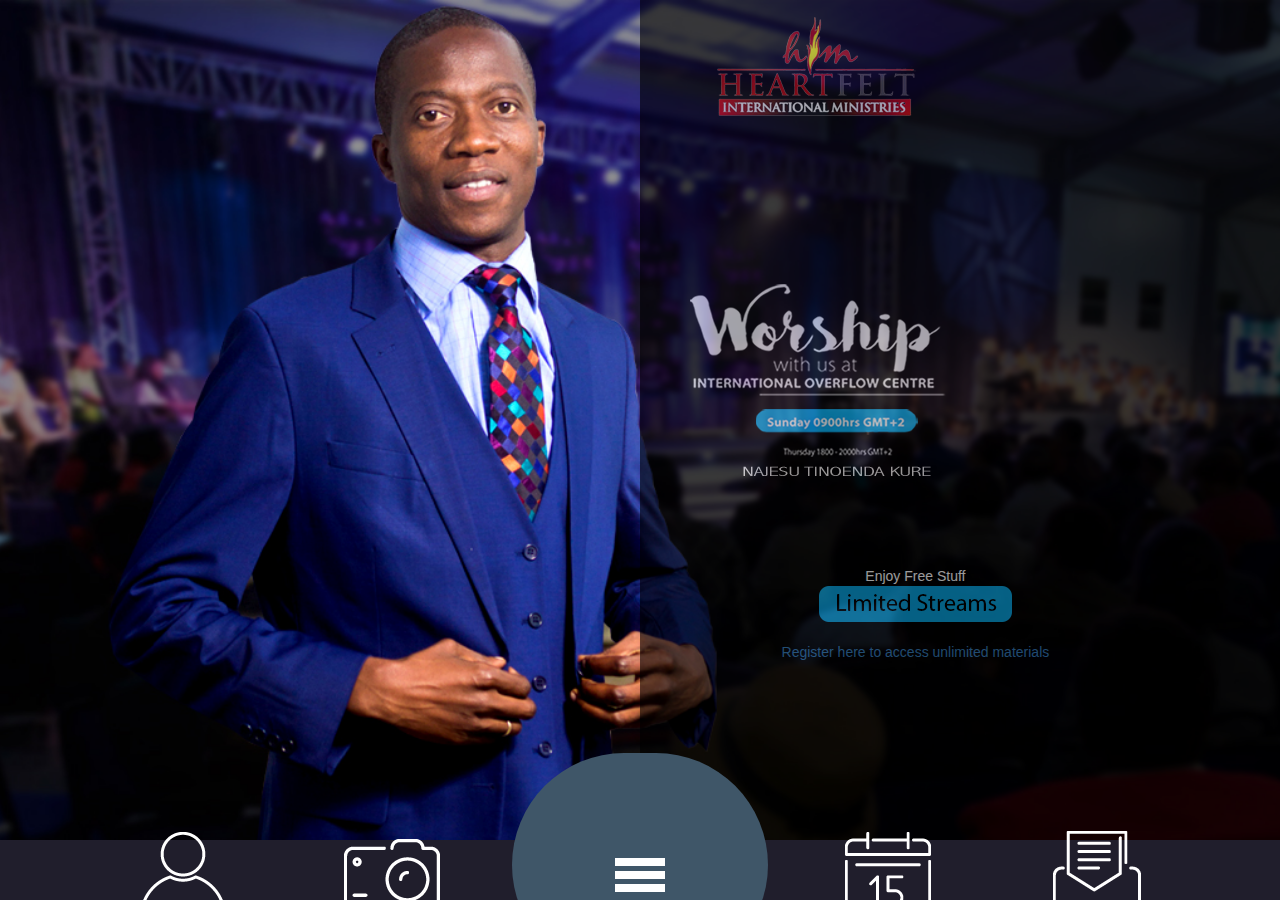
<file: index.html>
<!DOCTYPE html>
<html>
<head>
<meta charset="utf-8">
<meta name="viewport" content="width=device-width, initial-scale=1, maximum-scale=1, minimum-scale=1, user-scalable=no, minimal-ui">
<meta name="apple-mobile-web-app-capable" content="yes">
<meta name="apple-mobile-web-app-status-bar-style" content="black">
<link rel="apple-touch-icon" href="images/apple-touch-icon.png" />
<link rel="apple-touch-startup-image" media="(device-width: 320px) and (device-height: 568px) and (-webkit-device-pixel-ratio: 2)" href="apple-touch-startup-image-640x1096.png">
<title>Heartfelt International Ministries</title>
<link rel="stylesheet" href="css/framework7.css">
<link rel="stylesheet" href="style.css">
<link rel="stylesheet" href="css/colors/blue.css">
<link type="text/css" rel="stylesheet" href="css/swipebox.css" />
<link type="text/css" rel="stylesheet" href="css/animations.css" />
<!-- Latest compiled and minified CSS -->
<link rel="stylesheet" href="css/bootstrap.min.css">
<style>
.box_white {
	border-width:1px;
	border-color:#ffffff;
	border-style:solid;
	padding:5px;
	display: block;
    margin: auto;
}
.white {
	color:#fff;
	text-decoration:none !important;
	}

</style>

</head>
<body id="mobile_wrap">

    <div class="statusbar-overlay"></div>

    <div class="panel-overlay"></div>

    <div class="panel panel-left panel-cover" style="background-color:rgb(0,102,153);">
          <div class="user_login_info">
                  <nav class="user-nav">
                    <ul>
                    <li><img src="images/icons/white/user.png" /><span>Welcome Guest</span></li>
                      <li><a href="partnership.html" class="close-panel"><img src="images/icons/white/team.png" alt="" title="" /><span>Payments</span></a></li>
                      <li><a href="http://www.heartfeltonline.org/mobile/locations.php" class="external"><img src="images/icons/white/slider.png" alt="" title="" /><span>Branches</span></a></li>
                      <li><a href="http://www.heartfeltonline.org/mobile/events.php" class="external"><img src="images/icons/white/blog.png" alt="" title="" /><span>Events</span></a></li>
                    </ul>
                  </nav>
          </div>
    </div>
    

 
    <div class="views">
      <div class="view view-main">
        <div class="pages  toolbar-through">
          <div data-page="index" class="page" style="background:url(images/colors/blue/app_bk.jpg) no-repeat center; background-size: cover;">
             <div class="row">
                  <div class="col-xs-offset-6" style="padding-top:10px; background-color: #000000; opacity: 0.6;  color:#ffffff; height:1200px">
                       <div class="col-md-12" style="">
                       <img src="images/colors/blue/app_details.png" class="img-responsive">
                       </div>
                       <div class="col-md-12" style="padding-top:60px; color:#ffffff;"><center>
                       <div class="col-sm-10">
                       <a href="http://www.heartfeltonline.org/mobile/free_store.php" class="external white">Enjoy Free Stuff <br /><img src="images/limited.png" class="img-responsive"></a> <br />
							  <a href="packages.html">Register here to access unlimited materials</a>
                       		</div>
                         </center>   
                       </div>
                  </div>
                  
             </div>
        	</div>
        </div>
        
        <!-- Bottom Toolbar-->
        <div class="toolbar">
              <div class="toolbar-inner">
              <ul class="toolbar_icons">
              <li><a href="http://www.heartfeltonline.org/mobile/#" data-panel="left" class="external"><img src="images/icons/white/user.png" alt="" title="" /></a></li>
              <li><a href="http://www.heartfeltonline.org/mobile/#!/photos.php" class="external"><img src="images/icons/white/photos.png" alt="" title="" /></a></li>
              <li class="menuicon"><a href="menu.html"><img src="images/icons/white/menu.png" alt="" title="" /></a></li>
              <li><a href="http://www.heartfeltonline.org/mobile/events.php" class="external"><img src="images/icons/white/blog.png" alt="" title="" /></a></li>
              <li><a href="contact.html"><img src="images/icons/white/contact.png" alt="" title="" /></a></li>
              </ul>
              </div>  
        </div>
      </div>
    </div>
    
  
    <!-- Social Popup -->
    <div class="popup popup-social">
    <div class="content-block">
      <h4>Follow Us</h4>
      <p>Help share the love of God through the following social media platforms</p>
      <ul class="social_share">
      <li><a href="http://twitter.com/apostletv" class="external"><img src="images/icons/white/twitter.png" alt="" title="" /></a></li>
      <li><a href="http://www.facebook.com/ApostleTavongaVutabwashe" class="external"><img src="images/icons/white/facebook.png" alt="" title="" /></a></li>
      <li><a href="http://www.youtube.com" class="external"><img src="images/icons/white/googleplus.png" alt="" title="" /></a></li>
      
      </ul>
      <div class="close_popup_button"><a href="#" class="close-popup"><img src="images/icons/white/menu_close.png" alt="" title="" /></a></div>
    </div>
    </div>

    
<script type="text/javascript" src="js/jquery-1.10.1.min.js"></script>
<script src="js/jquery.validate.min.js" type="text/javascript"></script>
<script type="text/javascript" src="js/framework7.js"></script><?php echo $row_raw['']; ?>
<script type="text/javascript" src="js/my-app.js"></script>
<script type="text/javascript" src="js/jquery.swipebox.js"></script>
<script type="text/javascript" src="js/email.js"></script>
  </body>
</html>
</file>
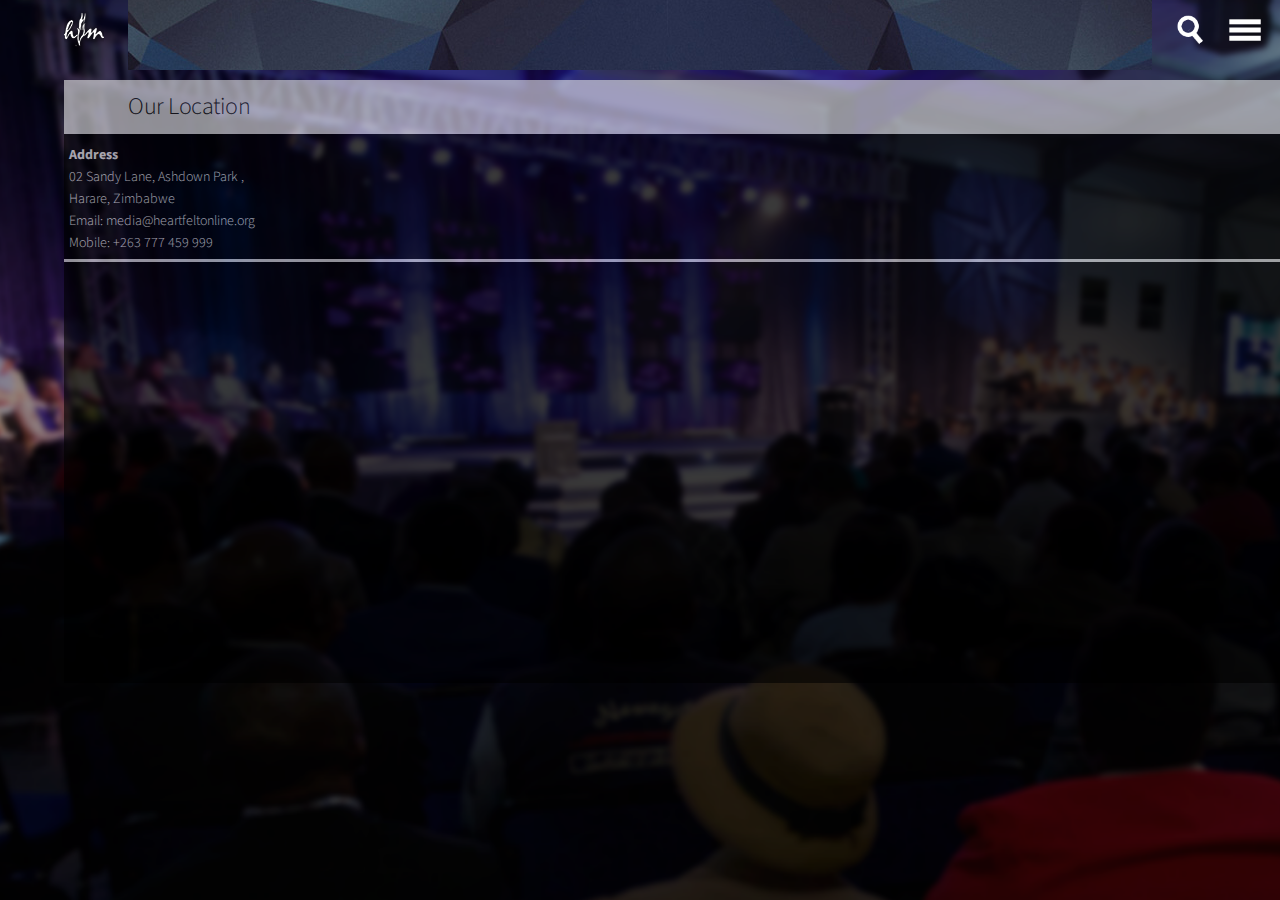
<file: contact.html>
<!DOCTYPE html>
<html>
<head>
<meta charset="utf-8">
<meta name="viewport" content="width=device-width, initial-scale=1, maximum-scale=1, minimum-scale=1, user-scalable=no, minimal-ui">
<meta name="apple-mobile-web-app-capable" content="yes">
<meta name="apple-mobile-web-app-status-bar-style" content="black">
<link rel="apple-touch-icon" href="images/apple-touch-icon.png" />
<link rel="apple-touch-startup-image" media="(device-width: 320px) and (device-height: 568px) and (-webkit-device-pixel-ratio: 2)" href="apple-touch-startup-image-640x1096.png">
<title>Heartfelt International Ministries</title>
<link rel="stylesheet" href="css/framework7.css">
<link rel="stylesheet" href="style.css">
<link rel="stylesheet" href="css/colors/blue.css">
<link type="text/css" rel="stylesheet" href="css/swipebox.css" />
<link type="text/css" rel="stylesheet" href="css/animations.css" />
<link href='http://fonts.googleapis.com/css?family=Source+Sans+Pro:400,300,700,900' rel='stylesheet' type='text/css'>
</head>
<body id="mobile_wrap">
<div class="pages">
  <div data-page="projects" class="page no-toolbar no-navbar homepage">
    <div class="page-content">
    
     <div class="navbarpages">
       <div class="nav_left_logo"><a href="index.php"><img src="images/logo.png" alt="" title="" /></a></div>
       <div class="nav_right_button">
       <a href="menu.html"><img src="images/icons/white/menu.png" alt="" title="" /></a>
       <a href="#" data-panel="right" class="open-panel"><img src="images/icons/white/search.png" alt="" title="" /></a>
       </div>
     </div>
     <div id="pages_maincontent">
       <div class="page_content">
            <div class="blog-posts" style="background-color: #000000; opacity: 0.6;">
             <h2 class="page_title">Our Location</h2>
              <div class="contact_info" style="color:#ffffff; padding:5px;">
              <h2>Address</h2>
               02 Sandy Lane,  Ashdown Park , <br/> Harare, Zimbabwe<br />
              Email: media@heartfeltonline.<a href="http://www.heartfeltonline.org/admin" class="external" style="color:#fff">org</a> <br />
              Mobile: +263 777 459 999
              </div> 
              <iframe src="https://www.google.com/maps/embed?pb=!1m18!1m12!1m3!1d3799.036253923444!2d30.981087814881995!3d-17.78999318783848!2m3!1f0!2f0!3f0!3m2!1i1024!2i768!4f13.1!3m3!1m2!1s0x1931a8aa6bdf70bf%3A0xb4ebf8a08826b07c!2sSandy+Ln%2C+Harare!5e0!3m2!1sen!2szw!4v1490131909815" width="100%" height="400" frameborder="0" style="border:0" allowfullscreen></iframe>         
              
              <div class="clear"></div>  
              
            </div>
      
      </div>
      
      </div>
      
      
    </div>
  </div>
</div>


  </body>
</html>
</file>
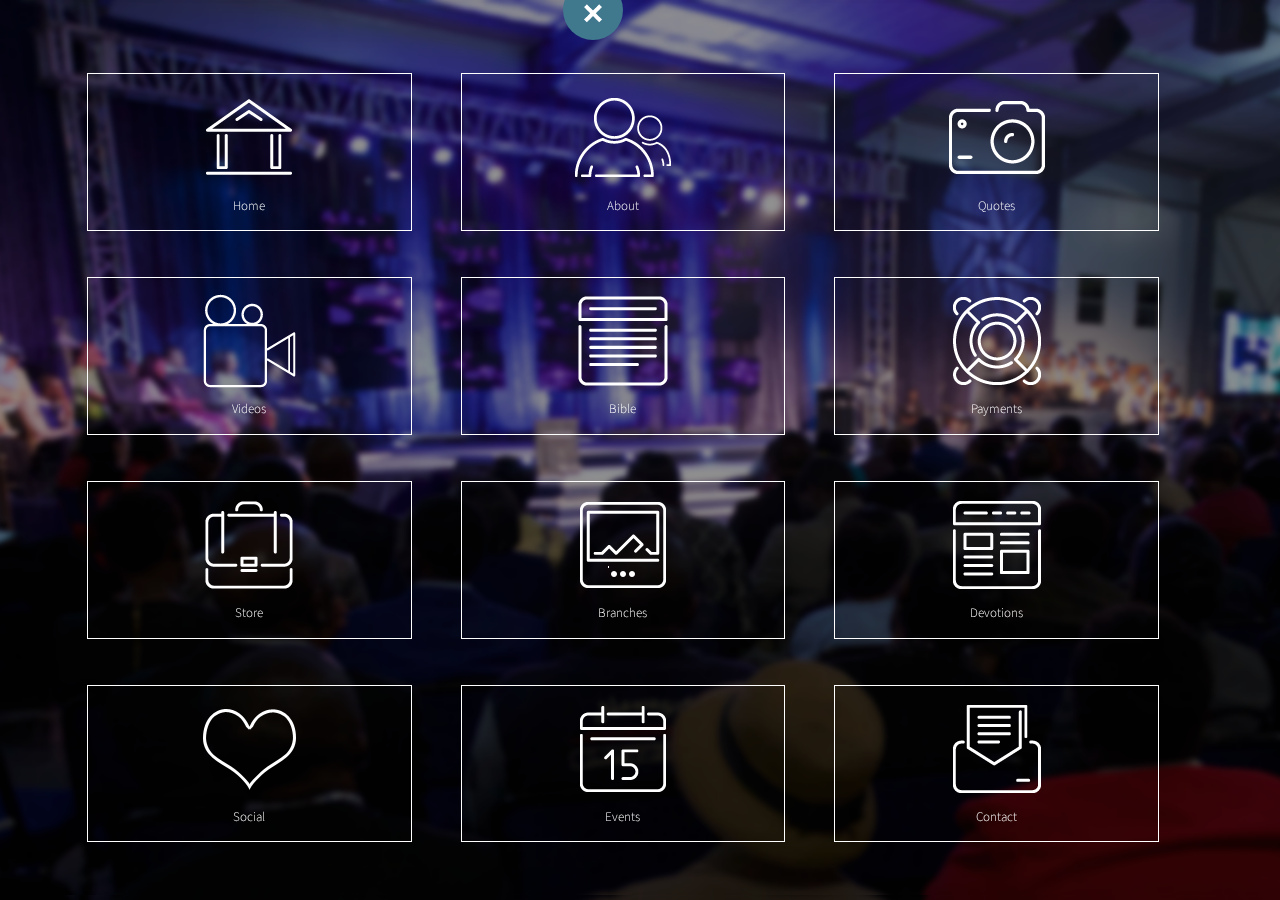
<file: menu.html>
<!DOCTYPE html>
<html>
<head>
<meta charset="utf-8">
<meta name="viewport" content="width=device-width, initial-scale=1, maximum-scale=1, minimum-scale=1, user-scalable=no, minimal-ui">
<meta name="apple-mobile-web-app-capable" content="yes">
<meta name="apple-mobile-web-app-status-bar-style" content="black">
<link rel="apple-touch-icon" href="images/apple-touch-icon.png" />
<link rel="apple-touch-startup-image" media="(device-width: 320px) and (device-height: 568px) and (-webkit-device-pixel-ratio: 2)" href="apple-touch-startup-image-640x1096.png">
<title>Heartfelt International Ministries</title>
<link rel="stylesheet" href="css/framework7.css">
<link rel="stylesheet" href="style.css">
<link rel="stylesheet" href="css/colors/blue.css">
<link type="text/css" rel="stylesheet" href="css/swipebox.css" />
<link type="text/css" rel="stylesheet" href="css/animations.css" />
<link href='http://fonts.googleapis.com/css?family=Source+Sans+Pro:400,300,700,900' rel='stylesheet' type='text/css'>
<meta http-equiv="Content-Security-Policy" content="default-src *; script-src * 'unsafe-eval' 'unsafe-inline'; connect-src *; img-src *; style-src * 'unsafe-inline' ; media-src *">    

</head>
<body id="mobile_wrap">

  <div data-page="projects" class="page no-toolbar no-navbar homepage">
    <div class="row">
      <div class="page_content_menu">
       <nav class="main-nav">
        <ul>
          <li><a href="index.html"><img src="images/icons/white/home.png" alt="" title="" /><span>Home</span></a></li>
          <li><a href="about.html"><img src="images/icons/white/team.png" alt="" title="" /><span>About</span></a></li>
          <li><a href="http://www.heartfeltonline.org/mobile/photos.php"><img src="images/icons/white/photos.png" alt="" title="" /><span>Quotes</span></a></li>
          <li><a href="http://www.heartfeltonline.org/mobile/video.php" class="external"><img src="images/icons/white/video.png" alt="" title="" /><span>Videos</span></a></li>
          <li><a href="http://www.heartfeltonline.org/mobile/bible.php" class="external"><img src="images/icons/white/toogle.png" alt="" title="" /><span>Bible</span></a></li>
          <li><a href="http://www.heartfeltonline.org/mobile/partnership.php" class="external"><img src="images/icons/white/support.png" alt="" title="" /><span>Payments</span></a></li>
          <li><a href="http://www.heartfeltonline.org/mobile/free_store.php" class="external"><img src="images/icons/white/briefcase.png" alt="" title="" /><span>Store</span></a></li>
          <li><a href="http://www.heartfeltonline.org/mobile/locations.php" class="external"><img src="images/icons/white/slider.png" alt="" title="" /><span>Branches</span></a></li>
          <li><a href="http://www.heartfeltonline.org/mobile/devotions.php" class="external"><img src="images/icons/white/docs.png" alt="" title="" /><span>Devotions</span></a></li>
          <li><a href="#" data-popup=".popup-social" class="open-popup"><img src="images/icons/white/heart.png" alt="" title="" /><span>Social</span></a></li>
          <li><a href="http://www.heartfeltonline.org/mobile/events.php" class="external"><img src="images/icons/white/blog.png" alt="" title="" /><span>Events</span></a></li>
    
      <li><a href="contact.html"><img src="images/icons/white/contact.png" alt="" title="" /><span>Contact</span></a></li>
        </ul>
      </nav>  
      <div class="close_popup_button"><a href="#" class="backbutton"><img src="images/icons/white/menu_close.png" alt="" title="" /></a></div>
     </div> 
  </div>
   
<script type="text/javascript" src="js/jquery-1.10.1.min.js"></script>
<script src="js/jquery.validate.min.js" type="text/javascript"></script>
<script type="text/javascript" src="js/framework7.js"></script>
<script type="text/javascript" src="js/my-app.js"></script>
<script type="text/javascript" src="js/jquery.swipebox.js"></script>
<script type="text/javascript" src="js/email.js"></script>
  </body>
</html>
</file>
<file: css/framework7.css>
/**
 * Framework7 1.4.2
 * Full Featured Mobile HTML Framework For Building iOS & Android Apps
 * 
 * iOS Theme
 *
 * http://www.idangero.us/framework7
 * 
 * Copyright 2016, Vladimir Kharlampidi
 * The iDangero.us
 * http://www.idangero.us/
 * 
 * Licensed under MIT
 * 
 * Released on: February 27, 2016
 */
html,
body {
  position: relative;
  height: 100%;
  width: 100%;
  overflow-x: hidden;
}
body {
  font-family: -apple-system, SF UI Text, Helvetica Neue, Helvetica, Arial, sans-serif;
  margin: 0;
  padding: 0;
  color: #000;
  font-size: 14px;
  line-height: 1.4;
  width: 100%;
  -webkit-text-size-adjust: 100%;
  background: #fff;
  overflow: hidden;
}
@media all and (width: 1024px) and (height: 691px) and (orientation: landscape) {
  html,
  body {
    height: 671px;
  }
}
@media all and (width: 1024px) and (height: 692px) and (orientation: landscape) {
  html,
  body {
    height: 672px;
  }
}
* {
  -webkit-tap-highlight-color: rgba(0, 0, 0, 0);
  -webkit-touch-callout: none;
}
a,
input,
textarea,
select {
  outline: 0;
}
a {
  text-decoration: none;
  color: #007aff;
}
p {
  margin: 1em 0;
}
/* === Grid === */
.row {
  display: -webkit-box;
  display: -ms-flexbox;
  display: -webkit-flex;
  display: flex;
  -webkit-box-pack: justify;
  -ms-flex-pack: justify;
  -webkit-justify-content: space-between;
  justify-content: space-between;
  -webkit-box-lines: multiple;
  -moz-box-lines: multiple;
  -webkit-flex-wrap: wrap;
  -ms-flex-wrap: wrap;
  flex-wrap: wrap;
  -webkit-box-align: start;
  -ms-flex-align: start;
  -webkit-align-items: flex-start;
  align-items: flex-start;
}
.row > [class*="col-"] {
  box-sizing: border-box;
}
.row .col-auto {
  width: 100%;
}
.row .col-100 {
  width: 100%;
  width: -webkit-calc((100% - 15px*0) / 1);
  width: calc((100% - 15px*0) / 1);
}
.row.no-gutter .col-100 {
  width: 100%;
}
.row .col-95 {
  width: 95%;
  width: -webkit-calc((100% - 15px*0.05263157894736836) / 1.0526315789473684);
  width: calc((100% - 15px*0.05263157894736836) / 1.0526315789473684);
}
.row.no-gutter .col-95 {
  width: 95%;
}
.row .col-90 {
  width: 90%;
  width: -webkit-calc((100% - 15px*0.11111111111111116) / 1.1111111111111112);
  width: calc((100% - 15px*0.11111111111111116) / 1.1111111111111112);
}
.row.no-gutter .col-90 {
  width: 90%;
}
.row .col-85 {
  width: 85%;
  width: -webkit-calc((100% - 15px*0.17647058823529416) / 1.1764705882352942);
  width: calc((100% - 15px*0.17647058823529416) / 1.1764705882352942);
}
.row.no-gutter .col-85 {
  width: 85%;
}
.row .col-80 {
  width: 80%;
  width: -webkit-calc((100% - 15px*0.25) / 1.25);
  width: calc((100% - 15px*0.25) / 1.25);
}
.row.no-gutter .col-80 {
  width: 80%;
}
.row .col-75 {
  width: 75%;
  width: -webkit-calc((100% - 15px*0.33333333333333326) / 1.3333333333333333);
  width: calc((100% - 15px*0.33333333333333326) / 1.3333333333333333);
}
.row.no-gutter .col-75 {
  width: 75%;
}
.row .col-70 {
  width: 70%;
  width: -webkit-calc((100% - 15px*0.4285714285714286) / 1.4285714285714286);
  width: calc((100% - 15px*0.4285714285714286) / 1.4285714285714286);
}
.row.no-gutter .col-70 {
  width: 70%;
}
.row .col-66 {
  width: 66.66666666666666%;
  width: -webkit-calc((100% - 15px*0.5000000000000002) / 1.5000000000000002);
  width: calc((100% - 15px*0.5000000000000002) / 1.5000000000000002);
}
.row.no-gutter .col-66 {
  width: 66.66666666666666%;
}
.row .col-65 {
  width: 65%;
  width: -webkit-calc((100% - 15px*0.5384615384615385) / 1.5384615384615385);
  width: calc((100% - 15px*0.5384615384615385) / 1.5384615384615385);
}
.row.no-gutter .col-65 {
  width: 65%;
}
.row .col-60 {
  width: 60%;
  width: -webkit-calc((100% - 15px*0.6666666666666667) / 1.6666666666666667);
  width: calc((100% - 15px*0.6666666666666667) / 1.6666666666666667);
}
.row.no-gutter .col-60 {
  width: 60%;
}
.row .col-55 {
  width: 55%;
  width: -webkit-calc((100% - 15px*0.8181818181818181) / 1.8181818181818181);
  width: calc((100% - 15px*0.8181818181818181) / 1.8181818181818181);
}
.row.no-gutter .col-55 {
  width: 55%;
}
.row .col-50 {
  width: 50%;
  width: -webkit-calc((100% - 15px*1) / 2);
  width: calc((100% - 15px*1) / 2);
}
.row.no-gutter .col-50 {
  width: 50%;
}
.row .col-45 {
  width: 45%;
  width: -webkit-calc((100% - 15px*1.2222222222222223) / 2.2222222222222223);
  width: calc((100% - 15px*1.2222222222222223) / 2.2222222222222223);
}
.row.no-gutter .col-45 {
  width: 45%;
}
.row .col-40 {
  width: 40%;
  width: -webkit-calc((100% - 15px*1.5) / 2.5);
  width: calc((100% - 15px*1.5) / 2.5);
}
.row.no-gutter .col-40 {
  width: 40%;
}
.row .col-35 {
  width: 35%;
  width: -webkit-calc((100% - 15px*1.8571428571428572) / 2.857142857142857);
  width: calc((100% - 15px*1.8571428571428572) / 2.857142857142857);
}
.row.no-gutter .col-35 {
  width: 35%;
}
.row .col-33 {
  width: 33.333333333333336%;
  width: -webkit-calc((100% - 15px*2) / 3);
  width: calc((100% - 15px*2) / 3);
}
.row.no-gutter .col-33 {
  width: 33.333333333333336%;
}
.row .col-30 {
  width: 30%;
  width: -webkit-calc((100% - 15px*2.3333333333333335) / 3.3333333333333335);
  width: calc((100% - 15px*2.3333333333333335) / 3.3333333333333335);
}
.row.no-gutter .col-30 {
  width: 30%;
}
.row .col-25 {
  width: 25%;
  width: -webkit-calc((100% - 15px*3) / 4);
  width: calc((100% - 15px*3) / 4);
}
.row.no-gutter .col-25 {
  width: 25%;
}
.row .col-20 {
  width: 20%;
  width: -webkit-calc((100% - 15px*4) / 5);
  width: calc((100% - 15px*4) / 5);
}
.row.no-gutter .col-20 {
  width: 20%;
}
.row .col-15 {
  width: 15%;
  width: -webkit-calc((100% - 15px*5.666666666666667) / 6.666666666666667);
  width: calc((100% - 15px*5.666666666666667) / 6.666666666666667);
}
.row.no-gutter .col-15 {
  width: 15%;
}
.row .col-10 {
  width: 10%;
  width: -webkit-calc((100% - 15px*9) / 10);
  width: calc((100% - 15px*9) / 10);
}
.row.no-gutter .col-10 {
  width: 10%;
}
.row .col-5 {
  width: 5%;
  width: -webkit-calc((100% - 15px*19) / 20);
  width: calc((100% - 15px*19) / 20);
}
.row.no-gutter .col-5 {
  width: 5%;
}
.row .col-auto:nth-last-child(1),
.row .col-auto:nth-last-child(1) ~ .col-auto {
  width: 100%;
  width: -webkit-calc((100% - 15px*0) / 1);
  width: calc((100% - 15px*0) / 1);
}
.row.no-gutter .col-auto:nth-last-child(1),
.row.no-gutter .col-auto:nth-last-child(1) ~ .col-auto {
  width: 100%;
}
.row .col-auto:nth-last-child(2),
.row .col-auto:nth-last-child(2) ~ .col-auto {
  width: 50%;
  width: -webkit-calc((100% - 15px*1) / 2);
  width: calc((100% - 15px*1) / 2);
}
.row.no-gutter .col-auto:nth-last-child(2),
.row.no-gutter .col-auto:nth-last-child(2) ~ .col-auto {
  width: 50%;
}
.row .col-auto:nth-last-child(3),
.row .col-auto:nth-last-child(3) ~ .col-auto {
  width: 33.33333333%;
  width: -webkit-calc((100% - 15px*2) / 3);
  width: calc((100% - 15px*2) / 3);
}
.row.no-gutter .col-auto:nth-last-child(3),
.row.no-gutter .col-auto:nth-last-child(3) ~ .col-auto {
  width: 33.33333333%;
}
.row .col-auto:nth-last-child(4),
.row .col-auto:nth-last-child(4) ~ .col-auto {
  width: 25%;
  width: -webkit-calc((100% - 15px*3) / 4);
  width: calc((100% - 15px*3) / 4);
}
.row.no-gutter .col-auto:nth-last-child(4),
.row.no-gutter .col-auto:nth-last-child(4) ~ .col-auto {
  width: 25%;
}
.row .col-auto:nth-last-child(5),
.row .col-auto:nth-last-child(5) ~ .col-auto {
  width: 20%;
  width: -webkit-calc((100% - 15px*4) / 5);
  width: calc((100% - 15px*4) / 5);
}
.row.no-gutter .col-auto:nth-last-child(5),
.row.no-gutter .col-auto:nth-last-child(5) ~ .col-auto {
  width: 20%;
}
.row .col-auto:nth-last-child(6),
.row .col-auto:nth-last-child(6) ~ .col-auto {
  width: 16.66666667%;
  width: -webkit-calc((100% - 15px*5) / 6);
  width: calc((100% - 15px*5) / 6);
}
.row.no-gutter .col-auto:nth-last-child(6),
.row.no-gutter .col-auto:nth-last-child(6) ~ .col-auto {
  width: 16.66666667%;
}
.row .col-auto:nth-last-child(7),
.row .col-auto:nth-last-child(7) ~ .col-auto {
  width: 14.28571429%;
  width: -webkit-calc((100% - 15px*6) / 7);
  width: calc((100% - 15px*6) / 7);
}
.row.no-gutter .col-auto:nth-last-child(7),
.row.no-gutter .col-auto:nth-last-child(7) ~ .col-auto {
  width: 14.28571429%;
}
.row .col-auto:nth-last-child(8),
.row .col-auto:nth-last-child(8) ~ .col-auto {
  width: 12.5%;
  width: -webkit-calc((100% - 15px*7) / 8);
  width: calc((100% - 15px*7) / 8);
}
.row.no-gutter .col-auto:nth-last-child(8),
.row.no-gutter .col-auto:nth-last-child(8) ~ .col-auto {
  width: 12.5%;
}
.row .col-auto:nth-last-child(9),
.row .col-auto:nth-last-child(9) ~ .col-auto {
  width: 11.11111111%;
  width: -webkit-calc((100% - 15px*8) / 9);
  width: calc((100% - 15px*8) / 9);
}
.row.no-gutter .col-auto:nth-last-child(9),
.row.no-gutter .col-auto:nth-last-child(9) ~ .col-auto {
  width: 11.11111111%;
}
.row .col-auto:nth-last-child(10),
.row .col-auto:nth-last-child(10) ~ .col-auto {
  width: 10%;
  width: -webkit-calc((100% - 15px*9) / 10);
  width: calc((100% - 15px*9) / 10);
}
.row.no-gutter .col-auto:nth-last-child(10),
.row.no-gutter .col-auto:nth-last-child(10) ~ .col-auto {
  width: 10%;
}
.row .col-auto:nth-last-child(11),
.row .col-auto:nth-last-child(11) ~ .col-auto {
  width: 9.09090909%;
  width: -webkit-calc((100% - 15px*10) / 11);
  width: calc((100% - 15px*10) / 11);
}
.row.no-gutter .col-auto:nth-last-child(11),
.row.no-gutter .col-auto:nth-last-child(11) ~ .col-auto {
  width: 9.09090909%;
}
.row .col-auto:nth-last-child(12),
.row .col-auto:nth-last-child(12) ~ .col-auto {
  width: 8.33333333%;
  width: -webkit-calc((100% - 15px*11) / 12);
  width: calc((100% - 15px*11) / 12);
}
.row.no-gutter .col-auto:nth-last-child(12),
.row.no-gutter .col-auto:nth-last-child(12) ~ .col-auto {
  width: 8.33333333%;
}
.row .col-auto:nth-last-child(13),
.row .col-auto:nth-last-child(13) ~ .col-auto {
  width: 7.69230769%;
  width: -webkit-calc((100% - 15px*12) / 13);
  width: calc((100% - 15px*12) / 13);
}
.row.no-gutter .col-auto:nth-last-child(13),
.row.no-gutter .col-auto:nth-last-child(13) ~ .col-auto {
  width: 7.69230769%;
}
.row .col-auto:nth-last-child(14),
.row .col-auto:nth-last-child(14) ~ .col-auto {
  width: 7.14285714%;
  width: -webkit-calc((100% - 15px*13) / 14);
  width: calc((100% - 15px*13) / 14);
}
.row.no-gutter .col-auto:nth-last-child(14),
.row.no-gutter .col-auto:nth-last-child(14) ~ .col-auto {
  width: 7.14285714%;
}
.row .col-auto:nth-last-child(15),
.row .col-auto:nth-last-child(15) ~ .col-auto {
  width: 6.66666667%;
  width: -webkit-calc((100% - 15px*14) / 15);
  width: calc((100% - 15px*14) / 15);
}
.row.no-gutter .col-auto:nth-last-child(15),
.row.no-gutter .col-auto:nth-last-child(15) ~ .col-auto {
  width: 6.66666667%;
}
.row .col-auto:nth-last-child(16),
.row .col-auto:nth-last-child(16) ~ .col-auto {
  width: 6.25%;
  width: -webkit-calc((100% - 15px*15) / 16);
  width: calc((100% - 15px*15) / 16);
}
.row.no-gutter .col-auto:nth-last-child(16),
.row.no-gutter .col-auto:nth-last-child(16) ~ .col-auto {
  width: 6.25%;
}
.row .col-auto:nth-last-child(17),
.row .col-auto:nth-last-child(17) ~ .col-auto {
  width: 5.88235294%;
  width: -webkit-calc((100% - 15px*16) / 17);
  width: calc((100% - 15px*16) / 17);
}
.row.no-gutter .col-auto:nth-last-child(17),
.row.no-gutter .col-auto:nth-last-child(17) ~ .col-auto {
  width: 5.88235294%;
}
.row .col-auto:nth-last-child(18),
.row .col-auto:nth-last-child(18) ~ .col-auto {
  width: 5.55555556%;
  width: -webkit-calc((100% - 15px*17) / 18);
  width: calc((100% - 15px*17) / 18);
}
.row.no-gutter .col-auto:nth-last-child(18),
.row.no-gutter .col-auto:nth-last-child(18) ~ .col-auto {
  width: 5.55555556%;
}
.row .col-auto:nth-last-child(19),
.row .col-auto:nth-last-child(19) ~ .col-auto {
  width: 5.26315789%;
  width: -webkit-calc((100% - 15px*18) / 19);
  width: calc((100% - 15px*18) / 19);
}
.row.no-gutter .col-auto:nth-last-child(19),
.row.no-gutter .col-auto:nth-last-child(19) ~ .col-auto {
  width: 5.26315789%;
}
.row .col-auto:nth-last-child(20),
.row .col-auto:nth-last-child(20) ~ .col-auto {
  width: 5%;
  width: -webkit-calc((100% - 15px*19) / 20);
  width: calc((100% - 15px*19) / 20);
}
.row.no-gutter .col-auto:nth-last-child(20),
.row.no-gutter .col-auto:nth-last-child(20) ~ .col-auto {
  width: 5%;
}
.row .col-auto:nth-last-child(21),
.row .col-auto:nth-last-child(21) ~ .col-auto {
  width: 4.76190476%;
  width: -webkit-calc((100% - 15px*20) / 21);
  width: calc((100% - 15px*20) / 21);
}
.row.no-gutter .col-auto:nth-last-child(21),
.row.no-gutter .col-auto:nth-last-child(21) ~ .col-auto {
  width: 4.76190476%;
}
@media all and (min-width: 768px) {
  .row .tablet-100 {
    width: 100%;
    width: -webkit-calc((100% - 15px*0) / 1);
    width: calc((100% - 15px*0) / 1);
  }
  .row.no-gutter .tablet-100 {
    width: 100%;
  }
  .row .tablet-95 {
    width: 95%;
    width: -webkit-calc((100% - 15px*0.05263157894736836) / 1.0526315789473684);
    width: calc((100% - 15px*0.05263157894736836) / 1.0526315789473684);
  }
  .row.no-gutter .tablet-95 {
    width: 95%;
  }
  .row .tablet-90 {
    width: 90%;
    width: -webkit-calc((100% - 15px*0.11111111111111116) / 1.1111111111111112);
    width: calc((100% - 15px*0.11111111111111116) / 1.1111111111111112);
  }
  .row.no-gutter .tablet-90 {
    width: 90%;
  }
  .row .tablet-85 {
    width: 85%;
    width: -webkit-calc((100% - 15px*0.17647058823529416) / 1.1764705882352942);
    width: calc((100% - 15px*0.17647058823529416) / 1.1764705882352942);
  }
  .row.no-gutter .tablet-85 {
    width: 85%;
  }
  .row .tablet-80 {
    width: 80%;
    width: -webkit-calc((100% - 15px*0.25) / 1.25);
    width: calc((100% - 15px*0.25) / 1.25);
  }
  .row.no-gutter .tablet-80 {
    width: 80%;
  }
  .row .tablet-75 {
    width: 75%;
    width: -webkit-calc((100% - 15px*0.33333333333333326) / 1.3333333333333333);
    width: calc((100% - 15px*0.33333333333333326) / 1.3333333333333333);
  }
  .row.no-gutter .tablet-75 {
    width: 75%;
  }
  .row .tablet-70 {
    width: 70%;
    width: -webkit-calc((100% - 15px*0.4285714285714286) / 1.4285714285714286);
    width: calc((100% - 15px*0.4285714285714286) / 1.4285714285714286);
  }
  .row.no-gutter .tablet-70 {
    width: 70%;
  }
  .row .tablet-66 {
    width: 66.66666666666666%;
    width: -webkit-calc((100% - 15px*0.5000000000000002) / 1.5000000000000002);
    width: calc((100% - 15px*0.5000000000000002) / 1.5000000000000002);
  }
  .row.no-gutter .tablet-66 {
    width: 66.66666666666666%;
  }
  .row .tablet-65 {
    width: 65%;
    width: -webkit-calc((100% - 15px*0.5384615384615385) / 1.5384615384615385);
    width: calc((100% - 15px*0.5384615384615385) / 1.5384615384615385);
  }
  .row.no-gutter .tablet-65 {
    width: 65%;
  }
  .row .tablet-60 {
    width: 60%;
    width: -webkit-calc((100% - 15px*0.6666666666666667) / 1.6666666666666667);
    width: calc((100% - 15px*0.6666666666666667) / 1.6666666666666667);
  }
  .row.no-gutter .tablet-60 {
    width: 60%;
  }
  .row .tablet-55 {
    width: 55%;
    width: -webkit-calc((100% - 15px*0.8181818181818181) / 1.8181818181818181);
    width: calc((100% - 15px*0.8181818181818181) / 1.8181818181818181);
  }
  .row.no-gutter .tablet-55 {
    width: 55%;
  }
  .row .tablet-50 {
    width: 50%;
    width: -webkit-calc((100% - 15px*1) / 2);
    width: calc((100% - 15px*1) / 2);
  }
  .row.no-gutter .tablet-50 {
    width: 50%;
  }
  .row .tablet-45 {
    width: 45%;
    width: -webkit-calc((100% - 15px*1.2222222222222223) / 2.2222222222222223);
    width: calc((100% - 15px*1.2222222222222223) / 2.2222222222222223);
  }
  .row.no-gutter .tablet-45 {
    width: 45%;
  }
  .row .tablet-40 {
    width: 40%;
    width: -webkit-calc((100% - 15px*1.5) / 2.5);
    width: calc((100% - 15px*1.5) / 2.5);
  }
  .row.no-gutter .tablet-40 {
    width: 40%;
  }
  .row .tablet-35 {
    width: 35%;
    width: -webkit-calc((100% - 15px*1.8571428571428572) / 2.857142857142857);
    width: calc((100% - 15px*1.8571428571428572) / 2.857142857142857);
  }
  .row.no-gutter .tablet-35 {
    width: 35%;
  }
  .row .tablet-33 {
    width: 33.333333333333336%;
    width: -webkit-calc((100% - 15px*2) / 3);
    width: calc((100% - 15px*2) / 3);
  }
  .row.no-gutter .tablet-33 {
    width: 33.333333333333336%;
  }
  .row .tablet-30 {
    width: 30%;
    width: -webkit-calc((100% - 15px*2.3333333333333335) / 3.3333333333333335);
    width: calc((100% - 15px*2.3333333333333335) / 3.3333333333333335);
  }
  .row.no-gutter .tablet-30 {
    width: 30%;
  }
  .row .tablet-25 {
    width: 25%;
    width: -webkit-calc((100% - 15px*3) / 4);
    width: calc((100% - 15px*3) / 4);
  }
  .row.no-gutter .tablet-25 {
    width: 25%;
  }
  .row .tablet-20 {
    width: 20%;
    width: -webkit-calc((100% - 15px*4) / 5);
    width: calc((100% - 15px*4) / 5);
  }
  .row.no-gutter .tablet-20 {
    width: 20%;
  }
  .row .tablet-15 {
    width: 15%;
    width: -webkit-calc((100% - 15px*5.666666666666667) / 6.666666666666667);
    width: calc((100% - 15px*5.666666666666667) / 6.666666666666667);
  }
  .row.no-gutter .tablet-15 {
    width: 15%;
  }
  .row .tablet-10 {
    width: 10%;
    width: -webkit-calc((100% - 15px*9) / 10);
    width: calc((100% - 15px*9) / 10);
  }
  .row.no-gutter .tablet-10 {
    width: 10%;
  }
  .row .tablet-5 {
    width: 5%;
    width: -webkit-calc((100% - 15px*19) / 20);
    width: calc((100% - 15px*19) / 20);
  }
  .row.no-gutter .tablet-5 {
    width: 5%;
  }
  .row .tablet-auto:nth-last-child(1),
  .row .tablet-auto:nth-last-child(1) ~ .col-auto {
    width: 100%;
    width: -webkit-calc((100% - 15px*0) / 1);
    width: calc((100% - 15px*0) / 1);
  }
  .row.no-gutter .tablet-auto:nth-last-child(1),
  .row.no-gutter .tablet-auto:nth-last-child(1) ~ .tablet-auto {
    width: 100%;
  }
  .row .tablet-auto:nth-last-child(2),
  .row .tablet-auto:nth-last-child(2) ~ .col-auto {
    width: 50%;
    width: -webkit-calc((100% - 15px*1) / 2);
    width: calc((100% - 15px*1) / 2);
  }
  .row.no-gutter .tablet-auto:nth-last-child(2),
  .row.no-gutter .tablet-auto:nth-last-child(2) ~ .tablet-auto {
    width: 50%;
  }
  .row .tablet-auto:nth-last-child(3),
  .row .tablet-auto:nth-last-child(3) ~ .col-auto {
    width: 33.33333333%;
    width: -webkit-calc((100% - 15px*2) / 3);
    width: calc((100% - 15px*2) / 3);
  }
  .row.no-gutter .tablet-auto:nth-last-child(3),
  .row.no-gutter .tablet-auto:nth-last-child(3) ~ .tablet-auto {
    width: 33.33333333%;
  }
  .row .tablet-auto:nth-last-child(4),
  .row .tablet-auto:nth-last-child(4) ~ .col-auto {
    width: 25%;
    width: -webkit-calc((100% - 15px*3) / 4);
    width: calc((100% - 15px*3) / 4);
  }
  .row.no-gutter .tablet-auto:nth-last-child(4),
  .row.no-gutter .tablet-auto:nth-last-child(4) ~ .tablet-auto {
    width: 25%;
  }
  .row .tablet-auto:nth-last-child(5),
  .row .tablet-auto:nth-last-child(5) ~ .col-auto {
    width: 20%;
    width: -webkit-calc((100% - 15px*4) / 5);
    width: calc((100% - 15px*4) / 5);
  }
  .row.no-gutter .tablet-auto:nth-last-child(5),
  .row.no-gutter .tablet-auto:nth-last-child(5) ~ .tablet-auto {
    width: 20%;
  }
  .row .tablet-auto:nth-last-child(6),
  .row .tablet-auto:nth-last-child(6) ~ .col-auto {
    width: 16.66666667%;
    width: -webkit-calc((100% - 15px*5) / 6);
    width: calc((100% - 15px*5) / 6);
  }
  .row.no-gutter .tablet-auto:nth-last-child(6),
  .row.no-gutter .tablet-auto:nth-last-child(6) ~ .tablet-auto {
    width: 16.66666667%;
  }
  .row .tablet-auto:nth-last-child(7),
  .row .tablet-auto:nth-last-child(7) ~ .col-auto {
    width: 14.28571429%;
    width: -webkit-calc((100% - 15px*6) / 7);
    width: calc((100% - 15px*6) / 7);
  }
  .row.no-gutter .tablet-auto:nth-last-child(7),
  .row.no-gutter .tablet-auto:nth-last-child(7) ~ .tablet-auto {
    width: 14.28571429%;
  }
  .row .tablet-auto:nth-last-child(8),
  .row .tablet-auto:nth-last-child(8) ~ .col-auto {
    width: 12.5%;
    width: -webkit-calc((100% - 15px*7) / 8);
    width: calc((100% - 15px*7) / 8);
  }
  .row.no-gutter .tablet-auto:nth-last-child(8),
  .row.no-gutter .tablet-auto:nth-last-child(8) ~ .tablet-auto {
    width: 12.5%;
  }
  .row .tablet-auto:nth-last-child(9),
  .row .tablet-auto:nth-last-child(9) ~ .col-auto {
    width: 11.11111111%;
    width: -webkit-calc((100% - 15px*8) / 9);
    width: calc((100% - 15px*8) / 9);
  }
  .row.no-gutter .tablet-auto:nth-last-child(9),
  .row.no-gutter .tablet-auto:nth-last-child(9) ~ .tablet-auto {
    width: 11.11111111%;
  }
  .row .tablet-auto:nth-last-child(10),
  .row .tablet-auto:nth-last-child(10) ~ .col-auto {
    width: 10%;
    width: -webkit-calc((100% - 15px*9) / 10);
    width: calc((100% - 15px*9) / 10);
  }
  .row.no-gutter .tablet-auto:nth-last-child(10),
  .row.no-gutter .tablet-auto:nth-last-child(10) ~ .tablet-auto {
    width: 10%;
  }
  .row .tablet-auto:nth-last-child(11),
  .row .tablet-auto:nth-last-child(11) ~ .col-auto {
    width: 9.09090909%;
    width: -webkit-calc((100% - 15px*10) / 11);
    width: calc((100% - 15px*10) / 11);
  }
  .row.no-gutter .tablet-auto:nth-last-child(11),
  .row.no-gutter .tablet-auto:nth-last-child(11) ~ .tablet-auto {
    width: 9.09090909%;
  }
  .row .tablet-auto:nth-last-child(12),
  .row .tablet-auto:nth-last-child(12) ~ .col-auto {
    width: 8.33333333%;
    width: -webkit-calc((100% - 15px*11) / 12);
    width: calc((100% - 15px*11) / 12);
  }
  .row.no-gutter .tablet-auto:nth-last-child(12),
  .row.no-gutter .tablet-auto:nth-last-child(12) ~ .tablet-auto {
    width: 8.33333333%;
  }
  .row .tablet-auto:nth-last-child(13),
  .row .tablet-auto:nth-last-child(13) ~ .col-auto {
    width: 7.69230769%;
    width: -webkit-calc((100% - 15px*12) / 13);
    width: calc((100% - 15px*12) / 13);
  }
  .row.no-gutter .tablet-auto:nth-last-child(13),
  .row.no-gutter .tablet-auto:nth-last-child(13) ~ .tablet-auto {
    width: 7.69230769%;
  }
  .row .tablet-auto:nth-last-child(14),
  .row .tablet-auto:nth-last-child(14) ~ .col-auto {
    width: 7.14285714%;
    width: -webkit-calc((100% - 15px*13) / 14);
    width: calc((100% - 15px*13) / 14);
  }
  .row.no-gutter .tablet-auto:nth-last-child(14),
  .row.no-gutter .tablet-auto:nth-last-child(14) ~ .tablet-auto {
    width: 7.14285714%;
  }
  .row .tablet-auto:nth-last-child(15),
  .row .tablet-auto:nth-last-child(15) ~ .col-auto {
    width: 6.66666667%;
    width: -webkit-calc((100% - 15px*14) / 15);
    width: calc((100% - 15px*14) / 15);
  }
  .row.no-gutter .tablet-auto:nth-last-child(15),
  .row.no-gutter .tablet-auto:nth-last-child(15) ~ .tablet-auto {
    width: 6.66666667%;
  }
  .row .tablet-auto:nth-last-child(16),
  .row .tablet-auto:nth-last-child(16) ~ .col-auto {
    width: 6.25%;
    width: -webkit-calc((100% - 15px*15) / 16);
    width: calc((100% - 15px*15) / 16);
  }
  .row.no-gutter .tablet-auto:nth-last-child(16),
  .row.no-gutter .tablet-auto:nth-last-child(16) ~ .tablet-auto {
    width: 6.25%;
  }
  .row .tablet-auto:nth-last-child(17),
  .row .tablet-auto:nth-last-child(17) ~ .col-auto {
    width: 5.88235294%;
    width: -webkit-calc((100% - 15px*16) / 17);
    width: calc((100% - 15px*16) / 17);
  }
  .row.no-gutter .tablet-auto:nth-last-child(17),
  .row.no-gutter .tablet-auto:nth-last-child(17) ~ .tablet-auto {
    width: 5.88235294%;
  }
  .row .tablet-auto:nth-last-child(18),
  .row .tablet-auto:nth-last-child(18) ~ .col-auto {
    width: 5.55555556%;
    width: -webkit-calc((100% - 15px*17) / 18);
    width: calc((100% - 15px*17) / 18);
  }
  .row.no-gutter .tablet-auto:nth-last-child(18),
  .row.no-gutter .tablet-auto:nth-last-child(18) ~ .tablet-auto {
    width: 5.55555556%;
  }
  .row .tablet-auto:nth-last-child(19),
  .row .tablet-auto:nth-last-child(19) ~ .col-auto {
    width: 5.26315789%;
    width: -webkit-calc((100% - 15px*18) / 19);
    width: calc((100% - 15px*18) / 19);
  }
  .row.no-gutter .tablet-auto:nth-last-child(19),
  .row.no-gutter .tablet-auto:nth-last-child(19) ~ .tablet-auto {
    width: 5.26315789%;
  }
  .row .tablet-auto:nth-last-child(20),
  .row .tablet-auto:nth-last-child(20) ~ .col-auto {
    width: 5%;
    width: -webkit-calc((100% - 15px*19) / 20);
    width: calc((100% - 15px*19) / 20);
  }
  .row.no-gutter .tablet-auto:nth-last-child(20),
  .row.no-gutter .tablet-auto:nth-last-child(20) ~ .tablet-auto {
    width: 5%;
  }
  .row .tablet-auto:nth-last-child(21),
  .row .tablet-auto:nth-last-child(21) ~ .col-auto {
    width: 4.76190476%;
    width: -webkit-calc((100% - 15px*20) / 21);
    width: calc((100% - 15px*20) / 21);
  }
  .row.no-gutter .tablet-auto:nth-last-child(21),
  .row.no-gutter .tablet-auto:nth-last-child(21) ~ .tablet-auto {
    width: 4.76190476%;
  }
}
/* === Views === */
.views,
.view {
  position: relative;
  width: 100%;
  height: 100%;
  z-index: 5000;
}
.views {
  overflow: auto;
  -webkit-overflow-scrolling: touch;
}
.view {
  overflow: hidden;
  box-sizing: border-box;
}
/* === Pages === */
.pages {
  position: relative;
  width: 100%;
  height: 100%;
  overflow: hidden;
  background: #000;
}
.page {
  box-sizing: border-box;
  position: absolute;
  left: 0;
  top: 0;
  width: 100%;
  height: 100%;
  background: #efeff4;
  -webkit-transform: translate3d(0, 0, 0);
  transform: translate3d(0, 0, 0);
}
.page.cached {
  display: none;
}
.page-on-left {
  opacity: 0.9;
  -webkit-transform: translate3d(-20%, 0, 0);
  transform: translate3d(-20%, 0, 0);
}
.page-on-center .swipeback-page-shadow {
  opacity: 1;
}
.page-on-right {
  -webkit-transform: translate3d(100%, 0, 0);
  transform: translate3d(100%, 0, 0);
}
.page-on-right .swipeback-page-shadow {
  opacity: 0;
}
.page-content {
  overflow: auto;
  -webkit-overflow-scrolling: touch;
  box-sizing: border-box;
  height: 100%;
  position: relative;
  z-index: 1;
}
.swipeback-page-shadow {
  position: absolute;
  right: 100%;
  top: 0;
  width: 16px;
  height: 100%;
  background: -webkit-linear-gradient(left, rgba(0, 0, 0, 0) 0%, rgba(0, 0, 0, 0) 10%, rgba(0, 0, 0, 0.01) 50%, rgba(0, 0, 0, 0.2) 100%);
  background: linear-gradient(to right, rgba(0, 0, 0, 0) 0%, rgba(0, 0, 0, 0) 10%, rgba(0, 0, 0, 0.01) 50%, rgba(0, 0, 0, 0.2) 100%);
  z-index: -1;
  content: '';
}
html.android .swipeback-page-shadow {
  display: none;
  -webkit-animation: none;
  animation: none;
}
.page-transitioning,
.page-transitioning .swipeback-page-shadow {
  -webkit-transition-duration: 400ms;
  transition-duration: 400ms;
}
.page-from-right-to-center:before,
.page-from-center-to-right:before {
  position: absolute;
  right: 100%;
  top: 0;
  width: 16px;
  height: 100%;
  background: -webkit-linear-gradient(left, rgba(0, 0, 0, 0) 0%, rgba(0, 0, 0, 0) 10%, rgba(0, 0, 0, 0.01) 50%, rgba(0, 0, 0, 0.2) 100%);
  background: linear-gradient(to right, rgba(0, 0, 0, 0) 0%, rgba(0, 0, 0, 0) 10%, rgba(0, 0, 0, 0.01) 50%, rgba(0, 0, 0, 0.2) 100%);
  z-index: -1;
  content: '';
}
html.android .page-from-right-to-center:before,
html.android .page-from-center-to-right:before {
  display: none;
  -webkit-animation: none;
  animation: none;
}
.page-from-right-to-center {
  -webkit-animation: pageFromRightToCenter 400ms forwards;
  animation: pageFromRightToCenter 400ms forwards;
}
.page-from-right-to-center:before {
  -webkit-animation: pageFromRightToCenterShadow 400ms forwards;
  animation: pageFromRightToCenterShadow 400ms forwards;
}
.page-from-center-to-right {
  -webkit-animation: pageFromCenterToRight 400ms forwards;
  animation: pageFromCenterToRight 400ms forwards;
}
.page-from-center-to-right:before {
  -webkit-animation: pageFromCenterToRightShadow 400ms forwards;
  animation: pageFromCenterToRightShadow 400ms forwards;
}
@-webkit-keyframes pageFromRightToCenter {
  from {
    -webkit-transform: translate3d(100%, 0, 0);
  }
  to {
    -webkit-transform: translate3d(0, 0, 0);
  }
}
@keyframes pageFromRightToCenter {
  from {
    transform: translate3d(100%, 0, 0);
  }
  to {
    transform: translate3d(0, 0, 0);
  }
}
@-webkit-keyframes pageFromRightToCenterShadow {
  from {
    opacity: 0;
  }
  to {
    opacity: 1;
  }
}
@keyframes pageFromRightToCenterShadow {
  from {
    opacity: 0;
  }
  to {
    opacity: 1;
  }
}
@-webkit-keyframes pageFromCenterToRight {
  from {
    -webkit-transform: translate3d(0, 0, 0);
  }
  to {
    -webkit-transform: translate3d(100%, 0, 0);
  }
}
@keyframes pageFromCenterToRight {
  from {
    transform: translate3d(0, 0, 0);
  }
  to {
    transform: translate3d(100%, 0, 0);
  }
}
@-webkit-keyframes pageFromCenterToRightShadow {
  from {
    opacity: 1;
  }
  to {
    opacity: 0;
  }
}
@keyframes pageFromCenterToRightShadow {
  from {
    opacity: 1;
  }
  to {
    opacity: 0;
  }
}
.page-from-center-to-left {
  -webkit-animation: pageFromCenterToLeft 400ms forwards;
  animation: pageFromCenterToLeft 400ms forwards;
}
.page-from-left-to-center {
  -webkit-animation: pageFromLeftToCenter 400ms forwards;
  animation: pageFromLeftToCenter 400ms forwards;
}
@-webkit-keyframes pageFromCenterToLeft {
  from {
    opacity: 1;
    -webkit-transform: translate3d(0, 0, 0);
  }
  to {
    opacity: 0.9;
    -webkit-transform: translate3d(-20%, 0, 0);
  }
}
@keyframes pageFromCenterToLeft {
  from {
    transform: translate3d(0, 0, 0);
  }
  to {
    opacity: 0.9;
    transform: translate3d(-20%, 0, 0);
  }
}
@-webkit-keyframes pageFromLeftToCenter {
  from {
    opacity: 0.9;
    -webkit-transform: translate3d(-20%, 0, 0);
  }
  to {
    opacity: 1;
    -webkit-transform: translate3d(0, 0, 0);
  }
}
@keyframes pageFromLeftToCenter {
  from {
    transform: translate3d(-20%, 0, 0);
  }
  to {
    opacity: 1;
    transform: translate3d(0, 0, 0);
  }
}
/* === Toolbars === */
.navbar-inner,
.toolbar-inner {
  position: absolute;
  left: 0;
  top: 0;
  width: 100%;
  height: 100%;
  padding: 0 8px;
  box-sizing: border-box;
  display: -webkit-box;
  display: -ms-flexbox;
  display: -webkit-flex;
  display: flex;
  -webkit-box-pack: justify;
  -ms-flex-pack: justify;
  -webkit-justify-content: space-between;
  justify-content: space-between;
  -webkit-box-align: center;
  -ms-flex-align: center;
  -webkit-align-items: center;
  align-items: center;
}
.navbar-inner.cached {
  display: none;
}
.navbar,
.toolbar {
  height: 44px;
  width: 100%;
  box-sizing: border-box;
  font-size: 17px;
  position: relative;
  margin: 0;
  z-index: 500;
  -webkit-backface-visibility: hidden;
  backface-visibility: hidden;
}
.navbar b,
.toolbar b {
  font-weight: 500;
}
html.ios-gt-8 .navbar b,
html.ios-gt-8 .toolbar b {
  font-weight: 600;
}
.navbar,
.toolbar,
.subnavbar {
  background: #f7f7f8;
}
.navbar a.link,
.toolbar a.link,
.subnavbar a.link {
  line-height: 44px;
  height: 44px;
  text-decoration: none;
  position: relative;
  display: -webkit-box;
  display: -ms-flexbox;
  display: -webkit-flex;
  display: flex;
  -webkit-box-pack: start;
  -ms-flex-pack: start;
  -webkit-justify-content: flex-start;
  justify-content: flex-start;
  -webkit-box-align: center;
  -ms-flex-align: center;
  -webkit-align-items: center;
  align-items: center;
  -webkit-transition-duration: 300ms;
  transition-duration: 300ms;
  -webkit-transform: translateZ(0px);
  transform: translateZ(0px);
}
html:not(.watch-active-state) .navbar a.link:active,
html:not(.watch-active-state) .toolbar a.link:active,
html:not(.watch-active-state) .subnavbar a.link:active,
.navbar a.link.active-state,
.toolbar a.link.active-state,
.subnavbar a.link.active-state {
  opacity: 0.3;
  -webkit-transition-duration: 0ms;
  transition-duration: 0ms;
}
.navbar a.link i + span,
.toolbar a.link i + span,
.subnavbar a.link i + span,
.navbar a.link i + i,
.toolbar a.link i + i,
.subnavbar a.link i + i,
.navbar a.link span + i,
.toolbar a.link span + i,
.subnavbar a.link span + i,
.navbar a.link span + span,
.toolbar a.link span + span,
.subnavbar a.link span + span {
  margin-left: 7px;
}
.navbar a.icon-only,
.toolbar a.icon-only,
.subnavbar a.icon-only {
  min-width: 44px;
  display: -webkit-box;
  display: -ms-flexbox;
  display: -webkit-flex;
  display: flex;
  -webkit-box-pack: center;
  -ms-flex-pack: center;
  -webkit-justify-content: center;
  justify-content: center;
  -webkit-box-align: center;
  -ms-flex-align: center;
  -webkit-align-items: center;
  align-items: center;
  margin: 0;
}
.navbar i.icon,
.toolbar i.icon,
.subnavbar i.icon {
  display: block;
}
.navbar {
  left: 0;
  top: 0;
}
.navbar:after {
  content: '';
  position: absolute;
  left: 0;
  bottom: 0;
  right: auto;
  top: auto;
  height: 1px;
  width: 100%;
  background-color: #c4c4c4;
  display: block;
  z-index: 15;
  -webkit-transform-origin: 50% 100%;
  transform-origin: 50% 100%;
}
html.pixel-ratio-2 .navbar:after {
  -webkit-transform: scaleY(0.5);
  transform: scaleY(0.5);
}
html.pixel-ratio-3 .navbar:after {
  -webkit-transform: scaleY(0.33);
  transform: scaleY(0.33);
}
.navbar:after {
  backface-visibility: hidden;
}
.navbar.no-border:after {
  display: none;
}
.navbar .center {
  font-size: 17px;
  font-weight: 500;
  text-align: center;
  margin: 0;
  position: relative;
  overflow: hidden;
  text-overflow: ellipsis;
  white-space: nowrap;
  line-height: 44px;
  -webkit-flex-shrink: 10;
  -ms-flex: 0 10 auto;
  flex-shrink: 10;
  display: -webkit-box;
  display: -ms-flexbox;
  display: -webkit-flex;
  display: flex;
  -webkit-box-align: center;
  -ms-flex-align: center;
  -webkit-align-items: center;
  align-items: center;
}
html.ios-gt-8 .navbar .center {
  font-weight: 600;
}
.navbar .left,
.navbar .right {
  -webkit-flex-shrink: 0;
  -ms-flex: 0 0 auto;
  flex-shrink: 0;
  display: -webkit-box;
  display: -ms-flexbox;
  display: -webkit-flex;
  display: flex;
  -webkit-box-pack: start;
  -ms-flex-pack: start;
  -webkit-justify-content: flex-start;
  justify-content: flex-start;
  -webkit-box-align: center;
  -ms-flex-align: center;
  -webkit-align-items: center;
  align-items: center;
  -webkit-transform: translate3d(0, 0, 0);
  transform: translate3d(0, 0, 0);
}
.navbar .left a + a,
.navbar .right a + a {
  margin-left: 15px;
}
.navbar .left {
  margin-right: 10px;
}
.navbar .right {
  margin-left: 10px;
}
.navbar .right:first-child {
  position: absolute;
  right: 8px;
  height: 100%;
}
.popup .navbar {
  -webkit-transform: translate3d(0, 0, 0);
  transform: translate3d(0, 0, 0);
}
.subnavbar {
  height: 44px;
  width: 100%;
  position: absolute;
  left: 0;
  top: 100%;
  margin-top: -1px;
  z-index: 20;
  box-sizing: border-box;
  padding: 0 8px;
  display: -webkit-box;
  display: -ms-flexbox;
  display: -webkit-flex;
  display: flex;
  -webkit-box-pack: justify;
  -ms-flex-pack: justify;
  -webkit-justify-content: space-between;
  justify-content: space-between;
  -webkit-box-align: center;
  -ms-flex-align: center;
  -webkit-align-items: center;
  align-items: center;
}
.subnavbar:after {
  content: '';
  position: absolute;
  left: 0;
  bottom: 0;
  right: auto;
  top: auto;
  height: 1px;
  width: 100%;
  background-color: #c4c4c4;
  display: block;
  z-index: 15;
  -webkit-transform-origin: 50% 100%;
  transform-origin: 50% 100%;
}
html.pixel-ratio-2 .subnavbar:after {
  -webkit-transform: scaleY(0.5);
  transform: scaleY(0.5);
}
html.pixel-ratio-3 .subnavbar:after {
  -webkit-transform: scaleY(0.33);
  transform: scaleY(0.33);
}
.subnavbar.no-border:after {
  display: none;
}
.navbar.no-border .subnavbar {
  margin-top: 0;
}
.navbar-on-left .subnavbar,
.navbar-on-right .subnavbar {
  pointer-events: none;
}
.navbar .subnavbar,
.page .subnavbar {
  position: absolute;
}
.page > .subnavbar {
  top: 0;
  margin-top: 0;
}
.subnavbar > .buttons-row {
  width: 100%;
}
.subnavbar .searchbar,
.subnavbar.searchbar {
  position: absolute;
}
.subnavbar.searchbar,
.subnavbar .searchbar {
  position: absolute;
}
.subnavbar .searchbar {
  left: 0;
  top: 0;
}
.toolbar {
  left: 0;
  bottom: 0;
}
.toolbar:before {
  content: '';
  position: absolute;
  left: 0;
  top: 0;
  bottom: auto;
  right: auto;
  height: 1px;
  width: 100%;
  background-color: #c4c4c4;
  display: block;
  z-index: 15;
  -webkit-transform-origin: 50% 0%;
  transform-origin: 50% 0%;
}
html.pixel-ratio-2 .toolbar:before {
  -webkit-transform: scaleY(0.5);
  transform: scaleY(0.5);
}
html.pixel-ratio-3 .toolbar:before {
  -webkit-transform: scaleY(0.33);
  transform: scaleY(0.33);
}
.toolbar.no-border:before {
  display: none;
}
.toolbar a {
  -webkit-flex-shrink: 1;
  -ms-flex: 0 1 auto;
  flex-shrink: 1;
  position: relative;
  white-space: nowrap;
  text-overflow: ellipsis;
  overflow: hidden;
}
.tabbar {
  color: #929292;
  z-index: 5001;
}
.tabbar a {
  color: #929292;
}
.tabbar a.active {
  color: #007aff;
}
.tabbar a.link {
  line-height: 1.4;
}
.tabbar a.tab-link,
.tabbar a.link {
  height: 100%;
  width: 100%;
  box-sizing: border-box;
  display: -webkit-box;
  display: -ms-flexbox;
  display: -webkit-flex;
  display: flex;
  -webkit-box-pack: center;
  -ms-flex-pack: center;
  -webkit-justify-content: center;
  justify-content: center;
  -webkit-box-align: center;
  -ms-flex-align: center;
  -webkit-align-items: center;
  align-items: center;
  overflow: visible;
  -webkit-box-flex: 1;
  -ms-flex: 1;
  -webkit-box-orient: vertical;
  -moz-box-orient: vertical;
  -ms-flex-direction: column;
  -webkit-flex-direction: column;
  flex-direction: column;
}
.tabbar i.icon {
  height: 30px;
}
.tabbar-labels {
  height: 50px;
}
.tabbar-labels a.tab-link,
.tabbar-labels a.link {
  padding-top: 4px;
  padding-bottom: 4px;
  height: 100%;
  -webkit-box-pack: justify;
  -ms-flex-pack: justify;
  -webkit-justify-content: space-between;
  justify-content: space-between;
}
.tabbar-labels a.tab-link i + span,
.tabbar-labels a.link i + span {
  margin: 0;
}
.tabbar-labels span.tabbar-label {
  line-height: 1;
  display: block;
  margin: 0;
  letter-spacing: 0.01em;
  font-size: 10px;
  position: relative;
  text-overflow: ellipsis;
  white-space: nowrap;
}
@media all and (min-width: 768px) {
  .tabbar .toolbar-inner {
    -webkit-box-pack: center;
    -ms-flex-pack: center;
    -webkit-justify-content: center;
    justify-content: center;
  }
  .tabbar a.tab-link,
  .tabbar a.link {
    width: auto;
    min-width: 105px;
  }
  .tabbar-labels {
    height: 56px;
  }
  .tabbar-labels span.tabbar-label {
    font-size: 14px;
  }
}
.navbar-from-right-to-center .left,
.navbar-from-right-to-center .right,
.navbar-from-right-to-center .center,
.navbar-from-right-to-center .subnavbar,
.navbar-from-right-to-center .fading {
  -webkit-animation: navbarElementFadeIn 400ms forwards;
  animation: navbarElementFadeIn 400ms forwards;
}
.navbar-from-right-to-center .sliding {
  opacity: 1;
}
.navbar-from-center-to-right .left,
.navbar-from-center-to-right .right,
.navbar-from-center-to-right .center,
.navbar-from-center-to-right .subnavbar,
.navbar-from-center-to-right .fading {
  -webkit-animation: navbarElementFadeOut 400ms forwards;
  animation: navbarElementFadeOut 400ms forwards;
}
.navbar-from-center-to-right .sliding {
  opacity: 0;
}
.navbar-from-center-to-right .subnavbar.sliding {
  opacity: 1;
}
@-webkit-keyframes navbarElementFadeIn {
  from {
    opacity: 0;
  }
  to {
    opacity: 1;
  }
}
@keyframes navbarElementFadeIn {
  from {
    opacity: 0;
  }
  to {
    opacity: 1;
  }
}
.navbar-from-center-to-left .left,
.navbar-from-center-to-left .right,
.navbar-from-center-to-left .center,
.navbar-from-center-to-left .subnavbar,
.navbar-from-center-to-left .fading {
  -webkit-animation: navbarElementFadeOut 400ms forwards;
  animation: navbarElementFadeOut 400ms forwards;
}
.navbar-from-center-to-left .sliding {
  opacity: 0;
}
.navbar-from-center-to-left .subnavbar.sliding {
  opacity: 1;
}
.navbar-from-left-to-center .left,
.navbar-from-left-to-center .right,
.navbar-from-left-to-center .center,
.navbar-from-left-to-center .subnavbar,
.navbar-from-left-to-center .fading {
  -webkit-animation: navbarElementFadeIn 400ms forwards;
  animation: navbarElementFadeIn 400ms forwards;
}
.navbar-from-left-to-center .sliding {
  opacity: 1;
}
.navbar-on-left .left,
.navbar-on-left .right,
.navbar-on-left .center,
.navbar-on-left .subnavbar,
.navbar-on-left .fading {
  opacity: 0;
}
.navbar-on-left .sliding {
  opacity: 0;
}
.navbar-on-left .subnavbar.sliding {
  opacity: 1;
  -webkit-transform: translate3d(-100%, 0, 0);
  transform: translate3d(-100%, 0, 0);
}
.navbar-on-right .left,
.navbar-on-right .right,
.navbar-on-right .center,
.navbar-on-right .subnavbar,
.navbar-on-right .fading {
  opacity: 0;
}
.navbar-on-right .sliding {
  opacity: 0;
}
.navbar-on-right .subnavbar.sliding {
  -webkit-transform: translate3d(100%, 0, 0);
  transform: translate3d(100%, 0, 0);
}
@-webkit-keyframes navbarElementFadeOut {
  from {
    opacity: 1;
  }
  to {
    opacity: 0;
  }
}
@keyframes navbarElementFadeOut {
  from {
    opacity: 1;
  }
  to {
    opacity: 0;
  }
}
.navbar-from-right-to-center .left.sliding .back.link .icon,
.navbar-from-center-to-right .left.sliding .back.link .icon,
.navbar-from-center-to-left .left.sliding .back.link .icon,
.navbar-from-left-to-center .left.sliding .back.link .icon {
  -webkit-transition-duration: 400ms;
  transition-duration: 400ms;
}
.navbar-from-right-to-center .sliding,
.navbar-from-center-to-right .sliding,
.navbar-from-center-to-left .sliding,
.navbar-from-left-to-center .sliding {
  -webkit-transition-duration: 400ms;
  transition-duration: 400ms;
  -webkit-animation: none;
  animation: none;
}
/* === Relation between toolbar/navbar types and pages === */
.page > .navbar,
.view > .navbar,
.views > .navbar,
.page > .toolbar,
.view > .toolbar,
.views > .toolbar {
  position: absolute;
}
.subnavbar ~ .page-content {
  padding-top: 44px;
}
.navbar-through .page-content,
.navbar-fixed .page-content {
  padding-top: 44px;
}
.navbar-through .with-subnavbar .page-content,
.navbar-fixed .with-subnavbar .page-content,
.navbar-through .page-content.with-subnavbar,
.navbar-fixed .page-content.with-subnavbar,
.navbar-through .subnavbar ~ .page-content,
.navbar-fixed .subnavbar ~ .page-content {
  padding-top: 88px;
}
.navbar-through .page .subnavbar,
.navbar-fixed .page .subnavbar,
.navbar-through.page .subnavbar,
.navbar-fixed.page .subnavbar {
  top: 44px;
}
.toolbar-through .page-content,
.toolbar-fixed .page-content,
.tabbar-through .page-content,
.tabbar-fixed .page-content {
  padding-bottom: 44px;
}
.tabbar-labels-fixed .page-content,
.tabbar-labels-through .page-content {
  padding-bottom: 50px;
}
@media all and (min-width: 768px) {
  .tabbar-labels-fixed .page-content,
  .tabbar-labels-through .page-content {
    padding-bottom: 56px;
  }
}
.navbar.navbar-hiding {
  -webkit-transition-duration: 400ms;
  transition-duration: 400ms;
  -webkit-transform: translate3d(0, 0, 0);
  transform: translate3d(0, 0, 0);
}
.navbar.navbar-hiding ~ .page-content .list-group-title,
.navbar.navbar-hiding ~ .pages .list-group-title,
.navbar.navbar-hiding ~ .page .list-group-title {
  -webkit-transition-duration: 400ms;
  transition-duration: 400ms;
}
.navbar.navbar-hiding ~ .page-content .subnavbar,
.navbar.navbar-hiding ~ .pages .subnavbar,
.navbar.navbar-hiding ~ .page .subnavbar {
  -webkit-transition-duration: 400ms;
  transition-duration: 400ms;
}
.navbar.navbar-hidden {
  -webkit-transition-duration: 400ms;
  transition-duration: 400ms;
  -webkit-transform: translate3d(0, -100%, 0);
  transform: translate3d(0, -100%, 0);
}
.navbar.navbar-hidden ~ .page-content .list-group-title,
.navbar.navbar-hidden ~ .pages .list-group-title,
.navbar.navbar-hidden ~ .page .list-group-title {
  -webkit-transition-duration: 400ms;
  transition-duration: 400ms;
  top: -44px;
}
.navbar.navbar-hidden ~ .page-content .subnavbar,
.navbar.navbar-hidden ~ .pages .subnavbar,
.navbar.navbar-hidden ~ .page .subnavbar {
  -webkit-transform: translate3d(0, -100%, 0);
  transform: translate3d(0, -100%, 0);
  -webkit-transition-duration: 400ms;
  transition-duration: 400ms;
}
.page.no-navbar .page-content {
  padding-top: 0;
}
.page.no-navbar.with-subnavbar .page-content,
.with-subnavbar .page.no-navbar .page-content,
.page.no-navbar .page-content.with-subnavbar {
  padding-top: 44px;
}
.toolbar.toolbar-hiding,
.tabbar.toolbar-hiding,
.toolbar.tabbar-hiding,
.tabbar.tabbar-hiding {
  -webkit-transition-duration: 400ms;
  transition-duration: 400ms;
  -webkit-transform: translate3d(0, 0, 0);
  transform: translate3d(0, 0, 0);
}
.toolbar.toolbar-hidden,
.tabbar.toolbar-hidden,
.toolbar.tabbar-hidden,
.tabbar.tabbar-hidden {
  -webkit-transition-duration: 400ms;
  transition-duration: 400ms;
  -webkit-transform: translate3d(0, 100%, 0);
  transform: translate3d(0, 100%, 0);
}
.page.no-toolbar .page-content,
.page.no-tabbar .page-content {
  padding-bottom: 0;
}
/* === Search Bar === */
.searchbar {
  height: 44px;
  width: 100%;
  background: #c9c9ce;
  box-sizing: border-box;
  padding: 0 8px;
  overflow: hidden;
  position: relative;
  display: -webkit-box;
  display: -ms-flexbox;
  display: -webkit-flex;
  display: flex;
  -webkit-box-align: center;
  -ms-flex-align: center;
  -webkit-align-items: center;
  align-items: center;
}
.searchbar:after {
  content: '';
  position: absolute;
  left: 0;
  bottom: 0;
  right: auto;
  top: auto;
  height: 1px;
  width: 100%;
  background-color: #b4b4b4;
  display: block;
  z-index: 15;
  -webkit-transform-origin: 50% 100%;
  transform-origin: 50% 100%;
}
html.pixel-ratio-2 .searchbar:after {
  -webkit-transform: scaleY(0.5);
  transform: scaleY(0.5);
}
html.pixel-ratio-3 .searchbar:after {
  -webkit-transform: scaleY(0.33);
  transform: scaleY(0.33);
}
.searchbar .searchbar-input {
  width: 100%;
  height: 28px;
  position: relative;
  -webkit-flex-shrink: 1;
  -ms-flex: 0 1 auto;
  flex-shrink: 1;
}
.searchbar input[type="search"] {
  box-sizing: border-box;
  width: 100%;
  height: 100%;
  display: block;
  border: none;
  -webkit-appearance: none;
  -moz-appearance: none;
  -ms-appearance: none;
  appearance: none;
  border-radius: 5px;
  font-family: inherit;
  color: #000;
  font-size: 14px;
  font-weight: normal;
  padding: 0 28px;
  background-color: #fff;
  background-repeat: no-repeat;
  background-position: 8px center;
  background-image: url("data:image/svg+xml;charset=utf-8,%3Csvg%20xmlns%3D'http%3A%2F%2Fwww.w3.org%2F2000%2Fsvg'%20viewBox%3D'0%200%2013%2013'%20enable-background%3D'new%200%200%2013%2013'%3E%3Cg%3E%3Cpath%20fill%3D'%23939398'%20d%3D'M5%2C1c2.2%2C0%2C4%2C1.8%2C4%2C4S7.2%2C9%2C5%2C9S1%2C7.2%2C1%2C5S2.8%2C1%2C5%2C1%20M5%2C0C2.2%2C0%2C0%2C2.2%2C0%2C5s2.2%2C5%2C5%2C5s5-2.2%2C5-5S7.8%2C0%2C5%2C0%20L5%2C0z'%2F%3E%3C%2Fg%3E%3Cline%20stroke%3D'%23939398'%20stroke-miterlimit%3D'10'%20x1%3D'12.6'%20y1%3D'12.6'%20x2%3D'8.2'%20y2%3D'8.2'%2F%3E%3C%2Fsvg%3E");
  -webkit-background-size: 13px 13px;
  background-size: 13px 13px;
}
.searchbar input[type="search"]::-webkit-input-placeholder {
  color: #939398;
  opacity: 1;
}
.searchbar input[type="search"]::-webkit-search-cancel-button {
  -webkit-appearance: none;
}
.searchbar .searchbar-clear {
  position: absolute;
  width: 28px;
  height: 28px;
  right: 0;
  top: 0;
  opacity: 0;
  pointer-events: none;
  background-position: center;
  background-repeat: no-repeat;
  background-image: url("data:image/svg+xml;charset=utf-8,%3Csvg%20xmlns%3D'http%3A%2F%2Fwww.w3.org%2F2000%2Fsvg'%20viewBox%3D'0%200%2028%2028'%3E%3Ccircle%20cx%3D'14'%20cy%3D'14'%20r%3D'14'%20fill%3D'%238e8e93'%2F%3E%3Cline%20stroke%3D'%23ffffff'%20stroke-width%3D'2'%20stroke-miterlimit%3D'10'%20x1%3D'8'%20y1%3D'8'%20x2%3D'20'%20y2%3D'20'%2F%3E%3Cline%20fill%3D'none'%20stroke%3D'%23ffffff'%20stroke-width%3D'2'%20stroke-miterlimit%3D'10'%20x1%3D'20'%20y1%3D'8'%20x2%3D'8'%20y2%3D'20'%2F%3E%3C%2Fsvg%3E");
  -webkit-background-size: 14px 14px;
  background-size: 14px 14px;
  -webkit-transition-duration: 300ms;
  transition-duration: 300ms;
  cursor: pointer;
}
.searchbar .searchbar-cancel {
  -webkit-transition-duration: 300ms;
  transition-duration: 300ms;
  -webkit-transform: translate3d(0, 0, 0);
  transform: translate3d(0, 0, 0);
  font-size: 17px;
  cursor: pointer;
  opacity: 0;
  -webkit-flex-shrink: 0;
  -ms-flex: 0 0 auto;
  flex-shrink: 0;
  margin-left: 0;
  pointer-events: none;
  display: none;
}
.searchbar.searchbar-active .searchbar-cancel {
  margin-left: 8px;
  opacity: 1;
  pointer-events: auto;
}
html:not(.watch-active-state) .searchbar.searchbar-active .searchbar-cancel:active,
.searchbar.searchbar-active .searchbar-cancel.active-state {
  opacity: 0.3;
  -webkit-transition-duration: 0ms;
  transition-duration: 0ms;
}
.searchbar.searchbar-not-empty .searchbar-clear {
  pointer-events: auto;
  opacity: 1;
}
.searchbar-overlay {
  position: absolute;
  left: 0;
  top: 0;
  width: 100%;
  height: 100%;
  z-index: 100;
  opacity: 0;
  pointer-events: none;
  background: rgba(0, 0, 0, 0.4);
  -webkit-transition-duration: 300ms;
  transition-duration: 300ms;
  -webkit-transform: translate3d(0, 0, 0);
  transform: translate3d(0, 0, 0);
}
.searchbar-overlay.searchbar-overlay-active {
  opacity: 1;
  pointer-events: auto;
}
.searchbar-not-found {
  display: none;
}
.hidden-by-searchbar,
.list-block .hidden-by-searchbar,
.list-block li.hidden-by-searchbar {
  display: none;
}
.page > .searchbar {
  position: absolute;
  width: 100%;
  left: 0;
  top: 0;
  z-index: 200;
}
.page > .searchbar ~ .page-content {
  padding-top: 44px;
}
.navbar-fixed .page > .searchbar,
.navbar-through .page > .searchbar,
.navbar-fixed > .searchbar,
.navbar-through > .searchbar {
  top: 44px;
}
.navbar-fixed .page > .searchbar ~ .page-content,
.navbar-through .page > .searchbar ~ .page-content,
.navbar-fixed > .searchbar ~ .page-content,
.navbar-through > .searchbar ~ .page-content {
  padding-top: 88px;
}
/* === Message Bar === */
.messagebar {
  -webkit-transform: translate3d(0, 0, 0);
  transform: translate3d(0, 0, 0);
  -webkit-transition-duration: 0ms;
  transition-duration: 0ms;
}
.messagebar textarea {
  -webkit-appearance: none;
  -moz-appearance: none;
  -ms-appearance: none;
  appearance: none;
  -webkit-box-sizing: border-box;
  -moz-box-sizing: border-box;
  box-sizing: border-box;
  border: 1px solid #c8c8cd;
  background: #fff;
  border-radius: 5px;
  box-shadow: none;
  display: block;
  padding: 3px 8px 3px;
  margin: 0;
  width: 100%;
  height: 28px;
  color: #000;
  font-size: 17px;
  line-height: 20px;
  font-family: inherit;
  resize: none;
  -webkit-flex-shrink: 1;
  -ms-flex: 0 1 auto;
  flex-shrink: 1;
}
.messagebar .link {
  -ms-flex-item-align: flex-end;
  -webkit-align-self: flex-end;
  align-self: flex-end;
}
.messagebar .link.icon-only:first-child {
  margin-left: -6px;
}
.messagebar .link:not(.icon-only) + textarea {
  margin-left: 8px;
}
.messagebar textarea + .link {
  margin-left: 8px;
}
.messagebar .link {
  -webkit-flex-shrink: 0;
  -ms-flex: 0 0 auto;
  flex-shrink: 0;
}
.messagebar ~ .page-content {
  padding-bottom: 44px;
}
.page.no-toolbar .messagebar ~ .page-content {
  padding-bottom: 44px;
}
.hidden-toolbar .messagebar {
  -webkit-transform: translate3d(0, 0, 0);
  transform: translate3d(0, 0, 0);
  -webkit-transition-duration: 0ms;
  transition-duration: 0ms;
}
/* === Icons === */
i.icon {
  display: inline-block;
  vertical-align: middle;
  background-size: 100% auto;
  background-position: center;
  background-repeat: no-repeat;
  font-style: normal;
  position: relative;
}
i.icon.icon-back {
  width: 12px;
  height: 20px;
  background-image: url("data:image/svg+xml;charset=utf-8,%3Csvg%20xmlns%3D'http%3A%2F%2Fwww.w3.org%2F2000%2Fsvg'%20viewBox%3D'0%200%2012%2020'%3E%3Cpath%20d%3D'M10%2C0l2%2C2l-8%2C8l8%2C8l-2%2C2L0%2C10L10%2C0z'%20fill%3D'%23007aff'%2F%3E%3C%2Fsvg%3E");
}
i.icon.icon-forward {
  width: 12px;
  height: 20px;
  background-image: url("data:image/svg+xml;charset=utf-8,%3Csvg%20xmlns%3D'http%3A%2F%2Fwww.w3.org%2F2000%2Fsvg'%20viewBox%3D'0%200%2012%2020'%3E%3Cpath%20d%3D'M2%2C20l-2-2l8-8L0%2C2l2-2l10%2C10L2%2C20z'%20fill%3D'%23007aff'%2F%3E%3C%2Fsvg%3E");
}
i.icon.icon-bars {
  width: 21px;
  height: 14px;
  background-image: url("data:image/svg+xml;charset=utf-8,%3Csvg%20xmlns%3D'http%3A%2F%2Fwww.w3.org%2F2000%2Fsvg'%20viewBox%3D'0%200%2021%2014'%3E%3Cpath%20fill%3D'%23007aff'%20d%3D'M0%2C0h2v2H0V0z%20M4%2C0h17v1H4V0z%20M0%2C6h2v2H0V6z%20M4%2C6h17v1H4V6z%20M0%2C12h2v2H0V12z%20M4%2C12h17v1H4V12z'%2F%3E%3C%2Fsvg%3E");
}
@media (-webkit-min-device-pixel-ratio: 2), (min-resolution: 2ddpx) {
  i.icon.icon-bars {
    background-image: url("data:image/svg+xml;charset=utf-8,%3Csvg%20xmlns%3D'http%3A%2F%2Fwww.w3.org%2F2000%2Fsvg'%20viewBox%3D'0%200%2042%2026'%3E%3Cpath%20fill%3D'%23007aff'%20d%3D'M0%2C0h4v4H0V0z%20M8%2C1h34v2H8V1z%20M0%2C11h4v4H0V11z%20M8%2C12h34v2H8V12z%20M0%2C22h4v4H0V22z%20M8%2C23h34v2H8V23z'%2F%3E%3C%2Fsvg%3E");
    height: 13px;
  }
}
i.icon.icon-camera {
  width: 25px;
  height: 20px;
  background-image: url("data:image/svg+xml;charset=utf-8,%3Csvg%20xmlns%3D'http%3A%2F%2Fwww.w3.org%2F2000%2Fsvg'%20x%3D'0px'%20y%3D'0px'%20viewBox%3D'0%200%2025%2020'%3E%3Cpath%20fill%3D'%238C8D92'%20d%3D'M13.3%2C5.5c-2.7%2C0-5%2C2.2-5%2C5s2.2%2C5%2C5%2C5c2.7%2C0%2C5-2.2%2C5-5S16%2C5.5%2C13.3%2C5.5z'%2F%3E%3Cpath%20fill%3D'%238C8D92'%20d%3D'M22.8%2C1.8h-3.3c-0.2-1.3-1-1.8-2-1.8H8.1c-1%2C0-1.8%2C0.4-2%2C1.8H2.8C1.4%2C1.8%2C0%2C2.8%2C0%2C4.2v12.6%20c0%2C1.4%2C1.4%2C2.5%2C2.8%2C2.5h20c1.4%2C0%2C2.2-1.1%2C2.2-2.5V4.2C25%2C2.8%2C24.2%2C1.8%2C22.8%2C1.8z%20M3.5%2C6.4C2.6%2C6.4%2C2%2C5.8%2C2%2C5c0-0.8%2C0.7-1.5%2C1.5-1.5%20S5%2C4.1%2C5%2C5C5%2C5.8%2C4.3%2C6.4%2C3.5%2C6.4z%20M13.3%2C16.8c-3.5%2C0-6.3-2.7-6.3-6.2c0-3.3%2C2.5-6.2%2C5.7-6.2h1.2c3.2%2C0%2C5.7%2C2.9%2C5.7%2C6.2%20C19.6%2C14.1%2C16.7%2C16.8%2C13.3%2C16.8z'%2F%3E%3C%2Fsvg%3E");
}
i.icon.icon-f7 {
  width: 29px;
  height: 29px;
  background-image: url("../img/i-f7-ios.png");
  border-radius: 6px;
}
i.icon.icon-form-name {
  width: 29px;
  height: 29px;
  background-image: url("../img/i-form-name-ios.svg");
}
i.icon.icon-form-password {
  width: 29px;
  height: 29px;
  background-image: url("../img/i-form-password-ios.svg");
}
i.icon.icon-form-email {
  width: 29px;
  height: 29px;
  background-image: url("../img/i-form-email-ios.svg");
}
i.icon.icon-form-calendar {
  width: 29px;
  height: 29px;
  background-image: url("../img/i-form-calendar-ios.svg");
}
i.icon.icon-form-tel {
  width: 29px;
  height: 29px;
  background-image: url("../img/i-form-tel-ios.svg");
}
i.icon.icon-form-gender {
  width: 29px;
  height: 29px;
  background-image: url("../img/i-form-gender-ios.svg");
}
i.icon.icon-form-toggle {
  width: 29px;
  height: 29px;
  background-image: url("../img/i-form-toggle-ios.svg");
}
i.icon.icon-form-comment {
  width: 29px;
  height: 29px;
  background-image: url("../img/i-form-comment-ios.svg");
}
i.icon.icon-form-settings {
  width: 29px;
  height: 29px;
  background-image: url("../img/i-form-settings-ios.svg");
}
i.icon.icon-form-url {
  width: 29px;
  height: 29px;
  background-image: url("../img/i-form-url-ios.svg");
}
i.icon.icon-next,
i.icon.icon-prev {
  width: 15px;
  height: 15px;
}
i.icon.icon-next {
  background-image: url("data:image/svg+xml;charset=utf-8,%3Csvg%20xmlns%3D'http%3A%2F%2Fwww.w3.org%2F2000%2Fsvg'%20viewBox%3D'0%200%2015%2015'%3E%3Cg%3E%3Cpath%20fill%3D'%23007aff'%20d%3D'M1%2C1.6l11.8%2C5.8L1%2C13.4V1.6%20M0%2C0v15l15-7.6L0%2C0L0%2C0z'%2F%3E%3C%2Fg%3E%3C%2Fsvg%3E");
}
i.icon.icon-prev {
  background-image: url("data:image/svg+xml;charset=utf-8,%3Csvg%20xmlns%3D'http%3A%2F%2Fwww.w3.org%2F2000%2Fsvg'%20viewBox%3D'0%200%2015%2015'%3E%3Cg%3E%3Cpath%20fill%3D'%23007aff'%20d%3D'M14%2C1.6v11.8L2.2%2C7.6L14%2C1.6%20M15%2C0L0%2C7.6L15%2C15V0L15%2C0z'%2F%3E%3C%2Fg%3E%3C%2Fsvg%3E");
}
i.icon.icon-plus {
  width: 25px;
  height: 25px;
  font-size: 31px;
  line-height: 20px;
  text-align: center;
  font-weight: 100;
}
.badge {
  font-size: 13px;
  display: inline-block;
  color: #fff;
  background: #8e8e93;
  border-radius: 20px;
  padding: 0px 6px;
  height: 20px;
  line-height: 20px;
  box-sizing: border-box;
  text-align: center;
}
.item-after .badge {
  min-width: 20px;
}
.icon .badge {
  position: absolute;
  left: 100%;
  margin-left: -10px;
  top: -2px;
  font-size: 10px;
  line-height: 16px;
  height: 16px;
  border-radius: 16px;
  padding: 0px 4px;
  min-width: 16px;
}
/* === Content Block === */
.content-block {
  margin: 35px 0;
  padding: 0 15px;
  color: #6d6d72;
  box-sizing: border-box;
}
.content-block-title {
  position: relative;
  overflow: hidden;
  margin: 0;
  white-space: nowrap;
  text-overflow: ellipsis;
  font-size: 14px;
  text-transform: uppercase;
  line-height: 1;
  color: #6d6d72;
  margin: 35px 15px 10px;
}
.content-block-title + .list-block,
.content-block-title + .content-block,
.content-block-title + .card {
  margin-top: 10px;
}
.content-block-inner {
  background: #fff;
  padding: 10px 15px;
  margin-left: -15px;
  width: 100%;
  position: relative;
  color: #000;
}
.content-block-inner:before {
  content: '';
  position: absolute;
  left: 0;
  top: 0;
  bottom: auto;
  right: auto;
  height: 1px;
  width: 100%;
  background-color: #c8c7cc;
  display: block;
  z-index: 15;
  -webkit-transform-origin: 50% 0%;
  transform-origin: 50% 0%;
}
html.pixel-ratio-2 .content-block-inner:before {
  -webkit-transform: scaleY(0.5);
  transform: scaleY(0.5);
}
html.pixel-ratio-3 .content-block-inner:before {
  -webkit-transform: scaleY(0.33);
  transform: scaleY(0.33);
}
.content-block-inner:after {
  content: '';
  position: absolute;
  left: 0;
  bottom: 0;
  right: auto;
  top: auto;
  height: 1px;
  width: 100%;
  background-color: #c8c7cc;
  display: block;
  z-index: 15;
  -webkit-transform-origin: 50% 100%;
  transform-origin: 50% 100%;
}
html.pixel-ratio-2 .content-block-inner:after {
  -webkit-transform: scaleY(0.5);
  transform: scaleY(0.5);
}
html.pixel-ratio-3 .content-block-inner:after {
  -webkit-transform: scaleY(0.33);
  transform: scaleY(0.33);
}
.content-block.inset {
  margin-left: 15px;
  margin-right: 15px;
  border-radius: 7px;
}
.content-block.inset .content-block-inner {
  border-radius: 7px;
}
.content-block.inset .content-block-inner:before {
  display: none;
}
.content-block.inset .content-block-inner:after {
  display: none;
}
@media all and (min-width: 768px) {
  .content-block.tablet-inset {
    margin-left: 15px;
    margin-right: 15px;
    border-radius: 7px;
  }
  .content-block.tablet-inset .content-block-inner {
    border-radius: 7px;
  }
  .content-block.tablet-inset .content-block-inner:before {
    display: none;
  }
  .content-block.tablet-inset .content-block-inner:after {
    display: none;
  }
}
/* === Lists === */
.list-block {
  margin: 35px 0;
  font-size: 17px;
}
.list-block ul {
  background: #fff;
  list-style: none;
  padding: 0;
  margin: 0;
  position: relative;
}
.list-block ul:before {
  content: '';
  position: absolute;
  left: 0;
  top: 0;
  bottom: auto;
  right: auto;
  height: 1px;
  width: 100%;
  background-color: #c8c7cc;
  display: block;
  z-index: 15;
  -webkit-transform-origin: 50% 0%;
  transform-origin: 50% 0%;
}
html.pixel-ratio-2 .list-block ul:before {
  -webkit-transform: scaleY(0.5);
  transform: scaleY(0.5);
}
html.pixel-ratio-3 .list-block ul:before {
  -webkit-transform: scaleY(0.33);
  transform: scaleY(0.33);
}
.list-block ul:after {
  content: '';
  position: absolute;
  left: 0;
  bottom: 0;
  right: auto;
  top: auto;
  height: 1px;
  width: 100%;
  background-color: #c8c7cc;
  display: block;
  z-index: 15;
  -webkit-transform-origin: 50% 100%;
  transform-origin: 50% 100%;
}
html.pixel-ratio-2 .list-block ul:after {
  -webkit-transform: scaleY(0.5);
  transform: scaleY(0.5);
}
html.pixel-ratio-3 .list-block ul:after {
  -webkit-transform: scaleY(0.33);
  transform: scaleY(0.33);
}
.list-block ul ul {
  padding-left: 45px;
}
.list-block ul ul:before {
  display: none;
}
.list-block ul ul:after {
  display: none;
}
.list-block .align-top,
.list-block .align-top .item-content,
.list-block .align-top .item-inner {
  -webkit-box-align: start;
  -ms-flex-align: start;
  -webkit-align-items: flex-start;
  align-items: flex-start;
}
.list-block.inset {
  margin-left: 15px;
  margin-right: 15px;
  border-radius: 7px;
}
.list-block.inset .content-block-title {
  margin-left: 0;
  margin-right: 0;
}
.list-block.inset ul {
  border-radius: 7px;
}
.list-block.inset ul:before {
  display: none;
}
.list-block.inset ul:after {
  display: none;
}
.list-block.inset li:first-child > a {
  border-radius: 7px 7px 0 0;
}
.list-block.inset li:last-child > a {
  border-radius: 0 0 7px 7px;
}
.list-block.inset li:first-child:last-child > a {
  border-radius: 7px;
}
@media all and (min-width: 768px) {
  .list-block.tablet-inset {
    margin-left: 15px;
    margin-right: 15px;
    border-radius: 7px;
  }
  .list-block.tablet-inset .content-block-title {
    margin-left: 0;
    margin-right: 0;
  }
  .list-block.tablet-inset ul {
    border-radius: 7px;
  }
  .list-block.tablet-inset ul:before {
    display: none;
  }
  .list-block.tablet-inset ul:after {
    display: none;
  }
  .list-block.tablet-inset li:first-child > a {
    border-radius: 7px 7px 0 0;
  }
  .list-block.tablet-inset li:last-child > a {
    border-radius: 0 0 7px 7px;
  }
  .list-block.tablet-inset li:first-child:last-child > a {
    border-radius: 7px;
  }
  .list-block.tablet-inset .content-block-title {
    margin-left: 0;
    margin-right: 0;
  }
  .list-block.tablet-inset ul {
    border-radius: 7px;
  }
  .list-block.tablet-inset ul:before {
    display: none;
  }
  .list-block.tablet-inset ul:after {
    display: none;
  }
  .list-block.tablet-inset li:first-child > a {
    border-radius: 7px 7px 0 0;
  }
  .list-block.tablet-inset li:last-child > a {
    border-radius: 0 0 7px 7px;
  }
  .list-block.tablet-inset li:first-child:last-child > a {
    border-radius: 7px;
  }
}
.list-block li {
  box-sizing: border-box;
  position: relative;
}
.list-block .item-media {
  display: -webkit-box;
  display: -ms-flexbox;
  display: -webkit-flex;
  display: flex;
  -webkit-flex-shrink: 0;
  -ms-flex: 0 0 auto;
  flex-shrink: 0;
  -webkit-box-lines: single;
  -moz-box-lines: single;
  -webkit-flex-wrap: nowrap;
  -ms-flex-wrap: none;
  -ms-flex-wrap: nowrap;
  flex-wrap: nowrap;
  box-sizing: border-box;
  -webkit-box-align: center;
  -ms-flex-align: center;
  -webkit-align-items: center;
  align-items: center;
  padding-top: 7px;
  padding-bottom: 8px;
}
.list-block .item-media i + i {
  margin-left: 5px;
}
.list-block .item-media i + img {
  margin-left: 5px;
}
.list-block .item-media + .item-inner {
  margin-left: 15px;
}
.list-block .item-inner {
  padding-right: 15px;
  position: relative;
  width: 100%;
  padding-top: 8px;
  padding-bottom: 7px;
  min-height: 44px;
  box-sizing: border-box;
  display: -webkit-box;
  display: -ms-flexbox;
  display: -webkit-flex;
  display: flex;
  -webkit-box-flex: 1;
  -ms-flex: 1;
  overflow: hidden;
  -webkit-box-pack: justify;
  -ms-flex-pack: justify;
  -webkit-justify-content: space-between;
  justify-content: space-between;
  -webkit-box-align: center;
  -ms-flex-align: center;
  -webkit-align-items: center;
  align-items: center;
  -ms-flex-item-align: stretch;
  -webkit-align-self: stretch;
  align-self: stretch;
}
.list-block .item-inner:after {
  content: '';
  position: absolute;
  left: 0;
  bottom: 0;
  right: auto;
  top: auto;
  height: 1px;
  width: 100%;
  background-color: #c8c7cc;
  display: block;
  z-index: 15;
  -webkit-transform-origin: 50% 100%;
  transform-origin: 50% 100%;
}
html.pixel-ratio-2 .list-block .item-inner:after {
  -webkit-transform: scaleY(0.5);
  transform: scaleY(0.5);
}
html.pixel-ratio-3 .list-block .item-inner:after {
  -webkit-transform: scaleY(0.33);
  transform: scaleY(0.33);
}
.list-block .item-title {
  -webkit-flex-shrink: 1;
  -ms-flex: 0 1 auto;
  flex-shrink: 1;
  min-width: 0;
  white-space: nowrap;
  position: relative;
  overflow: hidden;
  text-overflow: ellipsis;
  max-width: 100%;
}
.list-block .item-after {
  white-space: nowrap;
  color: #8e8e93;
  -webkit-flex-shrink: 0;
  -ms-flex: 0 0 auto;
  flex-shrink: 0;
  margin-left: 5px;
  display: -webkit-box;
  display: -ms-flexbox;
  display: -webkit-flex;
  display: flex;
  max-height: 28px;
}
.list-block .smart-select .item-after,
.list-block .autocomplete-opener .item-after {
  max-width: 70%;
  overflow: hidden;
  text-overflow: ellipsis;
  position: relative;
  display: block;
}
.list-block .item-link {
  -webkit-transition-duration: 300ms;
  transition-duration: 300ms;
  display: block;
  color: inherit;
}
.list-block .item-link .item-inner {
  padding-right: 35px;
  background-image: url("data:image/svg+xml;charset=utf-8,%3Csvg%20viewBox%3D'0%200%2060%20120'%20xmlns%3D'http%3A%2F%2Fwww.w3.org%2F2000%2Fsvg'%3E%3Cpath%20d%3D'm60%2061.5-38.25%2038.25-9.75-9.75%2029.25-28.5-29.25-28.5%209.75-9.75z'%20fill%3D'%23c7c7cc'%2F%3E%3C%2Fsvg%3E");
  background-size: 10px 20px;
  background-repeat: no-repeat;
  background-position: 95% center;
  background-position: -webkit-calc(100% - 15px) center;
  background-position: calc(100% - 15px) center;
}
html:not(.watch-active-state) .list-block .item-link:active,
.list-block .item-link.active-state {
  -webkit-transition-duration: 0ms;
  transition-duration: 0ms;
  background-color: #d9d9d9;
}
html:not(.watch-active-state) .list-block .item-link:active .item-inner:after,
.list-block .item-link.active-state .item-inner:after {
  background-color: transparent;
}
.list-block .item-link.list-button {
  padding: 0 15px;
  text-align: center;
  color: #007aff;
  display: block;
  line-height: 43px;
}
.list-block .item-link.list-button:after {
  content: '';
  position: absolute;
  left: 0;
  bottom: 0;
  right: auto;
  top: auto;
  height: 1px;
  width: 100%;
  background-color: #c8c7cc;
  display: block;
  z-index: 15;
  -webkit-transform-origin: 50% 100%;
  transform-origin: 50% 100%;
}
html.pixel-ratio-2 .list-block .item-link.list-button:after {
  -webkit-transform: scaleY(0.5);
  transform: scaleY(0.5);
}
html.pixel-ratio-3 .list-block .item-link.list-button:after {
  -webkit-transform: scaleY(0.33);
  transform: scaleY(0.33);
}
.list-block .item-content {
  box-sizing: border-box;
  padding-left: 15px;
  min-height: 44px;
  display: -webkit-box;
  display: -ms-flexbox;
  display: -webkit-flex;
  display: flex;
  -webkit-box-pack: justify;
  -ms-flex-pack: justify;
  -webkit-justify-content: space-between;
  justify-content: space-between;
  -webkit-box-align: center;
  -ms-flex-align: center;
  -webkit-align-items: center;
  align-items: center;
}
.list-block .list-block-label {
  margin: 10px 0 35px;
  padding: 0 15px;
  font-size: 14px;
  color: #8f8f94;
}
.list-block .swipeout {
  overflow: hidden;
  -webkit-transform-style: preserve-3d;
  transform-style: preserve-3d;
}
.list-block .swipeout.deleting {
  -webkit-transition-duration: 300ms;
  transition-duration: 300ms;
}
.list-block .swipeout.deleting .swipeout-content {
  -webkit-transform: translateX(-100%);
  transform: translateX(-100%);
}
.list-block .swipeout.transitioning .swipeout-content,
.list-block .swipeout.transitioning .swipeout-actions-right a,
.list-block .swipeout.transitioning .swipeout-actions-left a,
.list-block .swipeout.transitioning .swipeout-overswipe {
  -webkit-transition: 300ms;
  transition: 300ms;
}
.list-block .swipeout-content {
  position: relative;
  z-index: 10;
}
.list-block .swipeout-overswipe {
  -webkit-transition: 200ms left;
  transition: 200ms left;
}
.list-block .swipeout-actions-left,
.list-block .swipeout-actions-right {
  position: absolute;
  top: 0;
  height: 100%;
  display: -webkit-box;
  display: -ms-flexbox;
  display: -webkit-flex;
  display: flex;
}
.list-block .swipeout-actions-left a,
.list-block .swipeout-actions-right a {
  padding: 0 30px;
  color: #fff;
  background: #c7c7cc;
  display: -webkit-box;
  display: -ms-flexbox;
  display: -webkit-flex;
  display: flex;
  -webkit-box-align: center;
  -ms-flex-align: center;
  -webkit-align-items: center;
  align-items: center;
  position: relative;
  left: 0;
}
.list-block .swipeout-actions-left a:after,
.list-block .swipeout-actions-right a:after {
  content: '';
  position: absolute;
  top: 0;
  width: 600%;
  height: 100%;
  background: inherit;
  z-index: -1;
}
.list-block .swipeout-actions-left a.swipeout-delete,
.list-block .swipeout-actions-right a.swipeout-delete {
  background: #ff3b30;
}
.list-block .swipeout-actions-right {
  right: 0%;
  -webkit-transform: translateX(100%);
  transform: translateX(100%);
}
.list-block .swipeout-actions-right a:after {
  left: 100%;
  margin-left: -1px;
}
.list-block .swipeout-actions-left {
  left: 0%;
  -webkit-transform: translateX(-100%);
  transform: translateX(-100%);
}
.list-block .swipeout-actions-left a:after {
  right: 100%;
  margin-right: -1px;
}
.list-block .item-subtitle {
  font-size: 15px;
  position: relative;
  overflow: hidden;
  white-space: nowrap;
  max-width: 100%;
  text-overflow: ellipsis;
}
.list-block .item-text {
  font-size: 15px;
  color: #8e8e93;
  line-height: 21px;
  position: relative;
  overflow: hidden;
  height: 42px;
  text-overflow: ellipsis;
  -webkit-line-clamp: 2;
  -webkit-box-orient: vertical;
  display: -webkit-box;
}
.list-block.media-list .item-title,
.list-block li.media-item .item-title {
  font-weight: 500;
}
html.ios-gt-8 .list-block.media-list .item-title,
html.ios-gt-8 .list-block li.media-item .item-title {
  font-weight: 600;
}
.list-block.media-list .item-inner,
.list-block li.media-item .item-inner {
  display: block;
  padding-top: 10px;
  padding-bottom: 9px;
  -ms-flex-item-align: stretch;
  -webkit-align-self: stretch;
  align-self: stretch;
}
.list-block.media-list .item-link .item-inner,
.list-block li.media-item .item-link .item-inner {
  background: none;
  padding-right: 15px;
}
.list-block.media-list .item-link .item-title-row,
.list-block li.media-item .item-link .item-title-row {
  padding-right: 20px;
  background: no-repeat right center;
  background-image: url("data:image/svg+xml;charset=utf-8,%3Csvg%20viewBox%3D'0%200%2060%20120'%20xmlns%3D'http%3A%2F%2Fwww.w3.org%2F2000%2Fsvg'%3E%3Cpath%20d%3D'm60%2061.5-38.25%2038.25-9.75-9.75%2029.25-28.5-29.25-28.5%209.75-9.75z'%20fill%3D'%23c7c7cc'%2F%3E%3C%2Fsvg%3E");
  background-size: 10px 20px;
}
.list-block.media-list .item-media,
.list-block li.media-item .item-media {
  padding-top: 9px;
  padding-bottom: 10px;
}
.list-block.media-list .item-media img,
.list-block li.media-item .item-media img {
  display: block;
}
.list-block.media-list .item-title-row,
.list-block li.media-item .item-title-row {
  display: -webkit-box;
  display: -ms-flexbox;
  display: -webkit-flex;
  display: flex;
  -webkit-box-pack: justify;
  -ms-flex-pack: justify;
  -webkit-justify-content: space-between;
  justify-content: space-between;
}
.list-block.media-list .item-content > .item-after,
.list-block li.media-item .item-content > .item-after {
  margin-right: 15px;
  margin-left: 15px;
}
.list-block .list-group ul:after,
.list-block .list-group ul:before {
  z-index: 25;
}
.list-block .list-group + .list-group ul:before {
  display: none;
}
.list-block .item-divider,
.list-block .list-group-title {
  background: #F7F7F7;
  margin-top: -1px;
  padding: 4px 15px;
  white-space: nowrap;
  position: relative;
  max-width: 100%;
  text-overflow: ellipsis;
  overflow: hidden;
  color: #8e8e93;
  z-index: 15;
}
.list-block .item-divider:before,
.list-block .list-group-title:before {
  content: '';
  position: absolute;
  left: 0;
  top: 0;
  bottom: auto;
  right: auto;
  height: 1px;
  width: 100%;
  background-color: #c8c7cc;
  display: block;
  z-index: 15;
  -webkit-transform-origin: 50% 0%;
  transform-origin: 50% 0%;
}
html.pixel-ratio-2 .list-block .item-divider:before,
html.pixel-ratio-2 .list-block .list-group-title:before {
  -webkit-transform: scaleY(0.5);
  transform: scaleY(0.5);
}
html.pixel-ratio-3 .list-block .item-divider:before,
html.pixel-ratio-3 .list-block .list-group-title:before {
  -webkit-transform: scaleY(0.33);
  transform: scaleY(0.33);
}
.list-block .list-group-title {
  position: relative;
  position: -webkit-sticky;
  position: -moz-sticky;
  position: sticky;
  top: 0px;
  z-index: 20;
  margin-top: 0;
}
.list-block .list-group-title:before {
  display: none;
}
.list-block .sortable-handler {
  position: absolute;
  right: 0;
  top: 0;
  bottom: 1px;
  z-index: 10;
  background-repeat: no-repeat;
  background-size: 18px 12px;
  background-position: center;
  width: 35px;
  background-image: url("data:image/svg+xml;charset=utf-8,%3Csvg%20xmlns%3D'http%3A%2F%2Fwww.w3.org%2F2000%2Fsvg'%20viewBox%3D'0%200%2018%2012'%20fill%3D'%23c7c7cc'%3E%3Cpath%20d%3D'M0%2C2V0h22v2H0z'%2F%3E%3Cpath%20d%3D'M0%2C7V5h22v2H0z'%2F%3E%3Cpath%20d%3D'M0%2C12v-2h22v2H0z'%2F%3E%3C%2Fsvg%3E");
  opacity: 0;
  visibility: hidden;
  cursor: pointer;
  -webkit-transition-duration: 300ms;
  transition-duration: 300ms;
}
.list-block.sortable .item-inner {
  -webkit-transition-duration: 300ms;
  transition-duration: 300ms;
}
.list-block.sortable-opened .sortable-handler {
  visibility: visible;
  opacity: 1;
}
.list-block.sortable-opened .item-inner,
.list-block.sortable-opened .item-link .item-inner {
  padding-right: 35px;
}
.list-block.sortable-opened .item-link .item-inner,
.list-block.sortable-opened .item-link .item-title-row {
  background-image: none;
}
.list-block.sortable-sorting li {
  -webkit-transition-duration: 300ms;
  transition-duration: 300ms;
}
.list-block li.sorting {
  z-index: 50;
  background: rgba(255, 255, 255, 0.8);
  box-shadow: 0px 2px 8px rgba(0, 0, 0, 0.6);
  -webkit-transition-duration: 0ms;
  transition-duration: 0ms;
}
.list-block li.sorting .item-inner:after {
  display: none;
}
.list-block li:last-child .list-button:after {
  display: none;
}
.list-block li:last-child .item-inner:after,
.list-block li:last-child li:last-child .item-inner:after {
  display: none;
}
.list-block li li:last-child .item-inner:after,
.list-block li:last-child li .item-inner:after {
  content: '';
  position: absolute;
  left: 0;
  bottom: 0;
  right: auto;
  top: auto;
  height: 1px;
  width: 100%;
  background-color: #c8c7cc;
  display: block;
  z-index: 15;
  -webkit-transform-origin: 50% 100%;
  transform-origin: 50% 100%;
}
html.pixel-ratio-2 .list-block li li:last-child .item-inner:after,
html.pixel-ratio-2 .list-block li:last-child li .item-inner:after {
  -webkit-transform: scaleY(0.5);
  transform: scaleY(0.5);
}
html.pixel-ratio-3 .list-block li li:last-child .item-inner:after,
html.pixel-ratio-3 .list-block li:last-child li .item-inner:after {
  -webkit-transform: scaleY(0.33);
  transform: scaleY(0.33);
}
/* === Contacts === */
.contacts-content {
  background: #fff;
}
.contacts-block {
  margin: 0;
}
.contacts-block .list-group-title {
  padding: 0 15px;
  background: #f7f7f7;
  color: #000;
  font-weight: 500;
  line-height: 22px;
  height: 22px;
}
html.ios-gt-8 .contacts-block .list-group-title {
  font-weight: 600;
}
.contacts-block .list-group:first-child ul:before {
  display: none;
}
.contacts-block .list-group:last-child ul:after {
  display: none;
}
/* === Forms === */
.list-block input[type="text"],
.list-block input[type="password"],
.list-block input[type="search"],
.list-block input[type="email"],
.list-block input[type="tel"],
.list-block input[type="url"],
.list-block input[type="date"],
.list-block input[type="datetime-local"],
.list-block input[type="time"],
.list-block input[type="number"],
.list-block select,
.list-block textarea {
  -webkit-appearance: none;
  -moz-appearance: none;
  -ms-appearance: none;
  appearance: none;
  box-sizing: border-box;
  border: none;
  background: none;
  border-radius: 0 0 0 0;
  box-shadow: none;
  display: block;
  padding: 0px;
  margin: 0;
  width: 100%;
  height: 43px;
  color: #000;
  font-size: 17px;
  font-family: inherit;
}
.list-block .item-title.label {
  vertical-align: top;
}
.list-block .item-title.label + .item-input {
  margin-left: 5px;
}
.list-block input[type="date"],
.list-block input[type="datetime-local"] {
  line-height: 44px;
}
.list-block select {
  -webkit-appearance: none;
  -moz-appearance: none;
  -ms-appearance: none;
  appearance: none;
}
.list-block textarea {
  height: 100px;
  resize: none;
  line-height: 1.4;
  padding-top: 8px;
  padding-bottom: 7px;
}
.list-block textarea.resizable {
  height: 43px;
}
.list-block .item-input {
  width: 100%;
  margin-top: -8px;
  margin-bottom: -7px;
  -webkit-box-flex: 1;
  -ms-flex: 1;
  -webkit-flex-shrink: 1;
  -ms-flex: 0 1 auto;
  flex-shrink: 1;
}
.list-block .item-title.label {
  width: 35%;
  -webkit-flex-shrink: 0;
  -ms-flex: 0 0 auto;
  flex-shrink: 0;
}
.label-switch {
  display: inline-block;
  vertical-align: middle;
  width: 52px;
  border-radius: 16px;
  box-sizing: border-box;
  height: 32px;
  position: relative;
  cursor: pointer;
  -ms-flex-item-align: center;
  -webkit-align-self: center;
  align-self: center;
}
.label-switch .checkbox {
  width: 52px;
  border-radius: 16px;
  box-sizing: border-box;
  height: 32px;
  background: #e5e5e5;
  z-index: 0;
  margin: 0;
  padding: 0;
  -webkit-appearance: none;
  -moz-appearance: none;
  -ms-appearance: none;
  appearance: none;
  border: none;
  cursor: pointer;
  position: relative;
  -webkit-transition-duration: 300ms;
  transition-duration: 300ms;
}
.label-switch .checkbox:before {
  content: ' ';
  position: absolute;
  left: 2px;
  top: 2px;
  width: 48px;
  border-radius: 16px;
  box-sizing: border-box;
  height: 28px;
  background: #fff;
  z-index: 1;
  -webkit-transition-duration: 300ms;
  transition-duration: 300ms;
  -webkit-transform: scale(1);
  transform: scale(1);
}
.label-switch .checkbox:after {
  content: ' ';
  height: 28px;
  width: 28px;
  border-radius: 28px;
  background: #fff;
  position: absolute;
  z-index: 2;
  top: 2px;
  left: 2px;
  box-shadow: 0 2px 5px rgba(0, 0, 0, 0.4);
  -webkit-transform: translateX(0px);
  transform: translateX(0px);
  -webkit-transition-duration: 300ms;
  transition-duration: 300ms;
}
.label-switch input[type="checkbox"] {
  display: none;
}
.label-switch input[type="checkbox"]:checked + .checkbox {
  background: #4cd964;
}
.label-switch input[type="checkbox"]:checked + .checkbox:before {
  -webkit-transform: scale(0);
  transform: scale(0);
}
.label-switch input[type="checkbox"]:checked + .checkbox:after {
  -webkit-transform: translateX(20px);
  transform: translateX(20px);
}
html.android .label-switch input[type="checkbox"] + .checkbox {
  -webkit-transition-duration: 0;
  transition-duration: 0;
}
html.android .label-switch input[type="checkbox"] + .checkbox:after,
html.android .label-switch input[type="checkbox"] + .checkbox:before {
  -webkit-transition-duration: 0;
  transition-duration: 0;
}
.button {
  border: 1px solid #007aff;
  color: #007aff;
  text-decoration: none;
  text-align: center;
  display: block;
  border-radius: 5px;
  line-height: 27px;
  box-sizing: border-box;
  -webkit-appearance: none;
  -moz-appearance: none;
  -ms-appearance: none;
  appearance: none;
  background: none;
  padding: 0 10px;
  margin: 0;
  height: 29px;
  white-space: nowrap;
  position: relative;
  overflow: hidden;
  text-overflow: ellipsis;
  font-size: 14px;
  font-family: inherit;
  cursor: pointer;
  outline: 0;
}
input[type="submit"].button,
input[type="button"].button {
  width: 100%;
}
html:not(.watch-active-state) .button:active,
.button.active-state {
  background: rgba(0, 122, 255, 0.15);
}
.button.button-round {
  border-radius: 27px;
}
.button.active {
  background: #007aff;
  color: #fff;
}
.button.button-big {
  font-size: 17px;
  height: 44px;
  line-height: 42px;
}
.button.button-fill {
  color: #fff;
  background: #007aff;
  border: none;
}
html:not(.watch-active-state) .button.button-fill:active,
.button.button-fill.active-state {
  opacity: 0.8;
}
.button i.icon:first-child {
  margin-right: 10px;
}
.button i.icon:last-child {
  margin-left: 10px;
}
.button i.icon:first-child:last-child {
  margin-left: 0;
  margin-right: 0;
}
.buttons-row {
  -ms-flex-item-align: center;
  -webkit-align-self: center;
  align-self: center;
  display: -webkit-box;
  display: -ms-flexbox;
  display: -webkit-flex;
  display: flex;
  -webkit-box-lines: single;
  -moz-box-lines: single;
  -webkit-flex-wrap: nowrap;
  -ms-flex-wrap: none;
  -ms-flex-wrap: nowrap;
  flex-wrap: nowrap;
}
.buttons-row .button {
  border-radius: 0 0 0 0;
  border-left-width: 0;
  width: 100%;
  -webkit-box-flex: 1;
  -ms-flex: 1;
}
.buttons-row .button:first-child {
  border-radius: 5px 0 0 5px;
  border-left-width: 1px;
  border-left-style: solid;
}
.buttons-row .button:last-child {
  border-radius: 0 5px 5px 0;
}
.buttons-row .button:first-child:last-child {
  border-radius: 5px;
}
.buttons-row .button.button-round:first-child {
  border-radius: 27px 0 0 27px;
}
.buttons-row .button.button-round:last-child {
  border-radius: 0 27px 27px 0;
}
.range-slider {
  width: 100%;
  position: relative;
  overflow: hidden;
  padding-left: 3px;
  padding-right: 3px;
  margin-left: -1px;
  -ms-flex-item-align: center;
  -webkit-align-self: center;
  align-self: center;
}
.range-slider input[type="range"] {
  position: relative;
  height: 28px;
  width: 100%;
  margin: 4px 0 5px 0;
  -webkit-appearance: none;
  -moz-appearance: none;
  -ms-appearance: none;
  appearance: none;
  background: -webkit-gradient(linear, 50% 0, 50% 100%, color-stop(0, #b7b8b7), color-stop(100%, #b7b8b7));
  background: linear-gradient(to right, #b7b8b7 0, #b7b8b7 100%);
  background-position: center;
  background-size: 100% 2px;
  background-repeat: no-repeat;
  outline: 0;
  border: none;
  box-sizing: content-box;
  -ms-background-position-y: 500px;
}
.range-slider input[type="range"]:focus,
.range-slider input[type="range"]:active {
  border: 0;
  outline: 0;
}
.range-slider input[type="range"]:after {
  height: 2px;
  background: #fff;
  content: ' ';
  width: 5px;
  top: 50%;
  margin-top: -1px;
  left: -5px;
  z-index: 1;
  position: absolute;
}
.range-slider input[type="range"]::-webkit-slider-thumb {
  -webkit-appearance: none;
  -moz-appearance: none;
  -ms-appearance: none;
  appearance: none;
  border: none;
  height: 28px;
  width: 28px;
  position: relative;
  background: none;
}
.range-slider input[type="range"]::-webkit-slider-thumb:after {
  height: 28px;
  width: 28px;
  border-radius: 28px;
  background: #fff;
  z-index: 10;
  box-shadow: 0 2px 4px rgba(0, 0, 0, 0.4);
  border: 0;
  outline: 0;
  position: absolute;
  box-sizing: border-box;
  content: ' ';
  left: 0;
  top: 0;
}
.range-slider input[type="range"]::-webkit-slider-thumb:before {
  position: absolute;
  top: 50%;
  right: 100%;
  width: 2000px;
  height: 2px;
  margin-top: -1px;
  z-index: 1;
  background: #007aff;
  content: ' ';
}
.range-slider input[type="range"]::-moz-range-track {
  width: 100%;
  height: 2px;
  background: #b7b8b7;
  border: none;
  outline: 0;
}
.range-slider input[type="range"]::-moz-range-thumb {
  height: 28px;
  width: 28px;
  border-radius: 28px;
  background: #fff;
  z-index: 10;
  box-shadow: 0 2px 4px rgba(0, 0, 0, 0.4);
  border: 0;
  outline: 0;
  position: absolute;
  box-sizing: border-box;
  content: ' ';
}
.range-slider input[type="range"]::-ms-track {
  width: 100%;
  height: 2px;
  cursor: pointer;
  background: transparent;
  border-color: transparent;
  color: transparent;
}
.range-slider input[type="range"]::-ms-thumb {
  height: 28px;
  width: 28px;
  border-radius: 28px;
  background: #fff;
  z-index: 10;
  box-shadow: 0 2px 4px rgba(0, 0, 0, 0.4);
  border: 0;
  outline: 0;
  position: absolute;
  content: ' ';
  box-shadow: none;
  border: 1px solid rgba(0, 0, 0, 0.2);
  box-sizing: border-box;
  margin-top: 0;
  top: 50%;
}
.range-slider input[type="range"]::-ms-fill-lower {
  background: #007aff;
}
.range-slider input[type="range"]::-ms-fill-upper {
  background: #b7b8b7;
}
label.label-checkbox {
  cursor: pointer;
}
label.label-checkbox i.icon-form-checkbox {
  width: 22px;
  height: 22px;
  position: relative;
  border-radius: 22px;
  border: 1px solid #c7c7cc;
  box-sizing: border-box;
}
label.label-checkbox i.icon-form-checkbox:after {
  content: ' ';
  position: absolute;
  left: 50%;
  margin-left: -6px;
  top: 50%;
  margin-top: -4px;
  width: 12px;
  height: 9px;
}
label.label-checkbox input[type="checkbox"],
label.label-checkbox input[type="radio"] {
  display: none;
}
label.label-checkbox input[type="checkbox"]:checked + .item-media i.icon-form-checkbox,
label.label-checkbox input[type="radio"]:checked + .item-media i.icon-form-checkbox {
  border: none;
  background-color: #007aff;
}
label.label-checkbox input[type="checkbox"]:checked + .item-media i.icon-form-checkbox:after,
label.label-checkbox input[type="radio"]:checked + .item-media i.icon-form-checkbox:after {
  background: no-repeat center;
  background-image: url("data:image/svg+xml;charset=utf-8,%3Csvg%20xmlns%3D'http%3A%2F%2Fwww.w3.org%2F2000%2Fsvg'%20x%3D'0px'%20y%3D'0px'%20viewBox%3D'0%200%2012%209'%20xml%3Aspace%3D'preserve'%3E%3Cpolygon%20fill%3D'%23ffffff'%20points%3D'12%2C0.7%2011.3%2C0%203.9%2C7.4%200.7%2C4.2%200%2C4.9%203.9%2C8.8%203.9%2C8.8%203.9%2C8.8%20'%2F%3E%3C%2Fsvg%3E");
  -webkit-background-size: 12px 9px;
  background-size: 12px 9px;
}
label.label-radio {
  cursor: pointer;
}
label.label-radio input[type="checkbox"],
label.label-radio input[type="radio"] {
  display: none;
}
label.label-radio input[type="checkbox"] ~ .item-inner,
label.label-radio input[type="radio"] ~ .item-inner {
  padding-right: 35px;
}
label.label-radio input[type="checkbox"]:checked ~ .item-inner,
label.label-radio input[type="radio"]:checked ~ .item-inner {
  background: no-repeat center;
  background-image: url("data:image/svg+xml;charset=utf-8,%3Csvg%20xmlns%3D'http%3A%2F%2Fwww.w3.org%2F2000%2Fsvg'%20viewBox%3D'0%200%2013%2010'%3E%3Cpolygon%20fill%3D'%23007aff'%20points%3D'11.6%2C0%204.4%2C7.2%201.4%2C4.2%200%2C5.6%204.4%2C10%204.4%2C10%204.4%2C10%2013%2C1.4%20'%2F%3E%3C%2Fsvg%3E");
  background-position: 90% center;
  background-position: -webkit-calc(100% - 15px) center;
  background-position: calc(100% - 15px) center;
  -webkit-background-size: 13px 10px;
  background-size: 13px 10px;
}
label.label-checkbox,
label.label-radio {
  -webkit-transition-duration: 300ms;
  transition-duration: 300ms;
}
html:not(.watch-active-state) label.label-checkbox:active,
html:not(.watch-active-state) label.label-radio:active,
label.label-checkbox.active-state,
label.label-radio.active-state {
  -webkit-transition-duration: 0ms;
  transition-duration: 0ms;
  background-color: #d9d9d9;
}
html:not(.watch-active-state) label.label-checkbox:active .item-inner:after,
html:not(.watch-active-state) label.label-radio:active .item-inner:after,
label.label-checkbox.active-state .item-inner:after,
label.label-radio.active-state .item-inner:after {
  background-color: transparent;
}
.smart-select select {
  display: none;
}
/* === Accordion === */
.list-block .accordion-item-toggle {
  cursor: pointer;
  -webkit-transition-duration: 300ms;
  transition-duration: 300ms;
}
.list-block .accordion-item-toggle .item-inner {
  padding-right: 35px;
  background: no-repeat -webkit-calc(100% - 15px) center;
  background: no-repeat calc(100% - 15px) center;
  background-image: url("data:image/svg+xml;charset=utf-8,%3Csvg%20viewBox%3D'0%200%2060%20120'%20xmlns%3D'http%3A%2F%2Fwww.w3.org%2F2000%2Fsvg'%3E%3Cpath%20d%3D'm60%2061.5-38.25%2038.25-9.75-9.75%2029.25-28.5-29.25-28.5%209.75-9.75z'%20fill%3D'%23c7c7cc'%2F%3E%3C%2Fsvg%3E");
  background-size: 10px 20px;
}
html:not(.watch-active-state) .list-block .accordion-item-toggle:active,
.list-block .accordion-item-toggle.active-state {
  -webkit-transition-duration: 0ms;
  transition-duration: 0ms;
  background-color: #d9d9d9;
}
html:not(.watch-active-state) .list-block .accordion-item-toggle:active > .item-inner:after,
.list-block .accordion-item-toggle.active-state > .item-inner:after {
  background-color: transparent;
}
.list-block .accordion-item-toggle .item-inner,
.list-block .accordion-item > .item-link .item-inner {
  -webkit-transition-duration: 300ms;
  transition-duration: 300ms;
  -webkit-transition-property: background-color;
  transition-property: background-color;
}
.list-block .accordion-item-toggle .item-inner:after,
.list-block .accordion-item > .item-link .item-inner:after {
  -webkit-transition-duration: 300ms;
  transition-duration: 300ms;
}
.list-block:not(.media-list) .accordion-item-expanded:not(.media-item) .accordion-item-toggle .item-inner,
.list-block:not(.media-list) .accordion-item-expanded:not(.media-item) > .item-link .item-inner,
.list-block.media-list .accordion-item-expanded .accordion-item-toggle .item-title-row,
.list-block.media-list .accordion-item-expanded > .item-link .item-title-row,
.list-block .accordion-item-expanded.media-item .accordion-item-toggle .item-title-row,
.list-block .accordion-item-expanded.media-item > .item-link .item-title-row {
  background-image: url("data:image/svg+xml;charset=utf-8,%3Csvg%20viewBox%3D'0%200%2060%20120'%20xmlns%3D'http%3A%2F%2Fwww.w3.org%2F2000%2Fsvg'%3E%3Cpath%20d%3D'm60%2061.5-38.25%2038.25-9.75-9.75%2029.25-28.5-29.25-28.5%209.75-9.75z'%20transform%3D'translate(115%2C%2030)%20rotate(90)'%20fill%3D'%23c7c7cc'%2F%3E%3C%2Fsvg%3E");
  background-size: 20px 20px;
}
.list-block .accordion-item-expanded .accordion-item-toggle .item-inner:after,
.list-block .accordion-item-expanded > .item-link .item-inner:after {
  background-color: transparent;
}
.list-block .accordion-item .content-block,
.list-block .accordion-item .list-block {
  margin-top: 0;
  margin-bottom: 0;
}
.list-block .accordion-item ul {
  padding-left: 0;
}
.accordion-item-content {
  position: relative;
  overflow: hidden;
  height: 0;
  font-size: 14px;
  -webkit-transition-duration: 300ms;
  transition-duration: 300ms;
  -webkit-transform: translate3d(0, 0, 0);
  transform: translate3d(0, 0, 0);
}
.accordion-item-expanded > .accordion-item-content {
  height: auto;
}
html.android-4 .accordion-item-content {
  -webkit-transform: none;
  transform: none;
}
/* === Cards === */
.cards-list ul,
.card .list-block ul {
  background: none;
}
.cards-list > ul:before,
.card .list-block > ul:before {
  display: none;
}
.cards-list > ul:after,
.card .list-block > ul:after {
  display: none;
}
.card {
  background: #fff;
  box-shadow: 0px 1px 2px rgba(0, 0, 0, 0.3);
  margin: 10px;
  position: relative;
  border-radius: 2px;
  font-size: 14px;
}
.card .list-block,
.card .content-block {
  margin: 0;
}
.row:not(.no-gutter) .col > .card {
  margin-left: 0;
  margin-right: 0;
}
.card-content {
  position: relative;
}
.card-content-inner {
  padding: 15px;
  position: relative;
}
.card-content-inner > p:first-child {
  margin-top: 0;
}
.card-content-inner > p:last-child {
  margin-bottom: 0;
}
.card-content-inner > .list-block,
.card-content-inner > .content-block {
  margin: -15px;
}
.card-header,
.card-footer {
  min-height: 44px;
  position: relative;
  padding: 10px 15px;
  box-sizing: border-box;
  display: -webkit-box;
  display: -ms-flexbox;
  display: -webkit-flex;
  display: flex;
  -webkit-box-pack: justify;
  -ms-flex-pack: justify;
  -webkit-justify-content: space-between;
  justify-content: space-between;
  -webkit-box-align: center;
  -ms-flex-align: center;
  -webkit-align-items: center;
  align-items: center;
}
.card-header[valign="top"],
.card-footer[valign="top"] {
  -webkit-box-align: start;
  -ms-flex-align: start;
  -webkit-align-items: flex-start;
  align-items: flex-start;
}
.card-header[valign="bottom"],
.card-footer[valign="bottom"] {
  -webkit-box-align: end;
  -ms-flex-align: end;
  -webkit-align-items: flex-end;
  align-items: flex-end;
}
.card-header a.link,
.card-footer a.link {
  line-height: 44px;
  height: 44px;
  text-decoration: none;
  position: relative;
  margin-top: -10px;
  margin-bottom: -10px;
  display: -webkit-box;
  display: -ms-flexbox;
  display: -webkit-flex;
  display: flex;
  -webkit-box-pack: start;
  -ms-flex-pack: start;
  -webkit-justify-content: flex-start;
  justify-content: flex-start;
  -webkit-box-align: center;
  -ms-flex-align: center;
  -webkit-align-items: center;
  align-items: center;
  -webkit-transition-duration: 300ms;
  transition-duration: 300ms;
}
html:not(.watch-active-state) .card-header a.link:active,
html:not(.watch-active-state) .card-footer a.link:active,
.card-header a.link.active-state,
.card-footer a.link.active-state {
  opacity: 0.3;
  -webkit-transition-duration: 0ms;
  transition-duration: 0ms;
}
.card-header a.link i + span,
.card-footer a.link i + span,
.card-header a.link i + i,
.card-footer a.link i + i,
.card-header a.link span + i,
.card-footer a.link span + i,
.card-header a.link span + span,
.card-footer a.link span + span {
  margin-left: 7px;
}
.card-header a.link i.icon,
.card-footer a.link i.icon {
  display: block;
}
.card-header a.icon-only,
.card-footer a.icon-only {
  min-width: 44px;
  display: -webkit-box;
  display: -ms-flexbox;
  display: -webkit-flex;
  display: flex;
  -webkit-box-pack: center;
  -ms-flex-pack: center;
  -webkit-justify-content: center;
  justify-content: center;
  -webkit-box-align: center;
  -ms-flex-align: center;
  -webkit-align-items: center;
  align-items: center;
  margin: 0;
}
.card-header {
  border-radius: 2px 2px 0 0;
  font-size: 17px;
}
.card-header:after {
  content: '';
  position: absolute;
  left: 0;
  bottom: 0;
  right: auto;
  top: auto;
  height: 1px;
  width: 100%;
  background-color: #e1e1e1;
  display: block;
  z-index: 15;
  -webkit-transform-origin: 50% 100%;
  transform-origin: 50% 100%;
}
html.pixel-ratio-2 .card-header:after {
  -webkit-transform: scaleY(0.5);
  transform: scaleY(0.5);
}
html.pixel-ratio-3 .card-header:after {
  -webkit-transform: scaleY(0.33);
  transform: scaleY(0.33);
}
.card-header.no-border:after {
  display: none;
}
.card-footer {
  border-radius: 0 0 2px 2px;
  color: #6d6d72;
}
.card-footer:before {
  content: '';
  position: absolute;
  left: 0;
  top: 0;
  bottom: auto;
  right: auto;
  height: 1px;
  width: 100%;
  background-color: #e1e1e1;
  display: block;
  z-index: 15;
  -webkit-transform-origin: 50% 0%;
  transform-origin: 50% 0%;
}
html.pixel-ratio-2 .card-footer:before {
  -webkit-transform: scaleY(0.5);
  transform: scaleY(0.5);
}
html.pixel-ratio-3 .card-footer:before {
  -webkit-transform: scaleY(0.33);
  transform: scaleY(0.33);
}
.card-footer.no-border:before {
  display: none;
}
/* === Modals === */
.modal-overlay,
.preloader-indicator-overlay,
.popup-overlay {
  position: absolute;
  left: 0;
  top: 0;
  width: 100%;
  height: 100%;
  background: rgba(0, 0, 0, 0.4);
  z-index: 13000;
  visibility: hidden;
  opacity: 0;
  -webkit-transition-duration: 400ms;
  transition-duration: 400ms;
}
.modal-overlay.modal-overlay-visible,
.preloader-indicator-overlay.modal-overlay-visible,
.popup-overlay.modal-overlay-visible {
  visibility: visible;
  opacity: 1;
}
.popup-overlay {
  z-index: 10500;
}
.modal {
  width: 270px;
  position: absolute;
  z-index: 13500;
  left: 50%;
  margin-left: -135px;
  margin-top: 0;
  top: 50%;
  text-align: center;
  border-radius: 13px;
  overflow: hidden;
  opacity: 0;
  -webkit-transform: translate3d(0, 0, 0) scale(1.185);
  transform: translate3d(0, 0, 0) scale(1.185);
  -webkit-transition-property: -webkit-transform, opacity;
  -moz-transition-property: -moz-transform, opacity;
  -ms-transition-property: -ms-transform, opacity;
  -o-transition-property: -o-transform, opacity;
  transition-property: transform, opacity;
  color: #000;
  display: none;
}
.modal.modal-in {
  opacity: 1;
  -webkit-transition-duration: 400ms;
  transition-duration: 400ms;
  -webkit-transform: translate3d(0, 0, 0) scale(1);
  transform: translate3d(0, 0, 0) scale(1);
}
.modal.modal-out {
  opacity: 0;
  z-index: 13499;
  -webkit-transition-duration: 400ms;
  transition-duration: 400ms;
  -webkit-transform: translate3d(0, 0, 0) scale(1);
  transform: translate3d(0, 0, 0) scale(1);
}
.modal-inner {
  padding: 15px;
  border-radius: 13px 13px 0 0;
  position: relative;
  background: rgba(255, 255, 255, 0.95);
}
.modal-inner:after {
  content: '';
  position: absolute;
  left: 0;
  bottom: 0;
  right: auto;
  top: auto;
  height: 1px;
  width: 100%;
  background-color: rgba(0, 0, 0, 0.2);
  display: block;
  z-index: 15;
  -webkit-transform-origin: 50% 100%;
  transform-origin: 50% 100%;
}
html.pixel-ratio-2 .modal-inner:after {
  -webkit-transform: scaleY(0.5);
  transform: scaleY(0.5);
}
html.pixel-ratio-3 .modal-inner:after {
  -webkit-transform: scaleY(0.33);
  transform: scaleY(0.33);
}
.modal-title {
  font-weight: 500;
  font-size: 18px;
  text-align: center;
}
html.ios-gt-8 .modal-title {
  font-weight: 600;
}
.modal-title + .modal-text {
  margin-top: 5px;
}
.modal-buttons {
  height: 44px;
  position: relative;
  display: -webkit-box;
  display: -ms-flexbox;
  display: -webkit-flex;
  display: flex;
  -webkit-box-pack: center;
  -ms-flex-pack: center;
  -webkit-justify-content: center;
  justify-content: center;
}
.modal-buttons.modal-buttons-vertical {
  display: block;
  height: auto;
}
.modal-button {
  width: 100%;
  padding: 0 5px;
  height: 44px;
  font-size: 17px;
  line-height: 44px;
  text-align: center;
  color: #007aff;
  display: block;
  position: relative;
  white-space: nowrap;
  text-overflow: ellipsis;
  overflow: hidden;
  cursor: pointer;
  box-sizing: border-box;
  -webkit-box-flex: 1;
  -ms-flex: 1;
  background: rgba(255, 255, 255, 0.95);
}
.modal-button:after {
  content: '';
  position: absolute;
  right: 0;
  top: 0;
  left: auto;
  bottom: auto;
  width: 1px;
  height: 100%;
  background-color: rgba(0, 0, 0, 0.2);
  display: block;
  z-index: 15;
  -webkit-transform-origin: 100% 50%;
  transform-origin: 100% 50%;
}
html.pixel-ratio-2 .modal-button:after {
  -webkit-transform: scaleX(0.5);
  transform: scaleX(0.5);
}
html.pixel-ratio-3 .modal-button:after {
  -webkit-transform: scaleX(0.33);
  transform: scaleX(0.33);
}
.modal-button:first-child {
  border-radius: 0 0 0 13px;
}
.modal-button:last-child {
  border-radius: 0 0 13px 0;
}
.modal-button:last-child:after {
  display: none;
}
.modal-button:first-child:last-child {
  border-radius: 0 0 13px 13px;
}
.modal-button.modal-button-bold {
  font-weight: 500;
}
html.ios-gt-8 .modal-button.modal-button-bold {
  font-weight: 600;
}
html:not(.watch-active-state) .modal-button:active,
.modal-button.active-state {
  background: rgba(230, 230, 230, 0.95);
}
.modal-buttons-vertical .modal-button {
  border-radius: 0;
}
.modal-buttons-vertical .modal-button:after {
  display: none;
}
.modal-buttons-vertical .modal-button:before {
  display: none;
}
.modal-buttons-vertical .modal-button:after {
  content: '';
  position: absolute;
  left: 0;
  bottom: 0;
  right: auto;
  top: auto;
  height: 1px;
  width: 100%;
  background-color: rgba(0, 0, 0, 0.2);
  display: block;
  z-index: 15;
  -webkit-transform-origin: 50% 100%;
  transform-origin: 50% 100%;
}
html.pixel-ratio-2 .modal-buttons-vertical .modal-button:after {
  -webkit-transform: scaleY(0.5);
  transform: scaleY(0.5);
}
html.pixel-ratio-3 .modal-buttons-vertical .modal-button:after {
  -webkit-transform: scaleY(0.33);
  transform: scaleY(0.33);
}
.modal-buttons-vertical .modal-button:last-child {
  border-radius: 0 0 13px 13px;
}
.modal-buttons-vertical .modal-button:last-child:after {
  display: none;
}
.modal-no-buttons .modal-inner {
  border-radius: 13px;
}
.modal-no-buttons .modal-inner:after {
  display: none;
}
.modal-no-buttons .modal-buttons {
  display: none;
}
.actions-modal {
  position: absolute;
  left: 0;
  bottom: 0;
  z-index: 13500;
  width: 100%;
  -webkit-transform: translate3d(0, 100%, 0);
  transform: translate3d(0, 100%, 0);
}
@media (min-width: 496px) {
  .actions-modal {
    width: 480px;
    left: 50%;
    margin-left: -240px;
  }
}
.actions-modal.modal-in {
  -webkit-transition-duration: 300ms;
  transition-duration: 300ms;
  -webkit-transform: translate3d(0, 0, 0);
  transform: translate3d(0, 0, 0);
}
.actions-modal.modal-out {
  z-index: 13499;
  -webkit-transition-duration: 300ms;
  transition-duration: 300ms;
  -webkit-transform: translate3d(0, 100%, 0);
  transform: translate3d(0, 100%, 0);
}
.actions-modal-group {
  margin: 8px;
  position: relative;
  border-radius: 13px;
  overflow: hidden;
  -webkit-transform: translate3d(0, 0, 0);
  transform: translate3d(0, 0, 0);
}
.actions-modal-button,
.actions-modal-label {
  width: 100%;
  text-align: center;
  font-weight: normal;
  margin: 0;
  background: rgba(255, 255, 255, 0.95);
  box-sizing: border-box;
  display: block;
  position: relative;
  overflow: hidden;
}
.actions-modal-button:after,
.actions-modal-label:after {
  content: '';
  position: absolute;
  left: 0;
  bottom: 0;
  right: auto;
  top: auto;
  height: 1px;
  width: 100%;
  background-color: rgba(0, 0, 0, 0.2);
  display: block;
  z-index: 15;
  -webkit-transform-origin: 50% 100%;
  transform-origin: 50% 100%;
}
html.pixel-ratio-2 .actions-modal-button:after,
html.pixel-ratio-2 .actions-modal-label:after {
  -webkit-transform: scaleY(0.5);
  transform: scaleY(0.5);
}
html.pixel-ratio-3 .actions-modal-button:after,
html.pixel-ratio-3 .actions-modal-label:after {
  -webkit-transform: scaleY(0.33);
  transform: scaleY(0.33);
}
.actions-modal-button a,
.actions-modal-label a {
  text-decoration: none;
  color: inherit;
  display: block;
}
.actions-modal-button b,
.actions-modal-label b {
  font-weight: 500;
}
html.ios-gt-8 .actions-modal-button b,
html.ios-gt-8 .actions-modal-label b {
  font-weight: 600;
}
.actions-modal-button.actions-modal-button-bold,
.actions-modal-label.actions-modal-button-bold {
  font-weight: 500;
}
html.ios-gt-8 .actions-modal-button.actions-modal-button-bold,
html.ios-gt-8 .actions-modal-label.actions-modal-button-bold {
  font-weight: 600;
}
.actions-modal-button.actions-modal-button-red,
.actions-modal-label.actions-modal-button-red {
  color: #ff3b30;
}
.actions-modal-button:first-child,
.actions-modal-label:first-child {
  border-radius: 13px 13px 0 0;
}
.actions-modal-button:last-child,
.actions-modal-label:last-child {
  border-radius: 0 0 13px 13px;
}
.actions-modal-button:last-child:after,
.actions-modal-label:last-child:after {
  display: none;
}
.actions-modal-button:first-child:last-child,
.actions-modal-label:first-child:last-child {
  border-radius: 13px;
}
.actions-modal-button.disabled,
.actions-modal-label.disabled {
  opacity: 0.9;
  color: #8e8e93;
}
.actions-modal-button {
  cursor: pointer;
  height: 57px;
  line-height: 57px;
  font-size: 20px;
  color: #007aff;
  white-space: normal;
  text-overflow: ellipsis;
}
html:not(.watch-active-state) .actions-modal-button:active,
.actions-modal-button.active-state {
  background: rgba(230, 230, 230, 0.9);
}
.actions-modal-label {
  font-size: 13px;
  line-height: 1.3;
  min-height: 57px;
  padding: 8px 10px;
  color: #8a8a8a;
  display: -webkit-box;
  display: -ms-flexbox;
  display: -webkit-flex;
  display: flex;
  -webkit-box-pack: center;
  -ms-flex-pack: center;
  -webkit-justify-content: center;
  justify-content: center;
  -webkit-box-align: center;
  -ms-flex-align: center;
  -webkit-align-items: center;
  align-items: center;
}
@media (orientation: landscape) {
  .actions-modal-label {
    min-height: 44px;
  }
  .actions-modal-button {
    height: 44px;
    line-height: 44px;
  }
}
input.modal-text-input {
  box-sizing: border-box;
  height: 26px;
  background: #fff;
  margin: 0;
  margin-top: 15px;
  padding: 0 5px;
  border: 1px solid rgba(0, 0, 0, 0.3);
  border-radius: 0;
  width: 100%;
  font-size: 14px;
  font-family: inherit;
  display: block;
  box-shadow: 0 0 0 rgba(0, 0, 0, 0);
  -webkit-appearance: none;
  -moz-appearance: none;
  -ms-appearance: none;
  appearance: none;
}
input.modal-text-input + input.modal-text-input {
  margin-top: 5px;
}
.modal-input-double + .modal-input-double input.modal-text-input {
  border-top: 0;
  margin-top: 0;
}
.popover {
  width: 320px;
  background: rgba(255, 255, 255, 0.95);
  z-index: 13500;
  margin: 0;
  top: 0;
  opacity: 0;
  left: 0;
  border-radius: 13px;
  position: absolute;
  display: none;
  -webkit-transform: none;
  transform: none;
  -webkit-transition-property: opacity;
  -moz-transition-property: opacity;
  -ms-transition-property: opacity;
  -o-transition-property: opacity;
  transition-property: opacity;
}
.popover.modal-in {
  -webkit-transition-duration: 300ms;
  transition-duration: 300ms;
  opacity: 1;
}
.popover .list-block {
  margin: 0;
}
.popover .list-block ul {
  background: none;
}
.popover .list-block:first-child ul {
  border-radius: 13px 13px 0 0;
}
.popover .list-block:first-child ul:before {
  display: none;
}
.popover .list-block:first-child li:first-child a {
  border-radius: 13px 13px 0 0;
}
.popover .list-block:last-child ul {
  border-radius: 0 0 13px 13px;
}
.popover .list-block:last-child ul:after {
  display: none;
}
.popover .list-block:last-child li:last-child a {
  border-radius: 0 0 13px 13px;
}
.popover .list-block:first-child:last-child li:first-child:last-child a,
.popover .list-block:first-child:last-child ul:first-child:last-child {
  border-radius: 13px;
}
.popover .list-block + .list-block {
  margin-top: 35px;
}
.popover-angle {
  width: 26px;
  height: 26px;
  position: absolute;
  left: -26px;
  top: 0;
  z-index: 100;
  overflow: hidden;
}
.popover-angle:after {
  content: ' ';
  background: rgba(255, 255, 255, 0.95);
  width: 26px;
  height: 26px;
  position: absolute;
  left: 0;
  top: 0;
  border-radius: 3px;
  -webkit-transform: rotate(45deg);
  transform: rotate(45deg);
}
.popover-angle.on-left {
  left: -26px;
}
.popover-angle.on-left:after {
  left: 19px;
  top: 0;
}
.popover-angle.on-right {
  left: 100%;
}
.popover-angle.on-right:after {
  left: -19px;
  top: 0;
}
.popover-angle.on-top {
  left: 0;
  top: -26px;
}
.popover-angle.on-top:after {
  left: 0;
  top: 19px;
}
.popover-angle.on-bottom {
  left: 0;
  top: 100%;
}
.popover-angle.on-bottom:after {
  left: 0;
  top: -19px;
}
.popover-inner {
  overflow: auto;
  -webkit-overflow-scrolling: touch;
}
.actions-popover .list-block + .list-block {
  margin-top: 20px;
}
.actions-popover .list-block ul {
  background: #fff;
}
.actions-popover-label {
  padding: 8px 10px;
  color: #8a8a8a;
  font-size: 13px;
  line-height: 1.3;
  text-align: center;
  position: relative;
}
.actions-popover-label:after {
  content: '';
  position: absolute;
  left: 0;
  bottom: 0;
  right: auto;
  top: auto;
  height: 1px;
  width: 100%;
  background-color: rgba(0, 0, 0, 0.2);
  display: block;
  z-index: 15;
  -webkit-transform-origin: 50% 100%;
  transform-origin: 50% 100%;
}
html.pixel-ratio-2 .actions-popover-label:after {
  -webkit-transform: scaleY(0.5);
  transform: scaleY(0.5);
}
html.pixel-ratio-3 .actions-popover-label:after {
  -webkit-transform: scaleY(0.33);
  transform: scaleY(0.33);
}
.actions-popover-label:last-child:after {
  display: none;
}
.popup,
.login-screen {
  position: absolute;
  left: 0;
  top: 0;
  width: 100%;
  height: 100%;
  z-index: 11000;
  background: #fff;
  box-sizing: border-box;
  display: none;
  overflow: auto;
  -webkit-overflow-scrolling: touch;
  -webkit-transition-property: -webkit-transform;
  -moz-transition-property: -moz-transform;
  -ms-transition-property: -ms-transform;
  -o-transition-property: -o-transform;
  transition-property: transform;
  -webkit-transform: translate3d(0, 100%, 0);
  transform: translate3d(0, 100%, 0);
}
.popup.modal-in,
.login-screen.modal-in,
.popup.modal-out,
.login-screen.modal-out {
  -webkit-transition-duration: 400ms;
  transition-duration: 400ms;
}
.popup.modal-in,
.login-screen.modal-in {
  -webkit-transform: translate3d(0, 0, 0);
  transform: translate3d(0, 0, 0);
}
.popup.modal-out,
.login-screen.modal-out {
  -webkit-transform: translate3d(0, 100%, 0);
  transform: translate3d(0, 100%, 0);
}
.login-screen.modal-in,
.login-screen.modal-out {
  display: block;
}
@media all and (min-width: 630px) and (min-height: 630px) {
  .popup:not(.tablet-fullscreen) {
    width: 630px;
    height: 630px;
    left: 50%;
    top: 50%;
    margin-left: -315px;
    margin-top: -315px;
    -webkit-transform: translate3d(0, 1024px, 0);
    transform: translate3d(0, 1024px, 0);
  }
  .popup:not(.tablet-fullscreen).modal-in {
    -webkit-transform: translate3d(0, 0, 0);
    transform: translate3d(0, 0, 0);
  }
  .popup:not(.tablet-fullscreen).modal-out {
    -webkit-transform: translate3d(0, 1024px, 0);
    transform: translate3d(0, 1024px, 0);
  }
}
@media all and (max-width: 629px), (max-height: 629px) {
  html.with-statusbar-overlay .popup {
    height: -webkit-calc(100% - 20px);
    height: calc(100% - 20px);
    top: 20px;
  }
  html.with-statusbar-overlay .popup-overlay {
    z-index: 9500;
  }
}
html.with-statusbar-overlay .login-screen,
html.with-statusbar-overlay .popup.tablet-fullscreen {
  height: -webkit-calc(100% - 20px);
  height: calc(100% - 20px);
  top: 20px;
}
.modal .preloader {
  width: 34px;
  height: 34px;
}
.preloader-indicator-overlay {
  visibility: visible;
  opacity: 0;
  background: none;
}
.preloader-indicator-modal {
  position: absolute;
  left: 50%;
  top: 50%;
  padding: 8px;
  margin-left: -25px;
  margin-top: -25px;
  background: rgba(0, 0, 0, 0.8);
  z-index: 13500;
  border-radius: 5px;
}
.preloader-indicator-modal .preloader {
  display: block;
  width: 34px;
  height: 34px;
}
.picker-modal {
  position: absolute;
  left: 0;
  bottom: 0;
  width: 100%;
  height: 260px;
  z-index: 12500;
  display: none;
  -webkit-transition-property: -webkit-transform;
  -moz-transition-property: -moz-transform;
  -ms-transition-property: -ms-transform;
  -o-transition-property: -o-transform;
  transition-property: transform;
  background: #cfd5da;
  -webkit-transform: translate3d(0, 100%, 0);
  transform: translate3d(0, 100%, 0);
}
.picker-modal.modal-in,
.picker-modal.modal-out {
  -webkit-transition-duration: 400ms;
  transition-duration: 400ms;
}
.picker-modal.modal-in {
  -webkit-transform: translate3d(0, 0, 0);
  transform: translate3d(0, 0, 0);
}
.picker-modal.modal-out {
  -webkit-transform: translate3d(0, 100%, 0);
  transform: translate3d(0, 100%, 0);
}
.picker-modal .picker-modal-inner {
  height: 100%;
  position: relative;
}
.picker-modal .toolbar {
  position: relative;
  width: 100%;
  background: #f7f7f8;
}
.picker-modal .toolbar:before {
  content: '';
  position: absolute;
  left: 0;
  top: 0;
  bottom: auto;
  right: auto;
  height: 1px;
  width: 100%;
  background-color: #929499;
  display: block;
  z-index: 15;
  -webkit-transform-origin: 50% 0%;
  transform-origin: 50% 0%;
}
html.pixel-ratio-2 .picker-modal .toolbar:before {
  -webkit-transform: scaleY(0.5);
  transform: scaleY(0.5);
}
html.pixel-ratio-3 .picker-modal .toolbar:before {
  -webkit-transform: scaleY(0.33);
  transform: scaleY(0.33);
}
.picker-modal .toolbar + .picker-modal-inner {
  height: -webkit-calc(100% - 44px);
  height: -moz-calc(100% - 44px);
  height: calc(100% - 44px);
}
.picker-modal.picker-modal-inline,
.popover .picker-modal {
  display: block;
  position: relative;
  background: none;
  z-index: inherit;
  -webkit-transform: translate3d(0, 0, 0);
  transform: translate3d(0, 0, 0);
}
.picker-modal.picker-modal-inline .toolbar:before,
.popover .picker-modal .toolbar:before {
  display: none;
}
.picker-modal.picker-modal-inline .toolbar:after,
.popover .picker-modal .toolbar:after {
  content: '';
  position: absolute;
  left: 0;
  bottom: 0;
  right: auto;
  top: auto;
  height: 1px;
  width: 100%;
  background-color: #929499;
  display: block;
  z-index: 15;
  -webkit-transform-origin: 50% 100%;
  transform-origin: 50% 100%;
}
html.pixel-ratio-2 .picker-modal.picker-modal-inline .toolbar:after,
html.pixel-ratio-2 .popover .picker-modal .toolbar:after {
  -webkit-transform: scaleY(0.5);
  transform: scaleY(0.5);
}
html.pixel-ratio-3 .picker-modal.picker-modal-inline .toolbar:after,
html.pixel-ratio-3 .popover .picker-modal .toolbar:after {
  -webkit-transform: scaleY(0.33);
  transform: scaleY(0.33);
}
.popover .picker-modal {
  width: auto;
}
.popover .picker-modal .toolbar {
  background: none;
}
.picker-modal.smart-select-picker .page {
  background: #fff;
}
.picker-modal.smart-select-picker .toolbar:after {
  content: '';
  position: absolute;
  left: 0;
  bottom: 0;
  right: auto;
  top: auto;
  height: 1px;
  width: 100%;
  background-color: #c4c4c4;
  display: block;
  z-index: 15;
  -webkit-transform-origin: 50% 100%;
  transform-origin: 50% 100%;
}
html.pixel-ratio-2 .picker-modal.smart-select-picker .toolbar:after {
  -webkit-transform: scaleY(0.5);
  transform: scaleY(0.5);
}
html.pixel-ratio-3 .picker-modal.smart-select-picker .toolbar:after {
  -webkit-transform: scaleY(0.33);
  transform: scaleY(0.33);
}
.picker-modal.smart-select-picker .list-block {
  margin: 0;
}
.picker-modal.smart-select-picker .list-block ul:before {
  display: none;
}
.picker-modal.smart-select-picker .list-block ul:after {
  display: none;
}
/* === Panels === */
.panel-overlay {
  position: absolute;
  left: 0;
  top: 0;
  width: 100%;
  height: 100%;
  background: rgba(0, 0, 0, 0);
  opacity: 0;
  z-index: 5999;
  display: none;
}
.panel {
  z-index: 1000;
  display: none;
  background: #111;
  box-sizing: border-box;
  overflow: auto;
  -webkit-overflow-scrolling: touch;
  position: absolute;
  width: 260px;
  top: 0;
  height: 100%;
  -webkit-transform: translate3d(0, 0, 0);
  transform: translate3d(0, 0, 0);
  -webkit-transition-duration: 400ms;
  transition-duration: 400ms;
}
.panel.panel-left.panel-cover {
  z-index: 6000;
  left: -260px;
}
.panel.panel-left.panel-reveal {
  left: 0;
}
.panel.panel-right.panel-cover {
  z-index: 6000;
  right: -260px;
}
.panel.panel-right.panel-reveal {
  right: 0;
}
body.with-panel-left-cover .views,
body.with-panel-right-cover .views {
  -webkit-transform: translate3d(0, 0, 0);
  transform: translate3d(0, 0, 0);
}
body.with-panel-left-cover .panel-overlay,
body.with-panel-right-cover .panel-overlay {
  display: block;
}
body.with-panel-left-reveal .views,
body.with-panel-right-reveal .views {
  -webkit-transition-duration: 400ms;
  transition-duration: 400ms;
  -webkit-transition-property: -webkit-transform;
  -moz-transition-property: -moz-transform;
  transition-property: transform;
}
body.with-panel-left-reveal .panel-overlay,
body.with-panel-right-reveal .panel-overlay {
  display: block;
}
body.with-panel-left-reveal .views {
  -webkit-transform: translate3d(260px, 0, 0);
  transform: translate3d(260px, 0, 0);
}
body.with-panel-left-reveal .panel-overlay {
  margin-left: 260px;
}
body.with-panel-left-cover .panel-left {
  -webkit-transform: translate3d(260px, 0, 0);
  transform: translate3d(260px, 0, 0);
}
body.with-panel-right-reveal .views {
  -webkit-transform: translate3d(-260px, 0, 0);
  transform: translate3d(-260px, 0, 0);
}
body.with-panel-right-reveal .panel-overlay {
  margin-left: -260px;
}
body.with-panel-right-cover .panel-right {
  -webkit-transform: translate3d(-260px, 0, 0);
  transform: translate3d(-260px, 0, 0);
}
body.panel-closing .views {
  -webkit-transition-duration: 400ms;
  transition-duration: 400ms;
  -webkit-transition-property: -webkit-transform;
  -moz-transition-property: -moz-transform;
  transition-property: transform;
}
/* === Images Lazy Loading === */
.lazy-loaded.lazy-fadeIn {
  -webkit-animation: lazyFadeIn 600ms;
  animation: lazyFadeIn 600ms;
}
@-webkit-keyframes lazyFadeIn {
  from {
    opacity: 0;
  }
  to {
    opacity: 1;
  }
}
@keyframes lazyFadeIn {
  from {
    opacity: 0;
  }
  to {
    opacity: 1;
  }
}
/* === Tabs === */
.tabs .tab {
  display: none;
}
.tabs .tab.active {
  display: block;
}
.tabs-animated-wrap {
  position: relative;
  width: 100%;
  overflow: hidden;
  height: 100%;
}
.tabs-animated-wrap > .tabs {
  display: -webkit-box;
  display: -ms-flexbox;
  display: -webkit-flex;
  display: flex;
  height: 100%;
  -webkit-transition-duration: 300ms;
  transition-duration: 300ms;
}
.tabs-animated-wrap > .tabs > .tab {
  width: 100%;
  display: block;
  -webkit-flex-shrink: 0;
  -ms-flex: 0 0 auto;
  flex-shrink: 0;
}
.tabs-swipeable-wrap {
  height: 100%;
}
.tabs-swipeable-wrap > .tabs > .tab {
  display: block;
}
/* === Messages === */
.messages-content {
  background: #fff;
}
.messages {
  display: -webkit-box;
  display: -ms-flexbox;
  display: -webkit-flex;
  display: flex;
  -webkit-box-orient: vertical;
  -moz-box-orient: vertical;
  -ms-flex-direction: column;
  -webkit-flex-direction: column;
  flex-direction: column;
}
.messages-date {
  text-align: center;
  font-weight: 500;
  font-size: 11px;
  line-height: 1;
  margin: 10px 15px;
  color: #8e8e93;
}
html.ios-gt-8 .messages-date {
  font-weight: 600;
}
.messages-date span {
  font-weight: 400;
}
.message {
  box-sizing: border-box;
  margin: 1px 10px 0;
  max-width: 70%;
  display: -webkit-box;
  display: -ms-flexbox;
  display: -webkit-flex;
  display: flex;
  -webkit-box-orient: vertical;
  -moz-box-orient: vertical;
  -ms-flex-direction: column;
  -webkit-flex-direction: column;
  flex-direction: column;
}
.message:first-child {
  margin-top: 10px;
}
.message .message-text {
  box-sizing: border-box;
  border-radius: 16px;
  padding: 6px 16px 9px;
  min-width: 48px;
  min-height: 35px;
  font-size: 17px;
  line-height: 1.2;
  word-break: break-word;
}
.message.message-pic .message-text {
  padding: 0;
  background: none;
}
.message.message-pic img {
  display: block;
  height: auto;
  max-width: 100%;
  border-radius: 16px;
}
.message-name {
  font-size: 12px;
  line-height: 1;
  color: #8e8e93;
  margin-bottom: 2px;
  margin-top: 7px;
}
.message-hide-name .message-name {
  display: none;
}
.message-label {
  font-size: 12px;
  line-height: 1;
  color: #8e8e93;
  margin-top: 4px;
}
.message-hide-label .message-label {
  display: none;
}
.message-avatar {
  width: 29px;
  height: 29px;
  border-radius: 100%;
  margin-top: -29px;
  position: relative;
  top: 1px;
  background-size: cover;
  opacity: 1;
  -webkit-transition-duration: 400ms;
  transition-duration: 400ms;
}
.message-hide-avatar .message-avatar {
  opacity: 0;
}
.message-sent {
  -ms-flex-item-align: end;
  -webkit-align-self: flex-end;
  align-self: flex-end;
  -webkit-box-align: end;
  -ms-flex-align: end;
  -webkit-align-items: flex-end;
  align-items: flex-end;
}
.message-sent .message-name {
  margin-right: 16px;
}
.message-sent .message-label {
  margin-right: 6px;
}
.message-sent.message-with-avatar .message-text {
  margin-right: 29px;
}
.message-sent.message-with-avatar .message-name {
  margin-right: 45px;
}
.message-sent.message-with-avatar .message-label {
  margin-right: 34px;
}
.message-sent .message-text {
  padding-right: 22px;
  background-color: #00d449;
  color: white;
  margin-left: auto;
  -webkit-mask-box-image: url("data:image/svg+xml;charset=utf-8,<svg height='35' viewBox='0 0 96 70' width='48' xmlns='http://www.w3.org/2000/svg'><path d='m84 35c1 7-5 37-42 35-37 2-43-28-42-35-1-7 5-37 42-35 37-2 43 28 42 35z'/></svg>") 50% 56% 46% 42%;
}
.message-sent.message-last .message-text,
.message-sent.message-with-tail .message-text {
  border-radius: 16px 16px 0 16px;
  -webkit-mask-box-image: url("data:image/svg+xml;charset=utf-8,<svg height='35' viewBox='0 0 96 70' width='48' xmlns='http://www.w3.org/2000/svg'><path d='m84 35c1 7-5 37-42 35-37 2-43-28-42-35-1-7 5-37 42-35 37-2 43 28 42 35z'/><path d='m96 70c-6-2-12-10-12-19v-16l-14 27s8 8 26 8z'/></svg>") 50% 56% 46% 42%;
}
.message-sent.message-last.message-pic img,
.message-sent.message-with-tail.message-pic img {
  border-radius: 16px 16px 0 16px;
}
.message-received {
  -ms-flex-item-align: start;
  -webkit-align-self: flex-start;
  align-self: flex-start;
  -webkit-box-align: start;
  -ms-flex-align: start;
  -webkit-align-items: flex-start;
  align-items: flex-start;
}
.message-received .message-text {
  padding-left: 22px;
  background-color: #e5e5ea;
  color: #000;
  -webkit-mask-box-image: url("data:image/svg+xml;charset=utf-8,<svg height='35' viewBox='0 0 96 70' width='48' xmlns='http://www.w3.org/2000/svg'><path d='m96 35c1 7-5 37-42 35-37 2-43-28-42-35-1-7 5-37 42-35 37-2 43 28 42 35z'/></svg>") 50% 42% 46% 56%;
}
.message-received .message-name {
  margin-left: 16px;
}
.message-received .message-label {
  margin-left: 6px;
}
.message-received.message-with-avatar .message-text {
  margin-left: 29px;
}
.message-received.message-with-avatar .message-name {
  margin-left: 45px;
}
.message-received.message-with-avatar .message-label {
  margin-left: 34px;
}
.message-received.message-last .message-text,
.message-received.message-with-tail .message-text {
  border-radius: 16px 16px 16px 0;
  -webkit-mask-box-image: url("data:image/svg+xml;charset=utf-8,<svg height='35' viewBox='0 0 96 70' width='48' xmlns='http://www.w3.org/2000/svg'><path d='m96 35c1 7-5 37-42 35-37 2-43-28-42-35-1-7 5-37 42-35 37-2 43 28 42 35z'/><path d='m0 70c6-2 12-10 12-19v-16l14 27s-8 8-26 8z'/></svg>") 50% 42% 46% 56%;
}
.message-received.message-last.message-pic img,
.message-received.message-with-tail.message-pic img {
  border-radius: 16px 16px 16px 0;
}
.message-last {
  margin-bottom: 8px;
}
.message-appear-from-bottom {
  -webkit-animation: messageAppearFromBottom 400ms;
  animation: messageAppearFromBottom 400ms;
}
.message-appear-from-top {
  -webkit-animation: messageAppearFromTop 400ms;
  animation: messageAppearFromTop 400ms;
}
.messages-auto-layout .message-name,
.messages-auto-layout .message-label {
  display: none;
}
.messages-auto-layout .message-avatar {
  opacity: 0;
}
.messages-auto-layout .message-first .message-name {
  display: block;
}
.messages-auto-layout .message-last .message-avatar {
  opacity: 1;
}
.messages-auto-layout .message-last .message-label {
  display: block;
}
html.retina.ios-6 .message,
html.retina.ios-6 .message.message-pic img {
  -webkit-mask-box-image: none;
  border-radius: 16px;
}
@-webkit-keyframes messageAppearFromBottom {
  from {
    -webkit-transform: translate3d(0, 100%, 0);
  }
  to {
    -webkit-transform: translate3d(0, 0, 0);
  }
}
@keyframes messageAppearFromBottom {
  from {
    transform: translate3d(0, 100%, 0);
  }
  to {
    transform: translate3d(0, 0, 0);
  }
}
@-webkit-keyframes messageAppearFromTop {
  from {
    -webkit-transform: translate3d(0, -100%, 0);
  }
  to {
    -webkit-transform: translate3d(0, 0, 0);
  }
}
@keyframes messageAppearFromTop {
  from {
    transform: translate3d(0, -100%, 0);
  }
  to {
    transform: translate3d(0, 0, 0);
  }
}
/* === Statusbar overlay === */
html.with-statusbar-overlay body {
  padding-top: 20px;
  box-sizing: border-box;
}
html.with-statusbar-overlay body .statusbar-overlay {
  display: block;
}
html.with-statusbar-overlay body .panel {
  padding-top: 20px;
}
.statusbar-overlay {
  background: #f7f7f8;
  z-index: 10000;
  position: absolute;
  left: 0;
  top: 0;
  height: 20px;
  width: 100%;
  display: none;
  -webkit-transition-duration: 400ms;
  transition-duration: 400ms;
}
/* === Preloader === */
.preloader {
  display: inline-block;
  width: 20px;
  height: 20px;
  background-image: url("data:image/svg+xml;charset=utf-8,%3Csvg%20viewBox%3D'0%200%20120%20120'%20xmlns%3D'http%3A%2F%2Fwww.w3.org%2F2000%2Fsvg'%20xmlns%3Axlink%3D'http%3A%2F%2Fwww.w3.org%2F1999%2Fxlink'%3E%3Cdefs%3E%3Cline%20id%3D'l'%20x1%3D'60'%20x2%3D'60'%20y1%3D'7'%20y2%3D'27'%20stroke%3D'%236c6c6c'%20stroke-width%3D'11'%20stroke-linecap%3D'round'%2F%3E%3C%2Fdefs%3E%3Cg%3E%3Cuse%20xlink%3Ahref%3D'%23l'%20opacity%3D'.27'%2F%3E%3Cuse%20xlink%3Ahref%3D'%23l'%20opacity%3D'.27'%20transform%3D'rotate(30%2060%2C60)'%2F%3E%3Cuse%20xlink%3Ahref%3D'%23l'%20opacity%3D'.27'%20transform%3D'rotate(60%2060%2C60)'%2F%3E%3Cuse%20xlink%3Ahref%3D'%23l'%20opacity%3D'.27'%20transform%3D'rotate(90%2060%2C60)'%2F%3E%3Cuse%20xlink%3Ahref%3D'%23l'%20opacity%3D'.27'%20transform%3D'rotate(120%2060%2C60)'%2F%3E%3Cuse%20xlink%3Ahref%3D'%23l'%20opacity%3D'.27'%20transform%3D'rotate(150%2060%2C60)'%2F%3E%3Cuse%20xlink%3Ahref%3D'%23l'%20opacity%3D'.37'%20transform%3D'rotate(180%2060%2C60)'%2F%3E%3Cuse%20xlink%3Ahref%3D'%23l'%20opacity%3D'.46'%20transform%3D'rotate(210%2060%2C60)'%2F%3E%3Cuse%20xlink%3Ahref%3D'%23l'%20opacity%3D'.56'%20transform%3D'rotate(240%2060%2C60)'%2F%3E%3Cuse%20xlink%3Ahref%3D'%23l'%20opacity%3D'.66'%20transform%3D'rotate(270%2060%2C60)'%2F%3E%3Cuse%20xlink%3Ahref%3D'%23l'%20opacity%3D'.75'%20transform%3D'rotate(300%2060%2C60)'%2F%3E%3Cuse%20xlink%3Ahref%3D'%23l'%20opacity%3D'.85'%20transform%3D'rotate(330%2060%2C60)'%2F%3E%3C%2Fg%3E%3C%2Fsvg%3E");
  background-position: 50%;
  background-size: 100%;
  background-repeat: no-repeat;
  -webkit-animation: preloader-spin 1s steps(12, end) infinite;
  animation: preloader-spin 1s steps(12, end) infinite;
}
.preloader-white {
  background-image: url("data:image/svg+xml;charset=utf-8,%3Csvg%20viewBox%3D'0%200%20120%20120'%20xmlns%3D'http%3A%2F%2Fwww.w3.org%2F2000%2Fsvg'%20xmlns%3Axlink%3D'http%3A%2F%2Fwww.w3.org%2F1999%2Fxlink'%3E%3Cdefs%3E%3Cline%20id%3D'l'%20x1%3D'60'%20x2%3D'60'%20y1%3D'7'%20y2%3D'27'%20stroke%3D'%23fff'%20stroke-width%3D'11'%20stroke-linecap%3D'round'%2F%3E%3C%2Fdefs%3E%3Cg%3E%3Cuse%20xlink%3Ahref%3D'%23l'%20opacity%3D'.27'%2F%3E%3Cuse%20xlink%3Ahref%3D'%23l'%20opacity%3D'.27'%20transform%3D'rotate(30%2060%2C60)'%2F%3E%3Cuse%20xlink%3Ahref%3D'%23l'%20opacity%3D'.27'%20transform%3D'rotate(60%2060%2C60)'%2F%3E%3Cuse%20xlink%3Ahref%3D'%23l'%20opacity%3D'.27'%20transform%3D'rotate(90%2060%2C60)'%2F%3E%3Cuse%20xlink%3Ahref%3D'%23l'%20opacity%3D'.27'%20transform%3D'rotate(120%2060%2C60)'%2F%3E%3Cuse%20xlink%3Ahref%3D'%23l'%20opacity%3D'.27'%20transform%3D'rotate(150%2060%2C60)'%2F%3E%3Cuse%20xlink%3Ahref%3D'%23l'%20opacity%3D'.37'%20transform%3D'rotate(180%2060%2C60)'%2F%3E%3Cuse%20xlink%3Ahref%3D'%23l'%20opacity%3D'.46'%20transform%3D'rotate(210%2060%2C60)'%2F%3E%3Cuse%20xlink%3Ahref%3D'%23l'%20opacity%3D'.56'%20transform%3D'rotate(240%2060%2C60)'%2F%3E%3Cuse%20xlink%3Ahref%3D'%23l'%20opacity%3D'.66'%20transform%3D'rotate(270%2060%2C60)'%2F%3E%3Cuse%20xlink%3Ahref%3D'%23l'%20opacity%3D'.75'%20transform%3D'rotate(300%2060%2C60)'%2F%3E%3Cuse%20xlink%3Ahref%3D'%23l'%20opacity%3D'.85'%20transform%3D'rotate(330%2060%2C60)'%2F%3E%3C%2Fg%3E%3C%2Fsvg%3E");
}
@-webkit-keyframes preloader-spin {
  100% {
    -webkit-transform: rotate(360deg);
  }
}
@keyframes preloader-spin {
  100% {
    transform: rotate(360deg);
  }
}
/* === Progress Bar === */
.progressbar,
.progressbar-infinite {
  height: 2px;
  width: 100%;
  overflow: hidden;
  position: relative;
  display: block;
  background: #b6b6b6;
  border-radius: 2px;
  -webkit-transform-origin: center top;
  transform-origin: center top;
  -webkit-transform-style: preserve-3d;
  transform-style: preserve-3d;
}
.progressbar {
  vertical-align: middle;
}
.progressbar span {
  width: 100%;
  background: #007aff;
  height: 100%;
  position: absolute;
  left: 0;
  top: 0;
  -webkit-transform: translate3d(-100%, 0, 0);
  transform: translate3d(-100%, 0, 0);
  -webkit-transition-duration: 150ms;
  transition-duration: 150ms;
}
.progressbar-infinite:before {
  content: '';
  position: absolute;
  left: 0;
  top: 0;
  width: 100%;
  height: 100%;
  background: #007aff;
  -webkit-transform: translate3d(0, 0, 0);
  transform: translate3d(0, 0, 0);
  -webkit-transform-origin: left center;
  transform-origin: left center;
  -webkit-animation: progressbar-infinite 1s linear infinite;
  animation: progressbar-infinite 1s linear infinite;
}
html.with-statusbar-overlay body > .progressbar-infinite {
  top: 20px;
}
.progressbar-infinite.color-multi {
  background: none;
}
.progressbar-infinite.color-multi:before {
  content: '';
  position: absolute;
  left: 0;
  top: 0;
  width: 400%;
  height: 100%;
  background-image: -webkit-linear-gradient(left, #4cd964, #5ac8fa, #007aff, #34aadc, #5856d6, #ff2d55, #5856d6, #34aadc, #007aff, #5ac8fa, #4cd964);
  background-image: linear-gradient(to right, #4cd964, #5ac8fa, #007aff, #34aadc, #5856d6, #ff2d55, #5856d6, #34aadc, #007aff, #5ac8fa, #4cd964);
  background-size: 25% 100%;
  background-repeat: repeat-x;
  -webkit-transform: translate3d(0, 0, 0);
  transform: translate3d(0, 0, 0);
  -webkit-animation: progressbar-infinite-multicolor 3s linear infinite;
  animation: progressbar-infinite-multicolor 3s linear infinite;
}
html.with-statusbar-overlay body > .progressbar-infinite.color-multi {
  top: 20px;
}
body > .progressbar,
.view > .progressbar,
.views > .progressbar,
.page > .progressbar,
.panel > .progressbar,
.popup > .progressbar,
body > .progressbar-infinite,
.view > .progressbar-infinite,
.views > .progressbar-infinite,
.page > .progressbar-infinite,
.panel > .progressbar-infinite,
.popup > .progressbar-infinite {
  position: absolute;
  left: 0;
  top: 0;
  z-index: 15000;
  border-radius: 0;
}
.progressbar-in {
  -webkit-animation: progressbar-in 300ms forwards;
  animation: progressbar-in 300ms forwards;
}
.progressbar-out {
  -webkit-animation: progressbar-out 300ms forwards;
  animation: progressbar-out 300ms forwards;
}
html.with-statusbar-overlay body > .progressbar {
  top: 20px;
}
@-webkit-keyframes progressbar-in {
  from {
    opacity: 0;
    -webkit-transform: scaleY(0);
  }
  to {
    opacity: 1;
    -webkit-transform: scaleY(1);
  }
}
@keyframes progressbar-in {
  from {
    opacity: 0;
    transform: scaleY(0);
  }
  to {
    opacity: 1;
    transform: scaleY(1);
  }
}
@-webkit-keyframes progressbar-out {
  from {
    opacity: 1;
    -webkit-transform: scaleY(1);
  }
  to {
    opacity: 0;
    -webkit-transform: scaleY(0);
  }
}
@keyframes progressbar-out {
  from {
    opacity: 1;
    transform: scaleY(1);
  }
  to {
    opacity: 0;
    transform: scaleY(0);
  }
}
@-webkit-keyframes progressbar-infinite {
  0% {
    -webkit-transform: translate3d(-50%, 0, 0) scaleX(0.5);
  }
  100% {
    -webkit-transform: translate3d(100%, 0, 0) scaleX(0.5);
  }
}
@keyframes progressbar-infinite {
  0% {
    transform: translate3d(-50%, 0, 0) scaleX(0.5);
  }
  100% {
    transform: translate3d(100%, 0, 0) scaleX(0.5);
  }
}
@-webkit-keyframes progressbar-infinite-multicolor {
  from {
    -webkit-transform: translate3d(0%, 0, 0);
  }
  to {
    -webkit-transform: translate3d(-50%, 0, 0);
  }
}
@keyframes progressbar-infinite-multicolor {
  from {
    transform: translate3d(0%, 0, 0);
  }
  to {
    transform: translate3d(-50%, 0, 0);
  }
}
/* === Pull To Refresh === */
.pull-to-refresh-layer {
  position: absolute;
  position: relative;
  margin-top: -44px;
  left: 0;
  top: 0;
  width: 100%;
  height: 44px;
}
.pull-to-refresh-layer .preloader {
  position: absolute;
  left: 50%;
  top: 50%;
  margin-left: -10px;
  margin-top: -10px;
  visibility: hidden;
}
.pull-to-refresh-layer .pull-to-refresh-arrow {
  width: 13px;
  height: 20px;
  position: absolute;
  left: 50%;
  top: 50%;
  margin-left: -6px;
  margin-top: -10px;
  background: no-repeat center;
  background-image: url("data:image/svg+xml;charset=utf-8,%3Csvg%20xmlns%3D'http%3A%2F%2Fwww.w3.org%2F2000%2Fsvg'%20viewBox%3D'0%200%2026%2040'%3E%3Cpolygon%20points%3D'9%2C22%209%2C0%2017%2C0%2017%2C22%2026%2C22%2013.5%2C40%200%2C22'%20fill%3D'%238c8c8c'%2F%3E%3C%2Fsvg%3E");
  background-size: 13px 20px;
  z-index: 10;
  -webkit-transform: rotate(0deg) translate3d(0, 0, 0);
  transform: rotate(0deg) translate3d(0, 0, 0);
  -webkit-transition-duration: 300ms;
  transition-duration: 300ms;
}
.pull-to-refresh-content.pull-to-refresh-no-navbar {
  margin-top: -44px;
  height: -webkit-calc(100% + 44px);
  height: -moz-calc(100% + 44px);
  height: calc(100% + 44px);
}
.pull-to-refresh-content.pull-to-refresh-no-navbar .pull-to-refresh-layer {
  margin-top: 0;
}
.pull-to-refresh-content.transitioning,
.pull-to-refresh-content.refreshing {
  -webkit-transition-duration: 400ms;
  transition-duration: 400ms;
}
.pull-to-refresh-content:not(.refreshing) .pull-to-refresh-layer .preloader {
  -webkit-animation: none;
  animation: none;
}
.pull-to-refresh-content.refreshing {
  -webkit-transform: translate3d(0, 44px, 0);
  transform: translate3d(0, 44px, 0);
}
.pull-to-refresh-content.refreshing .pull-to-refresh-arrow {
  visibility: hidden;
  -webkit-transition-duration: 0ms;
  transition-duration: 0ms;
}
.pull-to-refresh-content.refreshing .preloader {
  visibility: visible;
}
.pull-to-refresh-content.pull-up .pull-to-refresh-arrow {
  -webkit-transform: rotate(180deg) translate3d(0, 0, 0);
  transform: rotate(180deg) translate3d(0, 0, 0);
}
/* === Autocomplete === */
.autocomplete-page .autocomplete-found {
  display: block;
}
.autocomplete-page .autocomplete-not-found {
  display: none;
}
.autocomplete-page .autocomplete-values {
  display: block;
}
.autocomplete-page .list-block ul:empty {
  display: none;
}
.autocomplete-preloader:not(.autocomplete-preloader-visible) {
  -webkit-animation: none;
  animation: none;
  visibility: hidden;
}
.autocomplete-dropdown {
  background: #fff;
  box-sizing: border-box;
  position: absolute;
  z-index: 500;
  box-shadow: 0px 3px 3px rgba(0, 0, 0, 0.2);
  width: 100%;
  left: 0;
}
.autocomplete-dropdown .autocomplete-dropdown-inner {
  position: relative;
  overflow: auto;
  -webkit-overflow-scrolling: touch;
  height: 100%;
  z-index: 1;
}
.autocomplete-dropdown .autocomplete-preloader {
  display: none;
  position: absolute;
  right: 15px;
  bottom: 100%;
  margin-bottom: 12px;
  width: 20px;
  height: 20px;
}
.autocomplete-dropdown .autocomplete-preloader-visible {
  display: block;
}
.autocomplete-dropdown .autocomplete-dropdown-placeholder {
  color: #a9a9a9;
}
.autocomplete-dropdown .list-block {
  margin: 0;
}
.autocomplete-dropdown .list-block ul {
  background: none !important;
}
.autocomplete-dropdown .list-block ul:before {
  display: none;
}
.autocomplete-dropdown .list-block ul:after {
  display: none;
}
.autocomplete-dropdown .list-block b {
  font-weight: 500;
}
html.ios-gt-8 .autocomplete-dropdown .list-block b {
  font-weight: 600;
}
.list-block .item-content-dropdown-expand .item-title.label {
  width: 0;
  -webkit-flex-shrink: 10;
  -ms-flex: 0 10 auto;
  flex-shrink: 10;
}
.list-block .item-content-dropdown-expand .item-title.label + .item-input {
  margin-left: 0;
}
.list-block .item-content-dropdown-expand .item-input {
  width: 100%;
}
/* === Swiper === */
.swiper-container {
  margin: 0 auto;
  position: relative;
  overflow: hidden;
  /* Fix of Webkit flickering */
  z-index: 1;
}
.swiper-container-no-flexbox .swiper-slide {
  float: left;
}
.swiper-container-vertical > .swiper-wrapper {
  -webkit-box-orient: vertical;
  -moz-box-orient: vertical;
  -ms-flex-direction: column;
  -webkit-flex-direction: column;
  flex-direction: column;
}
.swiper-wrapper {
  position: relative;
  width: 100%;
  height: 100%;
  z-index: 1;
  display: -webkit-box;
  display: -moz-box;
  display: -ms-flexbox;
  display: -webkit-flex;
  display: flex;
  -webkit-transition-property: -webkit-transform;
  -moz-transition-property: -moz-transform;
  -o-transition-property: -o-transform;
  -ms-transition-property: -ms-transform;
  transition-property: transform;
  -webkit-box-sizing: content-box;
  -moz-box-sizing: content-box;
  box-sizing: content-box;
}
.swiper-container-android .swiper-slide,
.swiper-wrapper {
  -webkit-transform: translate3d(0px, 0, 0);
  -moz-transform: translate3d(0px, 0, 0);
  -o-transform: translate(0px, 0px);
  -ms-transform: translate3d(0px, 0, 0);
  transform: translate3d(0px, 0, 0);
}
.swiper-container-multirow > .swiper-wrapper {
  -webkit-box-lines: multiple;
  -moz-box-lines: multiple;
  -ms-flex-wrap: wrap;
  -webkit-flex-wrap: wrap;
  flex-wrap: wrap;
}
.swiper-container-free-mode > .swiper-wrapper {
  -webkit-transition-timing-function: ease-out;
  -moz-transition-timing-function: ease-out;
  -ms-transition-timing-function: ease-out;
  -o-transition-timing-function: ease-out;
  transition-timing-function: ease-out;
  margin: 0 auto;
}
.swiper-slide {
  -webkit-flex-shrink: 0;
  -ms-flex: 0 0 auto;
  flex-shrink: 0;
  width: 100%;
  height: 100%;
  position: relative;
}
/* Auto Height */
.swiper-container-autoheight,
.swiper-container-autoheight .swiper-slide {
  height: auto;
}
.swiper-container-autoheight .swiper-wrapper {
  -webkit-box-align: start;
  -ms-flex-align: start;
  -webkit-align-items: flex-start;
  align-items: flex-start;
  -webkit-transition-property: -webkit-transform, height;
  -moz-transition-property: -moz-transform;
  -o-transition-property: -o-transform;
  -ms-transition-property: -ms-transform;
  transition-property: transform, height;
}
/* a11y */
.swiper-container .swiper-notification {
  position: absolute;
  left: 0;
  top: 0;
  pointer-events: none;
  opacity: 0;
  z-index: -1000;
}
/* IE10 Windows Phone 8 Fixes */
.swiper-wp8-horizontal {
  -ms-touch-action: pan-y;
  touch-action: pan-y;
}
.swiper-wp8-vertical {
  -ms-touch-action: pan-x;
  touch-action: pan-x;
}
/* Arrows */
.swiper-button-prev,
.swiper-button-next {
  position: absolute;
  top: 50%;
  width: 27px;
  height: 44px;
  margin-top: -22px;
  z-index: 10;
  cursor: pointer;
  -moz-background-size: 27px 44px;
  -webkit-background-size: 27px 44px;
  background-size: 27px 44px;
  background-position: center;
  background-repeat: no-repeat;
}
.swiper-button-prev.swiper-button-disabled,
.swiper-button-next.swiper-button-disabled {
  opacity: 0.35;
  cursor: auto;
  pointer-events: none;
}
.swiper-button-prev,
.swiper-container-rtl .swiper-button-next {
  background-image: url("data:image/svg+xml;charset=utf-8,%3Csvg%20xmlns%3D'http%3A%2F%2Fwww.w3.org%2F2000%2Fsvg'%20viewBox%3D'0%200%2027%2044'%3E%3Cpath%20d%3D'M0%2C22L22%2C0l2.1%2C2.1L4.2%2C22l19.9%2C19.9L22%2C44L0%2C22L0%2C22L0%2C22z'%20fill%3D'%23007aff'%2F%3E%3C%2Fsvg%3E");
  left: 10px;
  right: auto;
}
.swiper-button-next,
.swiper-container-rtl .swiper-button-prev {
  background-image: url("data:image/svg+xml;charset=utf-8,%3Csvg%20xmlns%3D'http%3A%2F%2Fwww.w3.org%2F2000%2Fsvg'%20viewBox%3D'0%200%2027%2044'%3E%3Cpath%20d%3D'M27%2C22L27%2C22L5%2C44l-2.1-2.1L22.8%2C22L2.9%2C2.1L5%2C0L27%2C22L27%2C22z'%20fill%3D'%23007aff'%2F%3E%3C%2Fsvg%3E");
  right: 10px;
  left: auto;
}
/* Pagination Styles */
.swiper-pagination {
  position: absolute;
  text-align: center;
  -webkit-transition: 300ms;
  -moz-transition: 300ms;
  -o-transition: 300ms;
  transition: 300ms;
  -webkit-transform: translate3d(0, 0, 0);
  -ms-transform: translate3d(0, 0, 0);
  -o-transform: translate3d(0, 0, 0);
  transform: translate3d(0, 0, 0);
  z-index: 10;
}
.swiper-pagination.swiper-pagination-hidden {
  opacity: 0;
}
/* Common Styles */
.swiper-pagination-fraction,
.swiper-pagination-custom,
.swiper-container-horizontal > .swiper-pagination-bullets {
  bottom: 10px;
  left: 0;
  width: 100%;
}
/* Bullets */
.swiper-pagination-bullet {
  width: 8px;
  height: 8px;
  display: inline-block;
  border-radius: 100%;
  background: #000;
  opacity: 0.2;
}
button.swiper-pagination-bullet {
  border: none;
  margin: 0;
  padding: 0;
  box-shadow: none;
  -moz-appearance: none;
  -ms-appearance: none;
  -webkit-appearance: none;
  appearance: none;
}
.swiper-pagination-clickable .swiper-pagination-bullet {
  cursor: pointer;
}
.swiper-pagination-bullet-active {
  opacity: 1;
  background: #007aff;
}
.swiper-container-vertical > .swiper-pagination-bullets {
  right: 10px;
  top: 50%;
  -webkit-transform: translate3d(0px, -50%, 0);
  -moz-transform: translate3d(0px, -50%, 0);
  -o-transform: translate(0px, -50%);
  -ms-transform: translate3d(0px, -50%, 0);
  transform: translate3d(0px, -50%, 0);
}
.swiper-container-vertical > .swiper-pagination-bullets .swiper-pagination-bullet {
  margin: 5px 0;
  display: block;
}
.swiper-container-horizontal > .swiper-pagination-bullets .swiper-pagination-bullet {
  margin: 0 5px;
}
/* Progress */
.swiper-pagination-progress {
  background: rgba(0, 0, 0, 0.25);
  position: absolute;
}
.swiper-pagination-progress .swiper-pagination-progressbar {
  background: #007aff;
  position: absolute;
  left: 0;
  top: 0;
  width: 100%;
  height: 100%;
  -webkit-transform: scale(0);
  -ms-transform: scale(0);
  -o-transform: scale(0);
  transform: scale(0);
  -webkit-transform-origin: left top;
  -moz-transform-origin: left top;
  -ms-transform-origin: left top;
  -o-transform-origin: left top;
  transform-origin: left top;
}
.swiper-container-rtl .swiper-pagination-progress .swiper-pagination-progressbar {
  -webkit-transform-origin: right top;
  -moz-transform-origin: right top;
  -ms-transform-origin: right top;
  -o-transform-origin: right top;
  transform-origin: right top;
}
.swiper-container-horizontal > .swiper-pagination-progress {
  width: 100%;
  height: 4px;
  left: 0;
  top: 0;
}
.swiper-container-vertical > .swiper-pagination-progress {
  width: 4px;
  height: 100%;
  left: 0;
  top: 0;
}
/* 3D Container */
.swiper-container-3d {
  -webkit-perspective: 1200px;
  -moz-perspective: 1200px;
  -o-perspective: 1200px;
  perspective: 1200px;
}
.swiper-container-3d .swiper-wrapper,
.swiper-container-3d .swiper-slide,
.swiper-container-3d .swiper-slide-shadow-left,
.swiper-container-3d .swiper-slide-shadow-right,
.swiper-container-3d .swiper-slide-shadow-top,
.swiper-container-3d .swiper-slide-shadow-bottom,
.swiper-container-3d .swiper-cube-shadow {
  -webkit-transform-style: preserve-3d;
  -moz-transform-style: preserve-3d;
  -ms-transform-style: preserve-3d;
  transform-style: preserve-3d;
}
.swiper-container-3d .swiper-slide-shadow-left,
.swiper-container-3d .swiper-slide-shadow-right,
.swiper-container-3d .swiper-slide-shadow-top,
.swiper-container-3d .swiper-slide-shadow-bottom {
  position: absolute;
  left: 0;
  top: 0;
  width: 100%;
  height: 100%;
  pointer-events: none;
  z-index: 10;
}
.swiper-container-3d .swiper-slide-shadow-left {
  background-image: -webkit-gradient(linear, left top, right top, from(rgba(0, 0, 0, 0.5)), to(rgba(0, 0, 0, 0)));
  /* Safari 4+, Chrome */
  background-image: -webkit-linear-gradient(right, rgba(0, 0, 0, 0.5), rgba(0, 0, 0, 0));
  /* Chrome 10+, Safari 5.1+, iOS 5+ */
  background-image: -moz-linear-gradient(right, rgba(0, 0, 0, 0.5), rgba(0, 0, 0, 0));
  /* Firefox 3.6-15 */
  background-image: -o-linear-gradient(right, rgba(0, 0, 0, 0.5), rgba(0, 0, 0, 0));
  /* Opera 11.10-12.00 */
  background-image: linear-gradient(to left, rgba(0, 0, 0, 0.5), rgba(0, 0, 0, 0));
  /* Firefox 16+, IE10, Opera 12.50+ */
}
.swiper-container-3d .swiper-slide-shadow-right {
  background-image: -webkit-gradient(linear, right top, left top, from(rgba(0, 0, 0, 0.5)), to(rgba(0, 0, 0, 0)));
  /* Safari 4+, Chrome */
  background-image: -webkit-linear-gradient(left, rgba(0, 0, 0, 0.5), rgba(0, 0, 0, 0));
  /* Chrome 10+, Safari 5.1+, iOS 5+ */
  background-image: -moz-linear-gradient(left, rgba(0, 0, 0, 0.5), rgba(0, 0, 0, 0));
  /* Firefox 3.6-15 */
  background-image: -o-linear-gradient(left, rgba(0, 0, 0, 0.5), rgba(0, 0, 0, 0));
  /* Opera 11.10-12.00 */
  background-image: linear-gradient(to right, rgba(0, 0, 0, 0.5), rgba(0, 0, 0, 0));
  /* Firefox 16+, IE10, Opera 12.50+ */
}
.swiper-container-3d .swiper-slide-shadow-top {
  background-image: -webkit-gradient(linear, left top, left bottom, from(rgba(0, 0, 0, 0.5)), to(rgba(0, 0, 0, 0)));
  /* Safari 4+, Chrome */
  background-image: -webkit-linear-gradient(bottom, rgba(0, 0, 0, 0.5), rgba(0, 0, 0, 0));
  /* Chrome 10+, Safari 5.1+, iOS 5+ */
  background-image: -moz-linear-gradient(bottom, rgba(0, 0, 0, 0.5), rgba(0, 0, 0, 0));
  /* Firefox 3.6-15 */
  background-image: -o-linear-gradient(bottom, rgba(0, 0, 0, 0.5), rgba(0, 0, 0, 0));
  /* Opera 11.10-12.00 */
  background-image: linear-gradient(to top, rgba(0, 0, 0, 0.5), rgba(0, 0, 0, 0));
  /* Firefox 16+, IE10, Opera 12.50+ */
}
.swiper-container-3d .swiper-slide-shadow-bottom {
  background-image: -webkit-gradient(linear, left bottom, left top, from(rgba(0, 0, 0, 0.5)), to(rgba(0, 0, 0, 0)));
  /* Safari 4+, Chrome */
  background-image: -webkit-linear-gradient(top, rgba(0, 0, 0, 0.5), rgba(0, 0, 0, 0));
  /* Chrome 10+, Safari 5.1+, iOS 5+ */
  background-image: -moz-linear-gradient(top, rgba(0, 0, 0, 0.5), rgba(0, 0, 0, 0));
  /* Firefox 3.6-15 */
  background-image: -o-linear-gradient(top, rgba(0, 0, 0, 0.5), rgba(0, 0, 0, 0));
  /* Opera 11.10-12.00 */
  background-image: linear-gradient(to bottom, rgba(0, 0, 0, 0.5), rgba(0, 0, 0, 0));
  /* Firefox 16+, IE10, Opera 12.50+ */
}
/* Coverflow */
.swiper-container-coverflow .swiper-wrapper,
.swiper-container-flip .swiper-wrapper {
  /* Windows 8 IE 10 fix */
  -ms-perspective: 1200px;
}
/* Cube + Flip */
.swiper-container-cube,
.swiper-container-flip {
  overflow: visible;
}
.swiper-container-cube .swiper-slide,
.swiper-container-flip .swiper-slide {
  pointer-events: none;
  -webkit-backface-visibility: hidden;
  -moz-backface-visibility: hidden;
  -ms-backface-visibility: hidden;
  backface-visibility: hidden;
  z-index: 1;
}
.swiper-container-cube .swiper-slide .swiper-slide,
.swiper-container-flip .swiper-slide .swiper-slide {
  pointer-events: none;
}
.swiper-container-cube .swiper-slide-active,
.swiper-container-flip .swiper-slide-active,
.swiper-container-cube .swiper-slide-active .swiper-slide-active,
.swiper-container-flip .swiper-slide-active .swiper-slide-active {
  pointer-events: auto;
}
.swiper-container-cube .swiper-slide-shadow-top,
.swiper-container-flip .swiper-slide-shadow-top,
.swiper-container-cube .swiper-slide-shadow-bottom,
.swiper-container-flip .swiper-slide-shadow-bottom,
.swiper-container-cube .swiper-slide-shadow-left,
.swiper-container-flip .swiper-slide-shadow-left,
.swiper-container-cube .swiper-slide-shadow-right,
.swiper-container-flip .swiper-slide-shadow-right {
  z-index: 0;
  -webkit-backface-visibility: hidden;
  -moz-backface-visibility: hidden;
  -ms-backface-visibility: hidden;
  backface-visibility: hidden;
}
/* Cube */
.swiper-container-cube .swiper-slide {
  visibility: hidden;
  -webkit-transform-origin: 0 0;
  -moz-transform-origin: 0 0;
  -ms-transform-origin: 0 0;
  transform-origin: 0 0;
  width: 100%;
  height: 100%;
}
.swiper-container-cube.swiper-container-rtl .swiper-slide {
  -webkit-transform-origin: 100% 0;
  -moz-transform-origin: 100% 0;
  -ms-transform-origin: 100% 0;
  transform-origin: 100% 0;
}
.swiper-container-cube .swiper-slide-active,
.swiper-container-cube .swiper-slide-next,
.swiper-container-cube .swiper-slide-prev,
.swiper-container-cube .swiper-slide-next + .swiper-slide {
  pointer-events: auto;
  visibility: visible;
}
.swiper-container-cube .swiper-cube-shadow {
  position: absolute;
  left: 0;
  bottom: 0px;
  width: 100%;
  height: 100%;
  background: #000;
  opacity: 0.6;
  -webkit-filter: blur(50px);
  filter: blur(50px);
  z-index: 0;
}
/* Fade */
.swiper-container-fade.swiper-container-free-mode .swiper-slide {
  -webkit-transition-timing-function: ease-out;
  -moz-transition-timing-function: ease-out;
  -ms-transition-timing-function: ease-out;
  -o-transition-timing-function: ease-out;
  transition-timing-function: ease-out;
}
.swiper-container-fade .swiper-slide {
  pointer-events: none;
  -webkit-transition-property: opacity;
  -moz-transition-property: opacity;
  -o-transition-property: opacity;
  transition-property: opacity;
}
.swiper-container-fade .swiper-slide .swiper-slide {
  pointer-events: none;
}
.swiper-container-fade .swiper-slide-active,
.swiper-container-fade .swiper-slide-active .swiper-slide-active {
  pointer-events: auto;
}
/* Scrollbar */
.swiper-scrollbar {
  border-radius: 10px;
  position: relative;
  -ms-touch-action: none;
  background: rgba(0, 0, 0, 0.1);
}
.swiper-container-horizontal > .swiper-scrollbar {
  position: absolute;
  left: 1%;
  bottom: 3px;
  z-index: 50;
  height: 5px;
  width: 98%;
}
.swiper-container-vertical > .swiper-scrollbar {
  position: absolute;
  right: 3px;
  top: 1%;
  z-index: 50;
  width: 5px;
  height: 98%;
}
.swiper-scrollbar-drag {
  height: 100%;
  width: 100%;
  position: relative;
  background: rgba(0, 0, 0, 0.5);
  border-radius: 10px;
  left: 0;
  top: 0;
}
.swiper-scrollbar-cursor-drag {
  cursor: move;
}
/* Preloader */
.swiper-slide .preloader {
  width: 42px;
  height: 42px;
  position: absolute;
  left: 50%;
  top: 50%;
  margin-left: -21px;
  margin-top: -21px;
  z-index: 10;
}
/* === Photo Browser === */
.photo-browser {
  position: absolute;
  left: 0;
  top: 0;
  width: 100%;
  height: 100%;
  z-index: 11500;
}
body > .photo-browser {
  opacity: 0;
  display: none;
  -webkit-transform: translate3d(0, 0, 0);
  transform: translate3d(0, 0, 0);
}
body > .photo-browser.photo-browser-in {
  display: block;
  -webkit-animation: photoBrowserIn 400ms forwards;
  animation: photoBrowserIn 400ms forwards;
}
body > .photo-browser.photo-browser-out {
  display: block;
  -webkit-animation: photoBrowserOut 400ms forwards;
  animation: photoBrowserOut 400ms forwards;
}
html.with-statusbar-overlay body > .photo-browser {
  height: -webkit-calc(100% - 20px);
  height: calc(100% - 20px);
  top: 20px;
}
.popup > .photo-browser .navbar,
body > .photo-browser .navbar,
.popup > .photo-browser .toolbar,
body > .photo-browser .toolbar {
  -webkit-transform: translate3d(0, 0, 0);
  transform: translate3d(0, 0, 0);
}
.photo-browser .page[data-page="photo-browser-slides"] {
  background: none;
}
.photo-browser-popup {
  background: none;
}
.photo-browser .navbar,
.views .view[data-page="photo-browser-slides"] .navbar,
.photo-browser .toolbar,
.views .view[data-page="photo-browser-slides"] .toolbar {
  background: rgba(247, 247, 247, 0.95);
  -webkit-transition-duration: 400ms;
  transition-duration: 400ms;
}
.view[data-page="photo-browser-slides"] .page[data-page="photo-browser-slides"] .navbar,
.view[data-page="photo-browser-slides"] .page[data-page="photo-browser-slides"] .toolbar {
  -webkit-transform: translate3d(0, 0, 0);
  transform: translate3d(0, 0, 0);
}
.photo-browser-exposed .navbar,
.photo-browser-exposed .toolbar {
  opacity: 0;
  visibility: hidden;
  pointer-events: none;
}
.photo-browser-exposed .photo-browser-swiper-container {
  background: #000;
}
.photo-browser-of {
  margin: 0 5px;
}
.photo-browser-captions {
  pointer-events: none;
  position: absolute;
  left: 0;
  width: 100%;
  bottom: 0;
  z-index: 10;
  opacity: 1;
  -webkit-transition-duration: 400ms;
  transition-duration: 400ms;
}
.photo-browser-captions.photo-browser-captions-exposed {
  opacity: 0;
}
.toolbar ~ .photo-browser-captions {
  bottom: 44px;
  -webkit-transform: translate3d(0, 0px, 0);
  transform: translate3d(0, 0px, 0);
}
.photo-browser-exposed .toolbar ~ .photo-browser-captions {
  -webkit-transform: translate3d(0, 44px, 0);
  transform: translate3d(0, 44px, 0);
}
.toolbar ~ .photo-browser-captions.photo-browser-captions-exposed {
  -webkit-transform: translate3d(0, 0px, 0);
  transform: translate3d(0, 0px, 0);
}
.photo-browser-caption {
  box-sizing: border-box;
  -webkit-transition-duration: 300ms;
  transition-duration: 300ms;
  position: absolute;
  bottom: 0;
  left: 0;
  opacity: 0;
  padding: 4px 5px;
  width: 100%;
  text-align: center;
  color: #fff;
  background: rgba(0, 0, 0, 0.8);
}
.photo-browser-caption:empty {
  display: none;
}
.photo-browser-caption.photo-browser-caption-active {
  opacity: 1;
}
.photo-browser-captions-light .photo-browser-caption {
  background: rgba(255, 255, 255, 0.8);
  color: #000;
}
.photo-browser-exposed .photo-browser-caption {
  color: #fff;
  background: rgba(0, 0, 0, 0.8);
}
.photo-browser-swiper-container {
  position: absolute;
  left: 0;
  top: 0;
  width: 100%;
  height: 100%;
  overflow: hidden;
  background: #fff;
  -webkit-transition-duration: 400ms;
  transition-duration: 400ms;
}
.photo-browser-swiper-wrapper {
  position: absolute;
  left: 0;
  top: 0;
  width: 100%;
  height: 100%;
  padding: 0;
  display: -webkit-box;
  display: -ms-flexbox;
  display: -webkit-flex;
  display: flex;
}
.photo-browser-link-inactive {
  opacity: 0.3;
}
.photo-browser-slide {
  width: 100%;
  height: 100%;
  position: relative;
  overflow: hidden;
  display: -webkit-box;
  display: -ms-flexbox;
  display: -webkit-flex;
  display: flex;
  -webkit-box-pack: center;
  -ms-flex-pack: center;
  -webkit-justify-content: center;
  justify-content: center;
  -webkit-box-align: center;
  -ms-flex-align: center;
  -webkit-align-items: center;
  align-items: center;
  -webkit-flex-shrink: 0;
  -ms-flex: 0 0 auto;
  flex-shrink: 0;
  box-sizing: border-box;
}
.photo-browser-slide.transitioning {
  -webkit-transition-duration: 400ms;
  transition-duration: 400ms;
}
.photo-browser-slide span.photo-browser-zoom-container {
  width: 100%;
  text-align: center;
  display: none;
}
.photo-browser-slide img {
  width: auto;
  height: auto;
  max-width: 100%;
  max-height: 100%;
  display: none;
}
.photo-browser-slide.swiper-slide-active span.photo-browser-zoom-container,
.photo-browser-slide.swiper-slide-next span.photo-browser-zoom-container,
.photo-browser-slide.swiper-slide-prev span.photo-browser-zoom-container {
  display: block;
}
.photo-browser-slide.swiper-slide-active img,
.photo-browser-slide.swiper-slide-next img,
.photo-browser-slide.swiper-slide-prev img {
  display: inline;
}
.photo-browser-slide.swiper-slide-active.photo-browser-slide-lazy .preloader,
.photo-browser-slide.swiper-slide-next.photo-browser-slide-lazy .preloader,
.photo-browser-slide.swiper-slide-prev.photo-browser-slide-lazy .preloader {
  display: block;
}
.photo-browser-slide iframe {
  width: 100%;
  height: 100%;
}
.photo-browser-slide .preloader {
  display: none;
  position: absolute;
  width: 42px;
  height: 42px;
  margin-left: -21px;
  margin-top: -21px;
  left: 50%;
  top: 50%;
}
.photo-browser-dark .navbar,
.photo-browser-dark .toolbar {
  background: rgba(30, 30, 30, 0.8);
  color: #fff;
}
.photo-browser-dark .navbar:before,
.photo-browser-dark .toolbar:before {
  display: none;
}
.photo-browser-dark .navbar:after,
.photo-browser-dark .toolbar:after {
  display: none;
}
.photo-browser-dark .navbar a,
.photo-browser-dark .toolbar a {
  color: #fff;
}
.photo-browser-dark .photo-browser-swiper-container {
  background: #000;
}
@-webkit-keyframes photoBrowserIn {
  0% {
    -webkit-transform: translate3d(0, 0, 0) scale(0.5);
    opacity: 0;
  }
  100% {
    -webkit-transform: translate3d(0, 0, 0) scale(1);
    opacity: 1;
  }
}
@keyframes photoBrowserIn {
  0% {
    transform: translate3d(0, 0, 0) scale(0.5);
    opacity: 0;
  }
  100% {
    transform: translate3d(0, 0, 0) scale(1);
    opacity: 1;
  }
}
@-webkit-keyframes photoBrowserOut {
  0% {
    -webkit-transform: translate3d(0, 0, 0) scale(1);
    opacity: 1;
  }
  100% {
    -webkit-transform: translate3d(0, 0, 0) scale(0.5);
    opacity: 0;
  }
}
@keyframes photoBrowserOut {
  0% {
    transform: translate3d(0, 0, 0) scale(1);
    opacity: 1;
  }
  100% {
    transform: translate3d(0, 0, 0) scale(0.5);
    opacity: 0;
  }
}
/* === Columns Picker === */
.picker-columns {
  width: 100%;
  height: 260px;
  z-index: 11500;
}
.picker-columns.picker-modal-inline,
.popover .picker-columns {
  height: 200px;
}
@media (orientation: landscape) and (max-height: 415px) {
  .picker-columns:not(.picker-modal-inline) {
    height: 200px;
  }
}
.popover.popover-picker-columns {
  width: 280px;
}
.picker-items {
  display: -webkit-box;
  display: -ms-flexbox;
  display: -webkit-flex;
  display: flex;
  -webkit-box-pack: center;
  -ms-flex-pack: center;
  -webkit-justify-content: center;
  justify-content: center;
  padding: 0;
  text-align: right;
  font-size: 24px;
  -webkit-mask-box-image: -webkit-linear-gradient(bottom, transparent, transparent 5%, white 20%, white 80%, transparent 95%, transparent);
  -webkit-mask-box-image: linear-gradient(to top, transparent, transparent 5%, white 20%, white 80%, transparent 95%, transparent);
}
.picker-items-col {
  overflow: hidden;
  position: relative;
  max-height: 100%;
}
.picker-items-col.picker-items-col-left {
  text-align: left;
}
.picker-items-col.picker-items-col-center {
  text-align: center;
}
.picker-items-col.picker-items-col-right {
  text-align: right;
}
.picker-items-col.picker-items-col-divider {
  color: #000;
  display: -webkit-box;
  display: -ms-flexbox;
  display: -webkit-flex;
  display: flex;
  -webkit-box-align: center;
  -ms-flex-align: center;
  -webkit-align-items: center;
  align-items: center;
}
.picker-items-col-wrapper {
  -webkit-transition-duration: 300ms;
  transition-duration: 300ms;
  -webkit-transition-timing-function: ease-out;
  transition-timing-function: ease-out;
}
.picker-item {
  height: 36px;
  line-height: 36px;
  padding: 0 10px;
  white-space: nowrap;
  position: relative;
  overflow: hidden;
  text-overflow: ellipsis;
  color: #707274;
  left: 0;
  top: 0;
  width: 100%;
  box-sizing: border-box;
  -webkit-transition-duration: 300ms;
  transition-duration: 300ms;
}
.picker-items-col-absolute .picker-item {
  position: absolute;
}
.picker-item.picker-item-far {
  pointer-events: none;
}
.picker-item.picker-selected {
  color: #000;
  -webkit-transform: translate3d(0, 0, 0) rotateX(0deg);
  transform: translate3d(0, 0, 0) rotateX(0deg);
}
.picker-center-highlight {
  height: 36px;
  box-sizing: border-box;
  position: absolute;
  left: 0;
  width: 100%;
  top: 50%;
  margin-top: -18px;
  pointer-events: none;
}
.picker-center-highlight:before {
  content: '';
  position: absolute;
  left: 0;
  top: 0;
  bottom: auto;
  right: auto;
  height: 1px;
  width: 100%;
  background-color: #a8abb0;
  display: block;
  z-index: 15;
  -webkit-transform-origin: 50% 0%;
  transform-origin: 50% 0%;
}
html.pixel-ratio-2 .picker-center-highlight:before {
  -webkit-transform: scaleY(0.5);
  transform: scaleY(0.5);
}
html.pixel-ratio-3 .picker-center-highlight:before {
  -webkit-transform: scaleY(0.33);
  transform: scaleY(0.33);
}
.picker-center-highlight:after {
  content: '';
  position: absolute;
  left: 0;
  bottom: 0;
  right: auto;
  top: auto;
  height: 1px;
  width: 100%;
  background-color: #a8abb0;
  display: block;
  z-index: 15;
  -webkit-transform-origin: 50% 100%;
  transform-origin: 50% 100%;
}
html.pixel-ratio-2 .picker-center-highlight:after {
  -webkit-transform: scaleY(0.5);
  transform: scaleY(0.5);
}
html.pixel-ratio-3 .picker-center-highlight:after {
  -webkit-transform: scaleY(0.33);
  transform: scaleY(0.33);
}
.picker-3d .picker-items {
  overflow: hidden;
  -webkit-perspective: 1200px;
  perspective: 1200px;
}
.picker-3d .picker-items-col,
.picker-3d .picker-items-col-wrapper,
.picker-3d .picker-item {
  -webkit-transform-style: preserve-3d;
  transform-style: preserve-3d;
}
.picker-3d .picker-items-col {
  overflow: visible;
}
.picker-3d .picker-item {
  -webkit-transform-origin: center center -110px;
  transform-origin: center center -110px;
  -webkit-backface-visibility: hidden;
  backface-visibility: hidden;
  -webkit-transition-timing-function: ease-out;
  transition-timing-function: ease-out;
}
/* === Calendar === */
.picker-calendar {
  background: #fff;
  height: 320px;
  width: 100%;
  overflow: hidden;
}
@media (orientation: landscape) and (max-height: 415px) {
  .picker-calendar:not(.picker-modal-inline) {
    height: 220px;
  }
}
.picker-calendar .picker-modal-inner {
  overflow: hidden;
}
.popover-picker-calendar .picker-calendar {
  height: 320px;
}
.popover.popover-picker-calendar {
  width: 320px;
}
.picker-calendar-week-days {
  height: 18px;
  background: #f7f7f8;
  display: -webkit-box;
  display: -ms-flexbox;
  display: -webkit-flex;
  display: flex;
  font-size: 11px;
  box-sizing: border-box;
  position: relative;
}
.picker-calendar-week-days:after {
  content: '';
  position: absolute;
  left: 0;
  bottom: 0;
  right: auto;
  top: auto;
  height: 1px;
  width: 100%;
  background-color: #c4c4c4;
  display: block;
  z-index: 15;
  -webkit-transform-origin: 50% 100%;
  transform-origin: 50% 100%;
}
html.pixel-ratio-2 .picker-calendar-week-days:after {
  -webkit-transform: scaleY(0.5);
  transform: scaleY(0.5);
}
html.pixel-ratio-3 .picker-calendar-week-days:after {
  -webkit-transform: scaleY(0.33);
  transform: scaleY(0.33);
}
.picker-calendar-week-days .picker-calendar-week-day {
  -webkit-flex-shrink: 1;
  -ms-flex: 0 1 auto;
  flex-shrink: 1;
  width: 14.28571429%;
  width: -webkit-calc(100% / 7);
  width: -moz-calc(100% / 7);
  width: calc(100% / 7);
  line-height: 17px;
  text-align: center;
}
.picker-calendar-week-days + .picker-calendar-months {
  height: -webkit-calc(100% - 18px);
  height: -moz-calc(100% - 18px);
  height: calc(100% - 18px);
}
.picker-calendar-months {
  width: 100%;
  height: 100%;
  overflow: hidden;
  position: relative;
}
.picker-calendar-months-wrapper {
  position: relative;
  width: 100%;
  height: 100%;
  -webkit-transition-duration: 300ms;
  transition-duration: 300ms;
}
.picker-calendar-month {
  display: -webkit-box;
  display: -ms-flexbox;
  display: -webkit-flex;
  display: flex;
  -webkit-box-orient: vertical;
  -moz-box-orient: vertical;
  -ms-flex-direction: column;
  -webkit-flex-direction: column;
  flex-direction: column;
  width: 100%;
  height: 100%;
  position: absolute;
  left: 0;
  top: 0;
}
.picker-calendar-row {
  height: 16.66666667%;
  height: -webkit-calc(100% / 6);
  height: -moz-calc(100% / 6);
  height: calc(100% / 6);
  display: -webkit-box;
  display: -ms-flexbox;
  display: -webkit-flex;
  display: flex;
  -webkit-flex-shrink: 1;
  -ms-flex: 0 1 auto;
  flex-shrink: 1;
  width: 100%;
  position: relative;
}
.picker-calendar-row:after {
  content: '';
  position: absolute;
  left: 0;
  bottom: 0;
  right: auto;
  top: auto;
  height: 1px;
  width: 100%;
  background-color: #ccc;
  display: block;
  z-index: 15;
  -webkit-transform-origin: 50% 100%;
  transform-origin: 50% 100%;
}
html.pixel-ratio-2 .picker-calendar-row:after {
  -webkit-transform: scaleY(0.5);
  transform: scaleY(0.5);
}
html.pixel-ratio-3 .picker-calendar-row:after {
  -webkit-transform: scaleY(0.33);
  transform: scaleY(0.33);
}
.picker-calendar-row:last-child:after {
  display: none;
}
.picker-calendar-day {
  -webkit-flex-shrink: 1;
  -ms-flex: 0 1 auto;
  flex-shrink: 1;
  display: -webkit-box;
  display: -ms-flexbox;
  display: -webkit-flex;
  display: flex;
  -webkit-box-pack: center;
  -ms-flex-pack: center;
  -webkit-justify-content: center;
  justify-content: center;
  -webkit-box-align: center;
  -ms-flex-align: center;
  -webkit-align-items: center;
  align-items: center;
  box-sizing: border-box;
  width: 14.28571429%;
  width: -webkit-calc(100% / 7);
  width: -moz-calc(100% / 7);
  width: calc(100% / 7);
  text-align: center;
  color: #000;
  font-size: 15px;
  cursor: pointer;
  z-index: 20;
  height: 100%;
}
.picker-calendar-day.picker-calendar-day-prev,
.picker-calendar-day.picker-calendar-day-next {
  color: #b8b8b8;
}
.picker-calendar-day.picker-calendar-day-disabled {
  color: #d4d4d4;
  cursor: auto;
}
.picker-calendar-day.picker-calendar-day-today span {
  background: #e3e3e3;
}
.picker-calendar-day.picker-calendar-day-selected span {
  background: #007aff;
  color: #fff;
}
.picker-calendar-day.picker-calendar-day-has-events span:after {
  content: '';
  width: 4px;
  height: 4px;
  border-radius: 50%;
  background: #ccc;
  position: absolute;
  margin-left: -2px;
  left: 50%;
  bottom: 1px;
}
.picker-calendar-day.picker-calendar-day-has-events.picker-calendar-day-selected span:after {
  display: none;
}
.picker-calendar-day span {
  display: inline-block;
  border-radius: 100%;
  width: 30px;
  height: 30px;
  line-height: 30px;
  position: relative;
}
.picker-calendar-range .picker-calendar-day.picker-calendar-day-selected {
  -webkit-box-align: stretch;
  -ms-flex-align: stretch;
  -webkit-align-items: stretch;
  align-items: stretch;
  -ms-flex-line-pack: stretch;
  -webkit-align-content: stretch;
  align-content: stretch;
}
.picker-calendar-range .picker-calendar-day.picker-calendar-day-selected span {
  width: 100%;
  border-radius: 0;
  height: auto;
  text-align: center;
  display: -webkit-box;
  display: -ms-flexbox;
  display: -webkit-flex;
  display: flex;
  -webkit-box-align: center;
  -ms-flex-align: center;
  -webkit-align-items: center;
  align-items: center;
  -webkit-box-pack: center;
  -ms-flex-pack: center;
  -webkit-justify-content: center;
  justify-content: center;
}
.picker-calendar-month-picker,
.picker-calendar-year-picker {
  display: -webkit-box;
  display: -ms-flexbox;
  display: -webkit-flex;
  display: flex;
  -webkit-box-align: center;
  -ms-flex-align: center;
  -webkit-align-items: center;
  align-items: center;
  -webkit-box-pack: justify;
  -ms-flex-pack: justify;
  -webkit-justify-content: space-between;
  justify-content: space-between;
  width: 50%;
  max-width: 200px;
  -webkit-flex-shrink: 10;
  -ms-flex: 0 10 auto;
  flex-shrink: 10;
}
.picker-calendar-month-picker a.icon-only,
.picker-calendar-year-picker a.icon-only {
  min-width: 36px;
}
.picker-calendar-month-picker span,
.picker-calendar-year-picker span {
  -webkit-flex-shrink: 1;
  -ms-flex: 0 1 auto;
  flex-shrink: 1;
  position: relative;
  overflow: hidden;
  text-overflow: ellipsis;
}
.popover .picker-calendar .picker-calendar-week-days,
.picker-calendar.picker-modal-inline .picker-calendar-week-days {
  background: none;
}
.popover .picker-calendar .toolbar:before,
.picker-calendar.picker-modal-inline .toolbar:before,
.popover .picker-calendar .picker-calendar-week-days:before,
.picker-calendar.picker-modal-inline .picker-calendar-week-days:before {
  display: none;
}
.popover .picker-calendar .toolbar:after,
.picker-calendar.picker-modal-inline .toolbar:after,
.popover .picker-calendar .picker-calendar-week-days:after,
.picker-calendar.picker-modal-inline .picker-calendar-week-days:after {
  display: none;
}
.popover .picker-calendar .toolbar ~ .picker-modal-inner .picker-calendar-months:before,
.picker-calendar.picker-modal-inline .toolbar ~ .picker-modal-inner .picker-calendar-months:before,
.popover .picker-calendar .picker-calendar-week-days ~ .picker-calendar-months:before,
.picker-calendar.picker-modal-inline .picker-calendar-week-days ~ .picker-calendar-months:before {
  content: '';
  position: absolute;
  left: 0;
  top: 0;
  bottom: auto;
  right: auto;
  height: 1px;
  width: 100%;
  background-color: #c4c4c4;
  display: block;
  z-index: 15;
  -webkit-transform-origin: 50% 0%;
  transform-origin: 50% 0%;
}
html.pixel-ratio-2 .popover .picker-calendar .toolbar ~ .picker-modal-inner .picker-calendar-months:before,
html.pixel-ratio-2 .picker-calendar.picker-modal-inline .toolbar ~ .picker-modal-inner .picker-calendar-months:before,
html.pixel-ratio-2 .popover .picker-calendar .picker-calendar-week-days ~ .picker-calendar-months:before,
html.pixel-ratio-2 .picker-calendar.picker-modal-inline .picker-calendar-week-days ~ .picker-calendar-months:before {
  -webkit-transform: scaleY(0.5);
  transform: scaleY(0.5);
}
html.pixel-ratio-3 .popover .picker-calendar .toolbar ~ .picker-modal-inner .picker-calendar-months:before,
html.pixel-ratio-3 .picker-calendar.picker-modal-inline .toolbar ~ .picker-modal-inner .picker-calendar-months:before,
html.pixel-ratio-3 .popover .picker-calendar .picker-calendar-week-days ~ .picker-calendar-months:before,
html.pixel-ratio-3 .picker-calendar.picker-modal-inline .picker-calendar-week-days ~ .picker-calendar-months:before {
  -webkit-transform: scaleY(0.33);
  transform: scaleY(0.33);
}
/* === Notifications === */
.notifications {
  position: absolute;
  left: 0;
  top: 0;
  width: 100%;
  z-index: 20000;
  color: #fff;
  font-size: 14px;
  margin: 0;
  border: none;
  display: none;
  box-sizing: border-box;
  max-height: 100%;
  overflow: auto;
  -webkit-overflow-scrolling: touch;
  -webkit-transition-duration: 450ms;
  transition-duration: 450ms;
  background: rgba(0, 0, 0, 0.85);
  -webkit-perspective: 1200px;
  perspective: 1200px;
}
.notifications.list-block > ul {
  background: none;
  margin: 0;
}
.notifications.list-block > ul:before {
  display: none;
}
.notifications.list-block > ul:after {
  display: none;
}
.with-statusbar-overlay .notifications {
  padding-top: 20px;
  -webkit-transform: translate3d(0, -20px, 0);
  transform: translate3d(0, -20px, 0);
}
.notifications .item-content {
  -webkit-box-align: start;
  -ms-flex-align: start;
  -webkit-align-items: flex-start;
  align-items: flex-start;
}
.notifications .item-text,
.notifications .item-subtitle,
.notifications .item-title {
  font-size: 14px;
}
.notifications .item-title {
  font-weight: 500;
}
html.ios-gt-8 .notifications .item-title {
  font-weight: 600;
}
.notifications .item-text {
  height: auto;
  color: #d2d2d2;
  line-height: inherit;
}
.notifications .item-text,
.notifications .item-subtitle {
  font-weight: 300;
}
.notifications .item-inner:after {
  background-color: rgba(255, 255, 255, 0.2);
}
.notifications .item-media i.icon {
  width: 20px;
  height: 20px;
  -webkit-background-size: cover;
  background-size: cover;
  background-position: center;
  background-repeat: no-repeat;
}
.notifications li.notification-item .item-media {
  padding-top: 13px;
}
.notifications .close-notification {
  width: 19px;
  height: 19px;
  background-image: url("data:image/svg+xml;charset=utf-8,%3Csvg%20xmlns%3D'http%3A%2F%2Fwww.w3.org%2F2000%2Fsvg'%20viewBox%3D'0%200%2019%2019'%3E%3Cg%3E%3Cpath%20fill%3D'%23bcbfc4'%20d%3D'M9.5%2C1C14.2%2C1%2C18%2C4.8%2C18%2C9.5S14.2%2C18%2C9.5%2C18S1%2C14.2%2C1%2C9.5S4.8%2C1%2C9.5%2C1%20M9.5%2C0C4.3%2C0%2C0%2C4.3%2C0%2C9.5%20S4.3%2C19%2C9.5%2C19S19%2C14.7%2C19%2C9.5S14.7%2C0%2C9.5%2C0L9.5%2C0z'%2F%3E%3C%2Fg%3E%3Cline%20stroke%3D'%23bcbfc4'%20stroke-miterlimit%3D'10'%20x1%3D'5.2'%20y1%3D'5.2'%20x2%3D'13.8'%20y2%3D'13.8'%2F%3E%3Cline%20stroke%3D'%23bcbfc4'%20stroke-miterlimit%3D'10'%20x1%3D'14.1'%20y1%3D'4.9'%20x2%3D'4.9'%20y2%3D'14.1'%2F%3E%3C%2Fsvg%3E");
  background-position: center top;
  background-repeat: no-repeat;
  -webkit-background-size: 100% auto;
  background-size: 100% auto;
  position: relative;
}
.notifications .close-notification span {
  position: absolute;
  width: 44px;
  height: 44px;
  left: 50%;
  top: 50%;
  margin-left: -22px;
  margin-top: -22px;
}
.notifications .notification-item {
  max-width: 568px;
  margin: 0 auto;
  -webkit-transition-duration: 450ms;
  transition-duration: 450ms;
  -webkit-transform: translate3d(0, 0, 0);
  transform: translate3d(0, 0, 0);
  opacity: 1;
}
.notifications .notification-hidden {
  opacity: 0;
  -webkit-transform: translate3d(0, 0, 0);
  transform: translate3d(0, 0, 0);
}
/* === Login screen === */
.login-screen-content {
  background: #fff;
}
.login-screen-content .login-screen-title,
.login-screen-content .list-block,
.login-screen-content .content-block,
.login-screen-content .list-block-label {
  max-width: 480px;
  margin: 25px auto;
}
.login-screen-content .list-block ul {
  background: none;
}
.login-screen-content .list-block ul:before {
  display: none;
}
.login-screen-content .list-block ul:after {
  display: none;
}
.login-screen-content .list-block-label {
  text-align: center;
}
.login-screen-title {
  text-align: center;
  font-size: 30px;
}
/* === Disabled elements === */
.disabled,
[disabled] {
  opacity: 0.55;
  pointer-events: none;
}
.disabled .disabled,
.disabled [disabled],
[disabled] .disabled,
[disabled] [disabled] {
  opacity: 1;
}
</file>
<file: style.css>
/*==============================================
[Main stylesheet style.css]

Author:	SINDEVO.COM - Smart Internet Development
Version:	2.1
Created:	10 April 2015
Last updated:	12 September 2015
Template:	Mobix - Mobile Web APP Template
================================================*/
/*
[Table of Contents]

1. RESET
2. GENERAL
3. CUSTOM BUTTONS
4. LEFT AND RIGHT SLIDE PANELS
    4-1. LEFT SLIDE PANEL
	4-2. RIGHT SLIDE PANEL
5. MAIN NAVIGATION POPUP AND FOOTER TOOLBAR
	5-1. MAIN NAVIGATION
	5-2. FOOTER TOOLBAR
6. HOME PAGE LAYOUT
    6-1. HOME PAGE WITH SLIDER
7. PAGES LAYOUT
    7-1. PAGES HEADER
8. FEATURED LISTS
9. POPUPS
10. PHOTO GALLERY
11. BLOG LAYOUT
12. FORMS
	12-1. CONTACT FORM
	12-2. LOGIN / SIGNUP / FORGOT PASS FORM
	12-3. COMMENT FORM
13. TABS & ACCORDION
14. MEDIA QUERIES
    - @media screen and (max-width: 480px)
*/
/*===============================================*/
/* 1. RESET		 						 */
/*===============================================*/
@import "css/reset.css";

/*===============================================*/
/* 2. GENERAL		 						 */
/*===============================================*/	
html,
body {
position: relative;
height: 100%;
width: 100%;
overflow-x: hidden;
}
body {
font-family: 'Source Sans Pro', sans-serif;
margin: 0;
padding: 0;
color: #232323;
font-size: 14px;
line-height: 1.4;
width: 100%;
-webkit-text-size-adjust: 100%;
overflow: hidden;
font-weight:300;
}
.clear{ 
clear:both; 
display:block;
}
.clearleft{ 
clear:both; 
float:left; 
display:block;
}
a {
text-decoration: none;
}
p{
padding:0px;
margin:0px;
line-height:20px;
}
blockquote{
padding:0 0 15px 0;
margin:5px 0 15px 0;
font-size:18px;
border-bottom:3px solid #ececec;
line-height:22px;
font-weight:300;
}
blockquote span{
display:block;
font-weight:700;
font-size:14px;
text-transform:uppercase;
line-height:22px;
}
.videocontainer{
max-width:100%; 
padding:0; 
display: block; 
margin:0;
}
#mobile_wrap{
max-width:1500px;
margin:auto;
}
/*===============================================*/
/* 3. CUSTOM BUTTONS */
/*===============================================*/	
a.button_full{
width:100%;
display:inline-block;
color:#FFFFFF; 
padding:10px 0;
margin:0 0 20px 0;
font-size:18px;
text-align:center;
-webkit-border-radius:5px;-moz-border-radius:5px;border-radius:5px;
}
a.button_small{ 
display:inline-block;
color:#FFFFFF; 
padding:10px 20px;
text-align:center;
-webkit-border-radius:5px;-moz-border-radius:5px;border-radius:5px;
}
.call_button a{
display:block;
width:100%;
margin:0;
padding:10px 0;
text-align:center;
color:#FFFFFF;
font-size:20px;
-webkit-border-radius:5px;-moz-border-radius:5px;border-radius:5px;
}
.button {
text-decoration: none;
text-align: center;
display: block;
border-radius: 5px;
line-height: 38px;
-webkit-box-sizing: border-box;
-moz-box-sizing: border-box;
box-sizing: border-box;
-webkit-appearance: none;
-moz-appearance: none;
-ms-appearance: none;
appearance: none;
background: none;
padding: 0 10px;
margin: 0;
height:40px;
white-space: nowrap;
position: relative;
overflow: hidden;
text-overflow: ellipsis;
font-size: 14px;
font-family: inherit;
cursor: pointer;
}
.button.active {
color: #fff;
}
/*===============================================*/
/* 4. LEFT AND RIGHT SLIDE PANELS */
/*===============================================*/	
.panel {
z-index: 1000;
display: none;
-webkit-box-sizing: border-box;
-moz-box-sizing: border-box;
box-sizing: border-box;
overflow: auto;
-webkit-overflow-scrolling: touch;
position: absolute;
width: 280px;
top: 0;
height: 100%;
-webkit-transform: translate3d(0, 0, 0);
transform: translate3d(0, 0, 0);
-webkit-transition-duration: 400ms;
transition-duration: 400ms;
color:#FFFFFF;
}
.content-block {
margin: 35px 0;
padding: 0 15px;
}
.content-block-login{
margin:20px 0;
padding: 0 15px;
}

/* 4-1. LEFT SLIDE PANEL */
.user_login_info{
padding:0px;
}
.user_thumb{
width:100%;
margin:auto;
position:relative;
}
.user_thumb img{
display:block;
max-width:100%;
z-index:777;
}
.user_details{
position:absolute;
bottom:0px;
left:0px;
width:100%;
height:132px;
z-index:888;
background:url(images/trans_black_gradient.png) repeat-x;
}
.user_details p{
padding:70px 0 0 10px;
text-align:left;
font-size:14px;
}
.user_details p span{
display:block;
font-size:22px;
padding:5px 0 0 0;
}
.user_social{
z-index:999;
position:absolute;
bottom:20px;
right:15px;
width:30px;
}
.user_social img{
display:block;
max-width:100%;
margin:10px 0 0 0;
}
.user-nav{
padding:20px 0 0 0px;
width:100%;
}
.user-nav ul{
width:100%;
list-style:none;
padding:0px;
margin:0px;
display:block;
}
.user-nav ul li{
width:90%;
list-style:none;
padding:5px 0 10px 0;
margin:0 0 0 5%;
display:inline-block;
text-align:center;
}
.user-nav ul li img{
display:inline-block;
max-width:10%;
float:left;
}
.user-nav ul li span{
display:block;
float:left;
text-align:left;
padding:5px 0 0 20px;
}
.user-nav ul li strong{
display:block;
float:right;
text-align:left;
margin:0 10px 0 0;
width:30px;
height:20px;
text-align:center;
-webkit-border-radius:15px;-moz-border-radius:15px;border-radius:15px;
}
strong.green{
background-color:#837f07;
}
strong.blue{
background-color:#077c83;
}
.user-nav ul li a{
color:#fff;
font-size:14px;
font-weight:300;
}

/* 4-2. RIGHT SLIDE PANEL */

.panel-right h2{
width:90%;
margin:0 5%;
padding:10px 0 10px 0;
font-size:30px;
font-weight:300;
}
.panel-right h3{
width:90%;
margin:0 5%;
padding:30px 0 10px 0;
font-size:18px;
font-weight:400;
}
.search_form{
width:90%;
margin:0 5%;
}
input.search_input{
width:80%;
padding:10px 0;
background:none;
border-bottom:1px #fff solid;
border-left:none;
border-top:none;
border-right:none;
color:#FFFFFF;
float:left;
}
input.search_submit{
width:15%;
margin:0 0 0 5%;
float:left;
}
input.search_submit img{
display:inline-block;
max-width:50%;
}
ul.popular_posts{
width:90%;
margin:0 5%;
float:left;
clear:both;
padding:0px 0 20px 0;
list-style:none;
}
ul.popular_posts li{
width:100%;
padding:10px 0;
margin:0px;
float:left;
clear:both;
list-style:none;
}
ul.popular_posts li a img{
float:left;
display:inline-block;
width:20%;
}
ul.popular_posts li span{
width:75%;
float:left;
padding:0 0 0 5%;
display:inline-block;
}
ul.popular_posts li a{
color:#FFFFFF;
}

/*===============================================*/
/* 5. MAIN NAVIGATION POPUP AND FOOTER TOOLBAR */
/*===============================================*/
/* 5-1. MAIN NAVIGATION */

.main-nav{
padding:40px 0 0 0px;
width:100%;
}
.main-nav ul{
width:100%;
list-style:none;
padding:0px;
margin:0px;
display:block;
}
.main-nav ul li{
width:28%;
list-style:none;
padding:15px 0;
margin:2%;
display:inline-block;
text-align:center;
}
.main-nav ul li img{
display:inline-block;
max-width:40%;
}
.main-nav ul li span{
display:block;
text-align:center;
padding:5px 0 0 0;
}
.main-nav ul li a{
font-size:13px;
font-weight:300;
}

/*5-2. FOOTER TOOLBAR */

.toolbar-inner{
  position: absolute;
  left: 0;
  top: -5px;
  z-index:99999;
  width: 100%;
  height: 100%;
  padding: 0px;
  -webkit-box-sizing: border-box;
  -moz-box-sizing: border-box;
  box-sizing: border-box;
  display: -webkit-box;
  display: -ms-flexbox;
  display: -webkit-flex;
  display: flex;
  -webkit-box-pack: justify;
  -ms-flex-pack: justify;
  -webkit-justify-content: space-between;
  justify-content: space-between;
  -webkit-box-align: center;
  -ms-flex-align: center;
  -webkit-align-items: center;
  align-items: center;
}
.toolbar:before {
  content: '';
  position: absolute;
  left: 0;
  top: 0;
  height: 125px;
  width: 100%;
  display: block;
  z-index: 15;
  -webkit-transform-origin: 50% 0%;
  transform-origin: 50% 0%;
  opacity:1;
}
.toolbar {
height: 60px;
}
ul.toolbar_icons{
list-style:none;
padding:0px;
margin:0px;
display: inline-block;
text-align:center; 
width:100%;
}
ul.toolbar_icons li{
list-style:none;
padding:0;
display: inline-block;
text-align:center; 
width:14%; margin:0 1%;
}
ul.toolbar_icons li.menuicon{
list-style:none;
padding:5.5% 1%;
display: inline-block;
text-align:center; 
width:20%; margin:0 1%;
-webkit-border-radius:250px;-moz-border-radius:250px;border-radius:250px;
}
ul.toolbar_icons li img{
max-width:65%;
margin:20px 0 0 0;
}
ul.toolbar_icons li.menuicon img{
max-width:60%;
}
.toolbar.toolbar-hidden,
.tabbar.toolbar-hidden,
.toolbar.tabbar-hidden,
.tabbar.tabbar-hidden {
  -webkit-transition-duration: 400ms;
  transition-duration: 400ms;
  -webkit-transform: translate3d(0, 150%, 0);
  transform: translate3d(0, 150%, 0);
}
/*===============================================*/
/* 6. HOME PAGE LAYOUT */
/*===============================================*/

.logo{
width:100%;
height:100%;
text-align:center;
}
.logo img{
max-width:110%;
display:inline-block;
margin: auto;
position: absolute;
top: 0; left: 0; bottom:0; right: 0;
}

/* 6-1. HOME PAGE WITH SLIDER */

.swiper-container {
height: 100%;
}
.swiper-slide {
width:100%;
text-align:center;
padding:0 0 0 0;
}
.slider_logo img{
max-width:50%;
}
.swiper-slide span{
text-align:center;
display:block;
margin:120px 0 10px 0;
font-size:80px;
line-height:20px;
font-weight:900;
letter-spacing:-1px;
color:#fff;
line-height:80px;
} 
.swiper-slide span.subtitle{
margin:0px 0 10px 0;
font-size:40px;
font-weight:300;
letter-spacing:0px;
color:#fff;
line-height:40px;
} 
.swiper-pagination-bullet-active {
opacity: 1;
background: #fff;
}
a.swiper_read_more{
color:#fff;
border:1px solid #fff;
padding:20px 30px;
text-decoration:none;
margin:20px 0 0 0;
display:inline-block;
font-size:20px;
}


/*===============================================*/
/* 7. PAGES LAYOUT */
/*===============================================*/

#pages_maincontent{
width:100%;
padding:0px 0 30px 0;
margin:0px;
position: absolute; 
top: 70px; 
left: 0; 
right: 0; 
bottom: 0px;
overflow: scroll; 
-webkit-overflow-scrolling: touch;
}
.page_content{
width:100%;
padding:0 5%;
margin:10px 0 20px 0;
color:#FFF
}
.page_content_menu{
width:90%;
min-height:100%;
padding:10px 5%;
margin:0;
}
h2.page_title{
width:100%;
padding:10px 5%;
font-size:24px;
font-weight:300;
margin:0;
display:inline-block;
letter-spacing:-0.5px;
background-color:#ececec;
color:#222222;
}
h2.page_subtitle{
font-size:22px;
line-height:25px;
font-weight:300;
padding:0 0 10px 0;
margin:20px 0 10px 0;
display:inline-block;
letter-spacing:-0.5px;
}
#pages_maincontent h3{
font-size:16px;
font-weight:700;
margin:5px 0 20px 0;
display:block;
clear:both;
}
#pages_maincontent p{
padding:0 0 15px 0;
margin:0px;
clear:both;
}
.page_content img{
display:block;
max-width:100%;
margin:0 0 20px 0;
}
.page_content ul.simple_list{
padding:0px 0 20px 10px;
margin:0px;
list-style:none;
}
.page_content ul.simple_list li{
margin:0 0 10px 0;
padding:0 0 0 20px;
background:url(images/bullet.png) no-repeat left;
}

/* 7-1. PAGES HEADER */
.navbarpages{
position: fixed;
top:0;
left:0;
width:100%;
height:70px;
}
.nav_left_logo{
float:left;
width:40%;
padding:0 0 0 5%;
}
.nav_left_logo a img{
display:inline-block;
max-width:30%;
padding:10px 0 0 0;
}
.nav_right_button{
float:right;
width:50%;
text-align:right;
}
.nav_right_button a{
display:block;
float:right;
width:40px;
padding:10px 15px 0 0;
}
.nav_right_button a img{
display:inline-block;
max-width:100%;
padding:0;
}


ul.responsive_table{ 
width:100%; 
float:left; 
clear:both; 
margin:0 0 10px 0; 
padding:0px; 
list-style:none;
}
li.table_row{
width:100%; 
float:left; 
clear:both; 
line-height:30px;
padding:0px; 
list-style:none;
margin:0 0 1px 0;
}
.table_section_small{
width:14%; 
float:left; 
padding:0 0 0 2%;
}
.table_section{ 
width:40%; 
float:left;
padding:0 0 0 2%;
}
.table_section_14{ 
width:23%; 
float:left;
padding:0 0 0 2%;
text-align:center;
display:block;
}
.table_section_14 img{
display:inline-block;
text-align:center;
padding:10px 0 0 0;
margin:0px;
line-height:10px;
}
.table_section_14 strong{
font-size:18px;
}
.table_section_14 a.buy_now{
display:inline-block;
text-align:center;
padding:0 5px;
margin:5px 0;
background-color:#94cb01;
color:#FFFFFF;
font-size:12px;
-moz-border-radius:5px;-webkit-border-radius:5px;border-radius:5px;
}  
ul.responsive_table li:first-child{
-moz-border-radius-topleft:5px;-webkit-border-top-left-radius:5px;border-top-left-radius:5px;
-moz-border-radius-topright:5px;-webkit-border-top-right-radius:5px;border-top-right-radius:5px;
}
ul.responsive_table li:last-child{
-moz-border-radius-bottomleft:5px;-webkit-border-bottom-left-radius:5px;border-bottom-left-radius:5px;
-moz-border-radius-bottomright:5px;-webkit-border-bottom-right-radius:5px;border-bottom-right-radius:5px;
}
/*===============================================*/
/* 8. FEATURED LISTS */
/*===============================================*/	
ul.features_list{
padding:0 0 20px 0;
width:100%;
margin:0px;
list-style:none;
float:left;
clear:both;
}
ul.features_list li{
border-bottom:1px #e6e6e6 solid;
padding:5px 2% 10px 2%;
margin:5px 0;
display:block;
width:96%;
float:left;
clear:both;
}
ul.features_list li img{
display:inline-block;
max-width:10%;
float:left;
margin:0px;
}
ul.features_list li span{
display:inline-block;
max-width:90%;
padding:5px 0 0 5%;
font-weight:700;
float:left;
}


ul.features_list_detailed{
padding:10px 0 30px 0;
width:100%;
margin:0px;
list-style:none;
float:left;
clear:both;
}
ul.features_list_detailed li{
padding:5px 0 10px 0;
margin:0 0 10px 0;
display:block;
width:100%;
float:left;
clear:both;
border-bottom:1px #ddd solid;
}
ul.features_list_detailed li .feat_small_icon{
width:15%;
float:left;
}
ul.features_list_detailed li .feat_small_details{
width:65%;
float:left;
padding:0 0 0 3%;
}
ul.features_list_detailed li .view_more{
width:10%;
float:left;
margin:25px 0 0 5%;
}
ul.features_list_detailed li .view_more img{
display:block;
max-width:100%;
}
ul.features_list_detailed li .feat_small_details p{
padding:0 0 10px 0;
}
ul.features_list_detailed li .feat_small_details a{
color:#232323;
}
ul.features_list_detailed li .feat_small_icon img{
display:inline-block;
max-width:90%;
}
ul.features_list_detailed li .feat_small_details h4{
font-weight:700;
font-size:18px;
padding:0 0 5px 0;
margin:0px;
}

/*===============================================*/
/* 9. POPUPS */
/*===============================================*/	
.popup{
color:#FFFFFF;
}
.popup h4{
color:#FFFFFF;
font-size:28px;
font-weight:700;
text-align:center;
padding:0 0 10px 0;
margin:0px;
}
.popup p{
color:#FFFFFF;
text-align:center;
padding:0px 0 20px 0;
margin:0px;
font-size:14px;
}
.popup-social h4{
padding-top:40px;
}
.popup-login h4, .popup-signup h4, .popup-forgot h4{
color:#FFFFFF;
font-size:18px;
font-weight:700;
text-align:center;
padding:0 0 10px 0;
margin:0px;
}
ul.social_share{
list-style:none;
padding:0px;
margin:0px;
}
ul.social_share li{
width:32%;
text-align:center;
display:inline-block;
padding:10px 0;
margin:0px;
}

.close_popup_button{
width:88%;
text-align:center;
margin:auto;
display:inline-block;
}
.close_popup_button a{
display:inline-block;
width:60px;
height:60px;
margin:auto;
padding:0;
text-align:center;
position:absolute;
top:-20px;
left:44%;
-webkit-border-radius:30px;-moz-border-radius:30px;border-radius:30px;
}
.close_popup_button a img{
display:block;
max-width:60%;
margin:15px auto auto auto; 
}

.close_loginpopup_button{
display:block;
}
.close_loginpopup_button a{
display:inline-block;
width:60px;
height:60px;
margin:auto;
padding:0;
text-align:center;
position:absolute;
top:10px;
right:0px;
}
.close_loginpopup_button a img{
display:block;
max-width:60%;
margin:auto; 
}

/*===============================================*/
/* 10. PHOTO GALLERY */
/*===============================================*/
.switch_button{
display:block;
float:left;
}
.switch_button a{
display:block;
width:23px;
height:23px;
}
.switch13{
background:url(images/switch_13.png) no-repeat center;
}
.switch12{
background:url(images/switch_12.png) no-repeat center;
}
.switch11{
background:url(images/switch_11.png) no-repeat center;
}
.page_title_photos{
width:90%;
float:left;
clear:both;
padding:10px 5%;
margin:0;
display:inline-block;
background-color:#ececec;
}
.page_title_photos h2{
float:left;
font-size:24px;
font-weight:300;
color:#222222;
letter-spacing:-0.5px;
}
.gallery_switch{
float:right;
margin:5px 0 0 0;
}
.gallery_switch a{
display:block;
float:left;
padding:0 5px;
}
ul.photo_gallery_13{ 
width:100%; 
list-style:none; 
padding:0px; 
margin:10px 0 20px 0; 
float:left; 
clear:both;
}
ul.photo_gallery_13 li{ 
width:31%; 
padding:0; 
float:left; 
margin:1%;
}
ul.photo_gallery_13 li img{ 
max-width:100%; 
display:block; 
}
ul.photo_gallery_12{ 
width:100%; 
list-style:none; 
padding:0px; 
margin:10px 0 10px 0; 
float:left; 
clear:both;
}
ul.photo_gallery_12 li{ 
width:48%; 
padding:0; 
float:left;  
margin:1%;
}
ul.photo_gallery_12 li img{ 
max-width:100%; 
display:block;
}
ul.photo_gallery_11{ 
width:100%; 
list-style:none; 
padding:0px; 
margin:10px 0 10px 0; 
float:left; 
clear:both;
}
ul.photo_gallery_11 li{ 
width:100%; 
padding:0; 
float:left; 
margin:0px 0 10px 0;
}
ul.photo_gallery_11 li img{
max-width:100%; 
display:block;
}
.photo-categories{
width:100%;
padding:0;
font-size:14px;
font-weight:300;
margin:0;
display:block;
}
.photo-categories a{
width:31%;
margin:1%;
display:block;
float:left;
text-align:center;
padding:10px 0;
background-color:#f2f0f0;
}
.photo-categories a.active{
color:#FFFFFF;
}
/*===============================================*/
/* 11. BLOG LAYOUT */
/*===============================================*/	
ul.posts{
padding:0px;
margin:0px;
list-style:none;
width:100%;
}
ul.posts li{
padding:20px 0;
margin:0px;
float:left;
clear:both;
list-style:none;
width:100%;
border-bottom:3px #ececec solid;
}
.post_date{
float:left;
width:10%;
text-align:center;
}
span.day{
font-size:55px;
font-weight:700;
line-height:30px;
}
span.month{
font-size:20px;
font-weight:300;
line-height:10px;
}
.post_title{
width:80%;
float:left;
margin:0 0 0 10%;
}
.post_title h2{
font-size:24px;
line-height:26px;
font-weight:300;
margin:0px 0 10px 0;
padding:0px;
}
.post_title h2 a{
color:#333333;
}


.list-block {
margin:0px 0;
}
.list-block li{
border-bottom:1px #ddd solid;
padding:10px 0 10px 0;
margin:0 0 20px 0;
}
.list-block .swipeout-actions-left a,
.list-block .swipeout-actions-right a {
padding:0 30px;
margin:0 0 0 20px;
color: #fff;
text-align:center;
}
.post_thumb{
width:100%;
}
.post_thumb img{
display:inline-block;
max-width:100%;
}


.post_details span, .post_single span{
display:inline-block;
padding:0 5px;
}
.post_details span.post_comments, .post_single span.post_comments{
background:url(images/comments.png) no-repeat right;
padding:0 20px 0 0;
}
#loadMore{
display:inline-block;
margin:15px auto;
padding:0;
text-align:center;
width:100%;
cursor:pointer;
}
#loadMore img{
margin:auto;
max-width:20%;
display:inline-block;
}
#showLess{
display:none;
margin:15px auto;
padding:0;
text-align:center;
width:100%;
cursor:pointer;
}
#showLess img{
margin:auto;
max-width:20%;
display:inline-block;
}
.post_single{
}
.entry{
padding:20px 0 0 0;
}
.entry p{
line-height:22px;
}
.featured_image{
width:100%;
margin:auto;
position:relative;
clear:both;
}
.featured_image img{
display:block;
max-width:100%;
z-index:777;
}
.post_title_single{
position:absolute;
bottom:0px;
left:0px;
width:100%;
height:auto;
z-index:888;
background:url(images/trans_black_gradient.png) repeat-x;
}
.post_title_single h2{
color:#FFFFFF;
font-size:34px;
padding:25px;
font-weight:300;
line-height:38px;
}
.post_social{
z-index:999;
position:absolute;
top:15px;
right:15px;
width:30px;
}
.post_social img{
display:block;
max-width:100%;
margin:10px 0 0 0;
}
.post_author{
z-index:999;
position:absolute;
top:15px;
left:15px;
width:50px;
}
.post_author img{
display:block;
max-width:100%;
margin:10px 0 0 0;
-webkit-border-radius:50px;-moz-border-radius:50px;border-radius:50px
}

ul.comments{
list-style:none;
padding:0px;
margin:0px;
width:100%;
}
ul.comments li{
list-style:none;
float:left;
clear:both;
width:90%;
padding:5% 5% 0 5%;
margin:0px 0 10px 0;
background-color:#f5f3eb;
-webkit-border-radius:5px;-moz-border-radius:5px;border-radius:5px
}
.comm_avatar{
width:15%;
display:inline-block;
float:left;
}
.comm_avatar img{
display:inline-block;
max-width:100%;
}
.comm_content{
width:80%;
float:left;
display:inline-block;
padding:0 0 0 5%;
}
.comm_content p{
padding:0px;
margin:0px;
font-style:italic;
}

.blog_nav{
width:100%;
}
.blog_nav a{
float:left;
}
.blog_nav a.prev_post{
width:45%;
padding:7px 0 7px 5%;
text-align:left;
}
.blog_nav a.next_post{
width:45%;
padding:7px 5% 7px 0;
text-align:right;
}
.blog_nav a.disabled{
opacity:0.8;
}
/*===============================================*/
/* 12. FORMS */
/*===============================================*/	
/* 12.1 CONTACT FORM */
.contactform{
width:100%;
padding:0 0 15px 0;
}
.contactform label{
width:100%;
padding:5px 0 3px 0; 
display:block; 
font-size:16px;
font-weight:700;
}
.contactform .item-content{
padding:5px 0 5px 20px;
margin:0px;
}
.contactform label .item-media{
display:inline-block;
}
.contactform label .item-inner{
display:inline-block;
}
.contactform label.label-switch{
display:inline-block;
width:auto;
}
.contactform .item-title{
width:auto;
padding:0; 
display:inline-block; 
font-size:14px;
font-weight:300;
}
.contactform label .item-title{
width:auto;
padding:0; 
display:inline-block; 
font-size:14px;
font-weight:300;
}

.contactform .item-input{
display:inline-block;
width:auto;
margin:0 0 0 10px;
}
.contactform label.error{
padding:0 0 10px 0; 
width:100%; 
text-align:left; 
font-size:14px;
color:#f65821;
font-weight:400;
}
.contactform input.form_input{
padding:3%; 
width:93%; 
margin:0 0 5px 0;
border:1px solid #ddd;
-webkit-appearance: none;
}
.contactform .form_select{
padding:2% 3%; 
width:100%; 
margin:0 0 5px 0;
border:1px solid #ddd;
-webkit-appearance: none;
background:url(images/dropdown.png) no-repeat right;
}
.contactform .form_select option{
padding:5px;
}
.contactform textarea.form_textarea{
padding:3%; 
width:93%; 
height:50px; 
margin:0 0 5px 0;
border:1px solid #ddd;
-webkit-appearance: none;
}
.contactform input.form_submit{ 
width:100%;
padding:4% 0 4% 0; 
margin:10px 0 0 0; 
font-weight:normal;
text-align:center;
cursor:pointer; 
font-size:20px;
color:#FFFFFF;
-webkit-border-radius:5px;-moz-border-radius:5px;border-radius:5px;
border: none;
cursor:pointer;
-webkit-appearance: none;
}

/* 12-2. LOGIN / SIGNUP / FORGOT PASS FORM */
.form_logo{
width:100%;
text-align:center;
opacity: 0.5;
margin:30px 0;
}
.form_logo img{
max-width:50%;
display:inline-block;
margin:auto;
}

.loginform{
width:90%;
padding:0 0 15px 5%;
}
.loginform label.error{
padding:0 0 10px 0; 
width:100%; 
text-align:left; 
font-size:14px;
color:#f65821;
font-weight:400;
}
.loginform input.form_input{
padding:10px 3%; 
width:93%; 
margin:0 0 15px 0;
border:1px solid #45535d;
background-color:#35434c;
color:#b7bec2;
}
.loginform input.form_submit{ 
width:100%;
padding:10px 0; 
margin:15px 0 0 0; 
font-weight:normal;
text-align:center;
cursor:pointer; 
font-size:18px;
color:#FFFFFF;
-webkit-border-radius:10px;-moz-border-radius:10px;border-radius:10px;
border: none;
cursor:pointer;
}
.forgot_pass{
width:100%;
text-align:right;
}
.forgot_pass a{
color:#FFFFFF;
opacity: 0.5;
}
.signup_bottom{
width:100%;
text-align:center;
padding:30px 0 0 0;
}
.signup_bottom p{
opacity: 0.5;
padding:0px;
}
.signup_bottom a{
color:#FFFFFF;
font-weight:700;
}
.signup_social{
width:100%;
text-align:center;
padding:20px 0 0 0;
}
a.signup_facebook{
background-color:#38579a;
-webkit-border-radius:10px;-moz-border-radius:10px;border-radius:10px;
width:47%;
display:inline-block;
padding:10px 0;
margin:0 4% 0 0;
color:#FFFFFF;
font-size:12px;
font-weight:700;
}
a.signup_twitter{
background-color:#0cacea;
-webkit-border-radius:10px;-moz-border-radius:10px;border-radius:10px;
width:47%;
padding:10px 0;
display:inline-block;
color:#FFFFFF;
font-size:12px;
font-weight:700;
}
/* 12.3 COMMENT FORM */

.commentform{
width:100%;
padding:0 0 15px 0;
}
.commentform label{
width:100%;
padding:5px 0 3px 0; 
display:block; 
font-size:16px;
font-weight:700;
}
.commentform label.error{
padding:0 0 10px 0; 
width:100%; 
text-align:left; 
font-size:14px;
color:#f65821;
font-weight:400;
}
.commentform input.form_input{
padding:3%; 
width:93%; 
margin:0 0 5px 0;
border:1px solid #ddd;
}
.commentform textarea.form_textarea{
padding:3%; 
width:93%; 
height:50px; 
margin:0 0 5px 0;
border:1px solid #ddd;
}
.commentform input.form_submit{ 
width:100%;
padding:4% 0 4% 0; 
margin:10px 0 0 0; 
font-weight:normal;
text-align:center;
cursor:pointer; 
font-size:20px;
color:#FFFFFF;
-webkit-border-radius:5px;-moz-border-radius:5px;border-radius:5px;
border: none;
cursor:pointer;
}
.contact_info{
padding:0 0 15px 0;
margin:5px 0 15px 0;
font-size:14px;
border-bottom:3px solid #ececec;
line-height:22px;
font-weight:300;
}
/*===============================================*/
/* 13. TABS & ACCORDION */
/*===============================================*/	
.tabs-animated-wrap, .tabs-simple{
position: relative;
width: 100%;
overflow: hidden;
height: auto;
margin:20px 0 0 0;
}
.photos_tabs{
margin-top:0px;
}
.tab h4{
padding:0 0 10px 0;
margin:0px;
font-size:16px;
}
.custom-accordion{
padding:0;
}
.custom-accordion .accordion-item-toggle{
padding:0px 0px;
height:44px;
line-height:44px;
font-size:17px;
cursor:pointer;
}
.custom-accordion .accordion-item-toggle:active{
background:rgba(0,0,0,0.15);
}
.custom-accordion .accordion-item-toggle span{
display:inline-block;
margin-left:15px;
}
.custom-accordion .icon-plus,.custom-accordion .icon-minus{
display:inline-block;
width:22px;
height:22px;
border:1px solid #000;
border-radius:100%;
line-height:20px;
text-align:center;
}
.custom-accordion .icon-minus{
display:none;
}
.custom-accordion .accordion-item-expanded .icon-minus{
display:inline-block;
}
.custom-accordion .accordion-item-expanded .icon-plus{
display:none;
}
.custom-accordion .accordion-item-content{
padding:0px 15px;
}
/*===============================================*/
/* 14. MEDIA QUERIES */
/*===============================================*/
@media screen and (max-width: 680px) {
.swiper-slide span{
margin:0 0 10px 0;
padding:70px 0 0 0;
font-size:55px;
line-height:60px;
} 
.swiper-slide span.subtitle{
margin:0px 0 10px 0;
font-size:22px;
line-height:22px;
} 
a.swiper_read_more{
padding:10px 20px;
margin:20px 0 0 0;
font-size:16px;
}
}	
@media screen and (max-width: 480px) {
.toolbar {
height: 55px;
}
ul.toolbar_icons li img{
margin:5px 0 0 0;
}
ul.toolbar_icons li.menuicon{
padding:3.5% 1%;
margin:0 1%;
}
.close_popup_button a{
left:40%;
}
.swiper-container {
height: 95%;
}
.swiper-slide span{
margin:0 0 10px 0;
padding:70px 0 0 0;
font-size:48px;
line-height:50px;
} 
.swiper-slide span.subtitle{
margin:0px 0 10px 0;
font-size:20px;
line-height:20px;
} 
a.swiper_read_more{
padding:10px 20px;
margin:20px 0 0 0;
font-size:14px;
}
.close_popup_button{
width:80%;
}
#pages_maincontent{
top:50px; 
}
.navbarpages{
height:50px;
}
.nav_left_logo a img{
max-width:65%;
padding:10px 0 0 0;
}
.nav_right_button a{
width:30px;
padding:10px 15px 0 0;
}
ul.posts li{
padding:10px 0;
}
.post_date{
width:20%;
}
.post_title{
width:70%;
}
.post_title h2{
font-size:18px;
line-height:22px;
}
.post_title_single h2{
font-size:24px;
padding:15px;
line-height:28px;
}
}

.cat {
  color: #fff;
}
</file>
<file: css/colors/blue.css>
/*==============================================
[Blue color stylesheet blue.css]

Author:	SINDEVO.COM - Smart Internet Development
Template:	Mobix - Mobile Web APP Template
================================================*/

/*===============================================*/
/* MAIN COLOR */
/*===============================================*/	
a, blockquote span {
color: #375a70;
}
a.button_full, a.button_small, .call_button a{
background-color:#375a70; 
}
.button {
border: 1px solid #375a70;
color: #375a70;
}
.button.active {
background: #375a70;
}
#pages_maincontent h3{
color:#375a70;
}
.photo-categories a.active{
background-color:#375a70;
}
.post_date{
color:#375a70;
}
.list-block .swipeout-actions-left a,
.list-block .swipeout-actions-right a {
background: #375a70;
}
.contactform input.form_submit, .loginform input.form_submit, .commentform input.form_submit{ 
background-color:#375a70;
}
ul.responsive_table li:first-child{
background-color:#375a70;
color:#FFFFFF;
}
li.table_row{
background-color:#e6e6e6;
}
/*===============================================*/
/* HOME BG AND PAGES HEADER BG */
/*===============================================*/	
.homepage{
background: url(../../images/colors/blue/blank.png) no-repeat center center;
background-attachment:fixed;
-webkit-background-size: 100%; 
-moz-background-size: 100%;
-o-background-size: 100%;
background-size: 100%;
-webkit-background-size: cover;
-moz-background-size: cover;
-o-background-size: cover; 
background-size: cover;
}

.navbarpages{
background:url(../../images/colors/blue/header.jpg) no-repeat center center;
}
/*===============================================*/
/* MAIN NAV LINKS */
/*===============================================*/	
.main-nav ul li{
background-color: inherit;
border:1px #fff solid;
}
.main-nav ul li a{
color: #fff;
}
/*===============================================*/
/* POPUPS AND TOOLBAR */
/*===============================================*/	
.popup, .page_content_menu{
background: url(../../images/colors/blue/blank.png) no-repeat center center;
background-attachment:fixed;
-webkit-background-size: 100%; 
-moz-background-size: 100%;
-o-background-size: 100%;
background-size: 100%;
-webkit-background-size: cover;
-moz-background-size: cover;
-o-background-size: cover; 
background-size: cover;
}
.popup-login, .popup-signup, .popup-forgot{
background-color:#263239;
}
.page_content_menu2{

}
.toolbar:before {
background-color: #201e2c;
}
/*===============================================*/
/* LEFT AND RIGHT SLIDE PANEL */
/*===============================================*/	
.panel {
background:#40788e;
}
.user-nav ul li, ul.popular_posts li{
border-bottom:1px #4d8da6 solid;
}
/* MENU OPENER ICON */
ul.toolbar_icons li.menuicon{
background-color:#3f5668;
}

/* PANEL CLOSE BUTTON */
.close_popup_button a{
background-color:#40788e;
}
</file>
<file: css/swipebox.css>
html.swipebox {
  overflow: hidden!important;
}

#swipebox-overlay img {
  border: none!important;
}

#swipebox-overlay {
  width: 100%;
  height: 100%;
  position: fixed;
  top: 0;
  left: 0;
  z-index: 999999999!important;
  overflow: hidden;
  -webkit-user-select: none;
  -moz-user-select: none;
  user-select: none;
}

#swipebox-slider {
  height: 100%;
  left: 0;
  top: 0;
  width: 100%;
  white-space: nowrap;
  position: absolute;
  display: none;
}

#swipebox-slider .slide {
  background: url("img/loader.gif") no-repeat center center;
  height: 100%;
  width: 100%;
  line-height: 1px;
  text-align: center;
  display: inline-block;
}

#swipebox-slider .slide:before {
  content: "";
  display: inline-block;
  height: 50%;
  width: 1px;
  margin-right: -1px;
}

#swipebox-slider .slide img,
#swipebox-slider .slide .swipebox-video-container {
  display: inline-block;
  max-height: 100%;
  max-width: 100%;
  margin: 0;
  padding: 0;
  width: auto;
  height: auto;
  vertical-align: middle;
}

#swipebox-slider .slide .swipebox-video-container {
  background:none;
  max-width: 1140px;
  max-height: 100%;
  width: 100%;
  padding:5%;
  box-sizing: border-box;
  -webkit-box-sizing: border-box;
  -moz-box-sizing: border-box;
}


#swipebox-slider .slide .swipebox-video-container .swipebox-video{
  width: 100%;
  height: 0;
  padding-bottom: 56.25%;
  overflow: hidden;
  position: relative;
}

#swipebox-slider .slide .swipebox-video-container .swipebox-video iframe{
  width: 100%!important; 
  height: 100%!important;
  position: absolute;
  top: 0; left: 0;
}

#swipebox-action, #swipebox-caption {
  position: absolute;
  left: 0;
  z-index: 999;
  height: 50px;
  width: 100%;
}

#swipebox-action {
  bottom: -50px;
}
#swipebox-action.visible-bars {
  bottom: 0;
}

#swipebox-action.force-visible-bars {
  bottom: 0!important;
}

#swipebox-caption {
  top: -50px;
  text-align: center;
}
#swipebox-caption.visible-bars {
  top: 0;
}

#swipebox-caption.force-visible-bars {
  top: 0!important;
}

#swipebox-action #swipebox-prev, #swipebox-action #swipebox-next,
#swipebox-action #swipebox-close {
  background-image: url("img/icons.png");
  background-repeat: no-repeat;
  border: none!important;
  text-decoration: none!important;
  cursor: pointer;
  position: absolute;
  width: 50px;
  height: 50px;
  top: 0;
}

#swipebox-action #swipebox-close {
  background-position: 15px 12px;
  left: 40px;
}

#swipebox-action #swipebox-prev {
  background-position: -32px 13px;
  right: 100px;
}

#swipebox-action #swipebox-next {
  background-position: -78px 13px;
  right: 40px;
}

#swipebox-action #swipebox-prev.disabled,
#swipebox-action #swipebox-next.disabled {
  filter: progid:DXImageTransform.Microsoft.Alpha(Opacity=30);
  opacity: 0.3;
}

#swipebox-slider.rightSpring {
  -moz-animation: rightSpring 0.3s;
  -webkit-animation: rightSpring 0.3s;
}

#swipebox-slider.leftSpring {
  -moz-animation: leftSpring 0.3s;
  -webkit-animation: leftSpring 0.3s;
}

@-moz-keyframes rightSpring {
  0% {
    margin-left: 0px;
  }

  50% {
    margin-left: -30px;
  }

  100% {
    margin-left: 0px;
  }
}

@-moz-keyframes leftSpring {
  0% {
    margin-left: 0px;
  }

  50% {
    margin-left: 30px;
  }

  100% {
    margin-left: 0px;
  }
}

@-webkit-keyframes rightSpring {
  0% {
    margin-left: 0px;
  }

  50% {
    margin-left: -30px;
  }

  100% {
    margin-left: 0px;
  }
}

@-webkit-keyframes leftSpring {
  0% {
    margin-left: 0px;
  }

  50% {
    margin-left: 30px;
  }

  100% {
    margin-left: 0px;
  }
}

@media screen and (max-width: 800px) {
  #swipebox-action #swipebox-close {
    left: 0;
  }

  #swipebox-action #swipebox-prev {
    right: 60px;
  }

  #swipebox-action #swipebox-next {
    right: 0;
  }
}


/* Skin 
--------------------------*/
#swipebox-overlay {
  background: #0d0d0d;
}

#swipebox-action, #swipebox-caption {
  text-shadow: 1px 1px 1px black;
  background-color: #0d0d0d;
  background-image: -webkit-gradient(linear, 50% 0%, 50% 100%, color-stop(0%, #0d0d0d), color-stop(100%, #000000));
  background-image: -webkit-linear-gradient(#0d0d0d, #000000);
  background-image: -moz-linear-gradient(#0d0d0d, #000000);
  background-image: -o-linear-gradient(#0d0d0d, #000000);
  background-image: linear-gradient(#0d0d0d, #000000);
  filter: progid:DXImageTransform.Microsoft.Alpha(Opacity=95);
  opacity: 0.95;
}

#swipebox-action {
  border-top: 1px solid rgba(255, 255, 255, 0.2);
}

#swipebox-caption {
  border-bottom: 1px solid rgba(255, 255, 255, 0.2);
  color: white!important;
  font-size: 15px;
  line-height: 43px;
  font-family: Helvetica, Arial, sans-serif;
}
</file>
<file: css/animations.css>
/* animation sets */

/* move from / to  */

.pt-page-moveToLeft {
	-webkit-animation: moveToLeft .6s ease both;
	animation: moveToLeft .6s ease both;
}

.pt-page-moveFromLeft {
	-webkit-animation: moveFromLeft .6s ease both;
	animation: moveFromLeft .6s ease both;
}

.pt-page-moveToRight {
	-webkit-animation: moveToRight .6s ease both;
	animation: moveToRight .6s ease both;
}

.pt-page-moveFromRight {
	-webkit-animation: moveFromRight .6s ease both;
	animation: moveFromRight .6s ease both;
}

.pt-page-moveToTop {
	-webkit-animation: moveToTop .6s ease both;
	animation: moveToTop .6s ease both;
}

.pt-page-moveFromTop {
	-webkit-animation: moveFromTop .6s ease both;
	animation: moveFromTop .6s ease both;
}

.pt-page-moveToBottom {
	-webkit-animation: moveToBottom .6s ease both;
	animation: moveToBottom .6s ease both;
}

.pt-page-moveFromBottom {
	-webkit-animation: moveFromBottom .9s ease both;
	animation: moveFromBottom .9s ease both;
}

/* fade */

.pt-page-fade {
	-webkit-animation: fade .7s ease both;
	animation: fade .7s ease both;
}

/* move from / to and fade */

.pt-page-moveToLeftFade {
	-webkit-animation: moveToLeftFade .7s ease both;
	animation: moveToLeftFade .7s ease both;
}

.pt-page-moveFromLeftFade {
	-webkit-animation: moveFromLeftFade .7s ease both;
	animation: moveFromLeftFade .7s ease both;
}

.pt-page-moveToRightFade {
	-webkit-animation: moveToRightFade .7s ease both;
	animation: moveToRightFade .7s ease both;
}

.pt-page-moveFromRightFade {
	-webkit-animation: moveFromRightFade .7s ease both;
	animation: moveFromRightFade .7s ease both;
}

.pt-page-moveToTopFade {
	-webkit-animation: moveToTopFade .7s ease both;
	animation: moveToTopFade .7s ease both;
}

.pt-page-moveFromTopFade {
	-webkit-animation: moveFromTopFade .7s ease both;
	animation: moveFromTopFade .7s ease both;
}

.pt-page-moveToBottomFade {
	-webkit-animation: moveToBottomFade .7s ease both;
	animation: moveToBottomFade .7s ease both;
}

.pt-page-moveFromBottomFade {
	-webkit-animation: moveFromBottomFade .7s ease both;
	animation: moveFromBottomFade .7s ease both;
}

/* move to with different easing */

.pt-page-moveToLeftEasing {
	-webkit-animation: moveToLeft .7s ease-in-out both;
	animation: moveToLeft .7s ease-in-out both;
}
.pt-page-moveToRightEasing {
	-webkit-animation: moveToRight .7s ease-in-out both;
	animation: moveToRight .7s ease-in-out both;
}
.pt-page-moveToTopEasing {
	-webkit-animation: moveToTop .7s ease-in-out both;
	animation: moveToTop .7s ease-in-out both;
}
.pt-page-moveToBottomEasing {
	-webkit-animation: moveToBottom .7s ease-in-out both;
	animation: moveToBottom .7s ease-in-out both;
}

/********************************* keyframes **************************************/

/* move from / to  */

@-webkit-keyframes moveToLeft {
	from { }
	to { -webkit-transform: translateX(-100%); }
}
@keyframes moveToLeft {
	from { }
	to { -webkit-transform: translateX(-100%); transform: translateX(-100%); }
}

@-webkit-keyframes moveFromLeft {
	from { -webkit-transform: translateX(-100%); }
}
@keyframes moveFromLeft {
	from { -webkit-transform: translateX(-100%); transform: translateX(-100%); }
}

@-webkit-keyframes moveToRight { 
	from { }
	to { -webkit-transform: translateX(100%); }
}
@keyframes moveToRight { 
	from { }
	to { -webkit-transform: translateX(100%); transform: translateX(100%); }
}

@-webkit-keyframes moveFromRight {
	from { -webkit-transform: translateX(100%); }
}
@keyframes moveFromRight {
	from { -webkit-transform: translateX(100%); transform: translateX(100%); }
}

@-webkit-keyframes moveToTop {
	from { }
	to { -webkit-transform: translateY(-100%); }
}
@keyframes moveToTop {
	from { }
	to { -webkit-transform: translateY(-100%); transform: translateY(-100%); }
}

@-webkit-keyframes moveFromTop {
	from { -webkit-transform: translateY(-100%); }
}
@keyframes moveFromTop {
	from { -webkit-transform: translateY(-100%); transform: translateY(-100%); }
}

@-webkit-keyframes moveToBottom {
	from { }
	to { -webkit-transform: translateY(100%); }
}
@keyframes moveToBottom {
	from { }
	to { -webkit-transform: translateY(100%); transform: translateY(100%); }
}

@-webkit-keyframes moveFromBottom {
	from { -webkit-transform: translateY(100%); }
}
@keyframes moveFromBottom {
	from { -webkit-transform: translateY(100%); transform: translateY(100%); }
}

/* fade */

@-webkit-keyframes fade {
	from { }
	to { opacity: 0.3; }
}
@keyframes fade {
	from { }
	to { opacity: 0.3; }
}

/* move from / to and fade */

@-webkit-keyframes moveToLeftFade {
	from { }
	to { opacity: 0.3; -webkit-transform: translateX(-100%); }
}
@keyframes moveToLeftFade {
	from { }
	to { opacity: 0.3; -webkit-transform: translateX(-100%); transform: translateX(-100%); }
}

@-webkit-keyframes moveFromLeftFade {
	from { opacity: 0.3; -webkit-transform: translateX(-100%); }
}
@keyframes moveFromLeftFade {
	from { opacity: 0.3; -webkit-transform: translateX(-100%); transform: translateX(-100%); }
}

@-webkit-keyframes moveToRightFade {
	from { }
	to { opacity: 0.3; -webkit-transform: translateX(100%); }
}
@keyframes moveToRightFade {
	from { }
	to { opacity: 0.3; -webkit-transform: translateX(100%); transform: translateX(100%); }
}

@-webkit-keyframes moveFromRightFade {
	from { opacity: 0.3; -webkit-transform: translateX(100%); }
}
@keyframes moveFromRightFade {
	from { opacity: 0.3; -webkit-transform: translateX(100%); transform: translateX(100%); }
}

@-webkit-keyframes moveToTopFade {
	from { }
	to { opacity: 0.3; -webkit-transform: translateY(-100%); }
}
@keyframes moveToTopFade {
	from { }
	to { opacity: 0.3; -webkit-transform: translateY(-100%); transform: translateY(-100%); }
}

@-webkit-keyframes moveFromTopFade {
	from { opacity: 0.3; -webkit-transform: translateY(-100%); }
}
@keyframes moveFromTopFade {
	from { opacity: 0.3; -webkit-transform: translateY(-100%); transform: translateY(-100%); }
}

@-webkit-keyframes moveToBottomFade {
	from { }
	to { opacity: 0.3; -webkit-transform: translateY(100%); }
}
@keyframes moveToBottomFade {
	from { }
	to { opacity: 0.3; -webkit-transform: translateY(100%); transform: translateY(100%); }
}

@-webkit-keyframes moveFromBottomFade {
	from { opacity: 0.3; -webkit-transform: translateY(100%); }
}
@keyframes moveFromBottomFade {
	from { opacity: 0.3; -webkit-transform: translateY(100%); transform: translateY(100%); }
}

/* scale and fade */

.pt-page-scaleDown {
	-webkit-animation: scaleDown .7s ease both;
	animation: scaleDown .7s ease both;
}

.pt-page-scaleUp {
	-webkit-animation: scaleUp .7s ease both;
	animation: scaleUp .7s ease both;
}

.pt-page-scaleUpDown {
	-webkit-animation: scaleUpDown .5s ease both;
	animation: scaleUpDown .5s ease both;
}

.pt-page-scaleDownUp {
	-webkit-animation: scaleDownUp .5s ease both;
	animation: scaleDownUp .5s ease both;
}

.pt-page-scaleDownCenter {
	-webkit-animation: scaleDownCenter .4s ease-in both;
	animation: scaleDownCenter .4s ease-in both;
}

.pt-page-scaleUpCenter {
	-webkit-animation: scaleUpCenter .4s ease-out both;
	animation: scaleUpCenter .4s ease-out both;
}

/********************************* keyframes **************************************/

/* scale and fade */

@-webkit-keyframes scaleDown {
	from { }
	to { opacity: 0; -webkit-transform: scale(.8); }
}
@keyframes scaleDown {
	from { }
	to { opacity: 0; -webkit-transform: scale(.8); transform: scale(.8); }
}

@-webkit-keyframes scaleUp {
	from { opacity: 0; -webkit-transform: scale(.8); }
}
@keyframes scaleUp {
	from { opacity: 0; -webkit-transform: scale(.8); transform: scale(.8); }
}

@-webkit-keyframes scaleUpDown {
	from { opacity: 0; -webkit-transform: scale(1.2); }
}
@keyframes scaleUpDown {
	from { opacity: 0; -webkit-transform: scale(1.2); transform: scale(1.2); }
}

@-webkit-keyframes scaleDownUp {
	from { }
	to { opacity: 0; -webkit-transform: scale(1.2); }
}
@keyframes scaleDownUp {
	from { }
	to { opacity: 0; -webkit-transform: scale(1.2); transform: scale(1.2); }
}

@-webkit-keyframes scaleDownCenter {
	from { }
	to { opacity: 0; -webkit-transform: scale(.7); }
}
@keyframes scaleDownCenter {
	from { }
	to { opacity: 0; -webkit-transform: scale(.7); transform: scale(.7); }
}

@-webkit-keyframes scaleUpCenter {
	from { opacity: 0; -webkit-transform: scale(.7); }
}
@keyframes scaleUpCenter {
	from { opacity: 0; -webkit-transform: scale(.7); transform: scale(.7); }
}

/* rotate sides first and scale */

.pt-page-rotateRightSideFirst {
	-webkit-transform-origin: 0% 50%;
	transform-origin: 0% 50%;
	-webkit-animation: rotateRightSideFirst .8s both ease-in;
	animation: rotateRightSideFirst .8s both ease-in;
}
.pt-page-rotateLeftSideFirst {
	-webkit-transform-origin: 100% 50%;
	transform-origin: 100% 50%;
	-webkit-animation: rotateLeftSideFirst .8s both ease-in;
	animation: rotateLeftSideFirst .8s both ease-in;
}
.pt-page-rotateTopSideFirst {
	-webkit-transform-origin: 50% 100%;
	transform-origin: 50% 100%;
	-webkit-animation: rotateTopSideFirst .8s both ease-in;
	animation: rotateTopSideFirst .8s both ease-in;
}
.pt-page-rotateBottomSideFirst {
	-webkit-transform-origin: 50% 0%;
	transform-origin: 50% 0%;
	-webkit-animation: rotateBottomSideFirst .8s both ease-in;
	animation: rotateBottomSideFirst .8s both ease-in;
}

/* flip */

.pt-page-flipOutRight {
	-webkit-transform-origin: 50% 50%;
	transform-origin: 50% 50%;
	-webkit-animation: flipOutRight .5s both ease-in;
	animation: flipOutRight .5s both ease-in;
}
.pt-page-flipInLeft {
	-webkit-transform-origin: 50% 50%;
	transform-origin: 50% 50%;
	-webkit-animation: flipInLeft .5s both ease-out;
	animation: flipInLeft .5s both ease-out;
}
.pt-page-flipOutLeft {
	-webkit-transform-origin: 50% 50%;
	transform-origin: 50% 50%;
	-webkit-animation: flipOutLeft .5s both ease-in;
	animation: flipOutLeft .5s both ease-in;
}
.pt-page-flipInRight {
	-webkit-transform-origin: 50% 50%;
	transform-origin: 50% 50%;
	-webkit-animation: flipInRight .5s both ease-out;
	animation: flipInRight .5s both ease-out;
}
.pt-page-flipOutTop {
	-webkit-transform-origin: 50% 50%;
	transform-origin: 50% 50%;
	-webkit-animation: flipOutTop .5s both ease-in;
	animation: flipOutTop .5s both ease-in;
}
.pt-page-flipInBottom {
	-webkit-transform-origin: 50% 50%;
	transform-origin: 50% 50%;
	-webkit-animation: flipInBottom .5s both ease-out;
	animation: flipInBottom .5s both ease-out;
}
.pt-page-flipOutBottom {
	-webkit-transform-origin: 50% 50%;
	transform-origin: 50% 50%;
	-webkit-animation: flipOutBottom .5s both ease-in;
	animation: flipOutBottom .5s both ease-in;
}
.pt-page-flipInTop {
	-webkit-transform-origin: 50% 50%;
	transform-origin: 50% 50%;
	-webkit-animation: flipInTop .5s both ease-out;
	animation: flipInTop .5s both ease-out;
}

/* rotate fall */

.pt-page-rotateFall {
	-webkit-transform-origin: 0% 0%;
	transform-origin: 0% 0%;
	-webkit-animation: rotateFall 1s both ease-in;
	animation: rotateFall 1s both ease-in;
}

/* rotate newspaper */
.pt-page-rotateOutNewspaper {
	-webkit-transform-origin: 50% 50%;
	transform-origin: 50% 50%;
	-webkit-animation: rotateOutNewspaper .5s both ease-in;
	animation: rotateOutNewspaper .5s both ease-in;
}
.pt-page-rotateInNewspaper {
	-webkit-transform-origin: 50% 50%;
	transform-origin: 50% 50%;
	-webkit-animation: rotateInNewspaper .5s both ease-out;
	animation: rotateInNewspaper .5s both ease-out;
}

/* push */
.pt-page-rotatePushLeft {
	-webkit-transform-origin: 0% 50%;
	transform-origin: 0% 50%;
	-webkit-animation: rotatePushLeft .8s both ease;
	animation: rotatePushLeft .8s both ease;
}
.pt-page-rotatePushRight {
	-webkit-transform-origin: 100% 50%;
	transform-origin: 100% 50%;
	-webkit-animation: rotatePushRight .8s both ease;
	animation: rotatePushRight .8s both ease;
}
.pt-page-rotatePushTop {
	-webkit-transform-origin: 50% 0%;
	transform-origin: 50% 0%;
	-webkit-animation: rotatePushTop .8s both ease;
	animation: rotatePushTop .8s both ease;
}
.pt-page-rotatePushBottom {
	-webkit-transform-origin: 50% 100%;
	transform-origin: 50% 100%;
	-webkit-animation: rotatePushBottom .8s both ease;
	animation: rotatePushBottom .8s both ease;
}

/* pull */
.pt-page-rotatePullRight {
	-webkit-transform-origin: 100% 50%;
	transform-origin: 100% 50%;
	-webkit-animation: rotatePullRight .5s both ease;
	animation: rotatePullRight .5s both ease;
}
.pt-page-rotatePullLeft {
	-webkit-transform-origin: 0% 50%;
	transform-origin: 0% 50%;
	-webkit-animation: rotatePullLeft .5s both ease;
	animation: rotatePullLeft .5s both ease;
}
.pt-page-rotatePullTop {
	-webkit-transform-origin: 50% 0%;
	transform-origin: 50% 0%;
	-webkit-animation: rotatePullTop .5s both ease;
	animation: rotatePullTop .5s both ease;
}
.pt-page-rotatePullBottom {
	-webkit-transform-origin: 50% 100%;
	transform-origin: 50% 100%;
	-webkit-animation: rotatePullBottom .5s both ease;
	animation: rotatePullBottom .5s both ease;
}

/* fold */
.pt-page-rotateFoldRight {
	-webkit-transform-origin: 0% 50%;
	transform-origin: 0% 50%;
	-webkit-animation: rotateFoldRight .7s both ease;
	animation: rotateFoldRight .7s both ease;
}
.pt-page-rotateFoldLeft {
	-webkit-transform-origin: 100% 50%;
	transform-origin: 100% 50%;
	-webkit-animation: rotateFoldLeft .7s both ease;
	animation: rotateFoldLeft .7s both ease;
}
.pt-page-rotateFoldTop {
	-webkit-transform-origin: 50% 100%;
	transform-origin: 50% 100%;
	-webkit-animation: rotateFoldTop .9s both ease;
	animation: rotateFoldTop .9s both ease;
}
.pt-page-rotateFoldBottom {
	-webkit-transform-origin: 50% 0%;
	transform-origin: 50% 0%;
	-webkit-animation: rotateFoldBottom 1.1s both ease;
	animation: rotateFoldBottom 1.1s both ease;
}

/* unfold */
.pt-page-rotateUnfoldLeft {
	-webkit-transform-origin: 100% 50%;
	transform-origin: 100% 50%;
	-webkit-animation: rotateUnfoldLeft .7s both ease;
	animation: rotateUnfoldLeft .7s both ease;
}
.pt-page-rotateUnfoldRight {
	-webkit-transform-origin: 0% 50%;
	transform-origin: 0% 50%;
	-webkit-animation: rotateUnfoldRight .7s both ease;
	animation: rotateUnfoldRight .7s both ease;
}
.pt-page-rotateUnfoldTop {
	-webkit-transform-origin: 50% 100%;
	transform-origin: 50% 100%;
	-webkit-animation: rotateUnfoldTop 1.1s both ease;
	animation: rotateUnfoldTop 1.1s both ease;
}
.pt-page-rotateUnfoldBottom {
	-webkit-transform-origin: 50% 0%;
	transform-origin: 50% 0%;
	-webkit-animation: rotateUnfoldBottom .7s both ease;
	animation: rotateUnfoldBottom .7s both ease;
}

/* room walls */
.pt-page-rotateRoomLeftOut {
	-webkit-transform-origin: 100% 50%;
	transform-origin: 100% 50%;
	-webkit-animation: rotateRoomLeftOut .8s both ease;
	animation: rotateRoomLeftOut .8s both ease;
}
.pt-page-rotateRoomLeftIn {
	-webkit-transform-origin: 0% 50%;
	transform-origin: 0% 50%;
	-webkit-animation: rotateRoomLeftIn .8s both ease;
	animation: rotateRoomLeftIn .8s both ease;
}
.pt-page-rotateRoomRightOut {
	-webkit-transform-origin: 0% 50%;
	transform-origin: 0% 50%;
	-webkit-animation: rotateRoomRightOut .8s both ease;
	animation: rotateRoomRightOut .8s both ease;
}
.pt-page-rotateRoomRightIn {
	-webkit-transform-origin: 100% 50%;
	transform-origin: 100% 50%;
	-webkit-animation: rotateRoomRightIn .8s both ease;
	animation: rotateRoomRightIn .8s both ease;
}
.pt-page-rotateRoomTopOut {
	-webkit-transform-origin: 50% 100%;
	transform-origin: 50% 100%;
	-webkit-animation: rotateRoomTopOut .8s both ease;
	animation: rotateRoomTopOut .8s both ease;
}
.pt-page-rotateRoomTopIn {
	-webkit-transform-origin: 50% 0%;
	transform-origin: 50% 0%;
	-webkit-animation: rotateRoomTopIn .8s both ease;
	animation: rotateRoomTopIn .8s both ease;
}
.pt-page-rotateRoomBottomOut {
	-webkit-transform-origin: 50% 0%;
	transform-origin: 50% 0%;
	-webkit-animation: rotateRoomBottomOut .8s both ease;
	animation: rotateRoomBottomOut .8s both ease;
}
.pt-page-rotateRoomBottomIn {
	-webkit-transform-origin: 50% 100%;
	transform-origin: 50% 100%;
	-webkit-animation: rotateRoomBottomIn .8s both ease;
	animation: rotateRoomBottomIn .8s both ease;
}

/* cube */
.pt-page-rotateCubeLeftOut {
	-webkit-transform-origin: 100% 50%;
	transform-origin: 100% 50%;
	-webkit-animation: rotateCubeLeftOut .6s both ease-in;
	animation: rotateCubeLeftOut .6s both ease-in;
}
.pt-page-rotateCubeLeftIn {
	-webkit-transform-origin: 0% 50%;
	transform-origin: 0% 50%;
	-webkit-animation: rotateCubeLeftIn .6s both ease-in;
	animation: rotateCubeLeftIn .6s both ease-in;
}
.pt-page-rotateCubeRightOut {
	-webkit-transform-origin: 0% 50%;
	transform-origin: 0% 50%;
	-webkit-animation: rotateCubeRightOut .6s both ease-in;
	animation: rotateCubeRightOut .6s both ease-in;
}
.pt-page-rotateCubeRightIn {
	-webkit-transform-origin: 100% 50%;
	transform-origin: 100% 50%;
	-webkit-animation: rotateCubeRightIn .6s both ease-in;
	animation: rotateCubeRightIn .6s both ease-in;
}
.pt-page-rotateCubeTopOut {
	-webkit-transform-origin: 50% 100%;
	transform-origin: 50% 100%;
	-webkit-animation: rotateCubeTopOut .6s both ease-in;
	animation: rotateCubeTopOut .6s both ease-in;
}
.pt-page-rotateCubeTopIn {
	-webkit-transform-origin: 50% 0%;
	transform-origin: 50% 0%;
	-webkit-animation: rotateCubeTopIn .6s both ease-in;
	animation: rotateCubeTopIn .6s both ease-in;
}
.pt-page-rotateCubeBottomOut {
	-webkit-transform-origin: 50% 0%;
	transform-origin: 50% 0%;
	-webkit-animation: rotateCubeBottomOut .6s both ease-in;
	animation: rotateCubeBottomOut .6s both ease-in;
}
.pt-page-rotateCubeBottomIn {
	-webkit-transform-origin: 50% 100%;
	transform-origin: 50% 100%;
	-webkit-animation: rotateCubeBottomIn .6s both ease-in;
	animation: rotateCubeBottomIn .6s both ease-in;
}

/* carousel */
.pt-page-rotateCarouselLeftOut {
	-webkit-transform-origin: 100% 50%;
	transform-origin: 100% 50%;
	-webkit-animation: rotateCarouselLeftOut .8s both ease;
	animation: rotateCarouselLeftOut .8s both ease;
}
.pt-page-rotateCarouselLeftIn {
	-webkit-transform-origin: 0% 50%;
	transform-origin: 0% 50%;
	-webkit-animation: rotateCarouselLeftIn .8s both ease;
	animation: rotateCarouselLeftIn .8s both ease;
}
.pt-page-rotateCarouselRightOut {
	-webkit-transform-origin: 0% 50%;
	transform-origin: 0% 50%;
	-webkit-animation: rotateCarouselRightOut .8s both ease;
	animation: rotateCarouselRightOut .8s both ease;
}
.pt-page-rotateCarouselRightIn {
	-webkit-transform-origin: 100% 50%;
	transform-origin: 100% 50%;
	-webkit-animation: rotateCarouselRightIn .8s both ease;
	animation: rotateCarouselRightIn .8s both ease;
}
.pt-page-rotateCarouselTopOut {
	-webkit-transform-origin: 50% 100%;
	transform-origin: 50% 100%;
	-webkit-animation: rotateCarouselTopOut .8s both ease;
	animation: rotateCarouselTopOut .8s both ease;
}
.pt-page-rotateCarouselTopIn {
	-webkit-transform-origin: 50% 0%;
	transform-origin: 50% 0%;
	-webkit-animation: rotateCarouselTopIn .8s both ease;
	animation: rotateCarouselTopIn .8s both ease;
}
.pt-page-rotateCarouselBottomOut {
	-webkit-transform-origin: 50% 0%;
	transform-origin: 50% 0%;
	-webkit-animation: rotateCarouselBottomOut .8s both ease;
	animation: rotateCarouselBottomOut .8s both ease;
}
.pt-page-rotateCarouselBottomIn {
	-webkit-transform-origin: 50% 100%;
	transform-origin: 50% 100%;
	-webkit-animation: rotateCarouselBottomIn .8s both ease;
	animation: rotateCarouselBottomIn .8s both ease;
}

/* sides */
.pt-page-rotateSidesOut {
	-webkit-transform-origin: -50% 50%;
	transform-origin: -50% 50%;
	-webkit-animation: rotateSidesOut .5s both ease-in;
	animation: rotateSidesOut .5s both ease-in;
}
.pt-page-rotateSidesIn {
	-webkit-transform-origin: 150% 50%;
	transform-origin: 150% 50%;
	-webkit-animation: rotateSidesIn .5s both ease-out;
	animation: rotateSidesIn .5s both ease-out;
}

/* slide */
.pt-page-rotateSlideOut {
	-webkit-animation: rotateSlideOut 1s both ease;
	animation: rotateSlideOut 1s both ease;
}
.pt-page-rotateSlideIn {
	-webkit-animation: rotateSlideIn 1s both ease;
	animation: rotateSlideIn 1s both ease;
}

/********************************* keyframes **************************************/

/* rotate sides first and scale */

@-webkit-keyframes rotateRightSideFirst {
	0% { }
	40% { -webkit-transform: rotateY(15deg); opacity: .8; -webkit-animation-timing-function: ease-out; }
	100% { -webkit-transform: scale(0.8) translateZ(-200px); opacity:0; }
}
@keyframes rotateRightSideFirst {
	0% { }
	40% { -webkit-transform: rotateY(15deg); transform: rotateY(15deg); opacity: .8; -webkit-animation-timing-function: ease-out; animation-timing-function: ease-out; }
	100% { -webkit-transform: scale(0.8) translateZ(-200px); transform: scale(0.8) translateZ(-200px); opacity:0; }
}

@-webkit-keyframes rotateLeftSideFirst {
	0% { }
	40% { -webkit-transform: rotateY(-15deg); opacity: .8; -webkit-animation-timing-function: ease-out; }
	100% { -webkit-transform: scale(0.8) translateZ(-200px); opacity:0; }
}
@keyframes rotateLeftSideFirst {
	0% { }
	40% { -webkit-transform: rotateY(-15deg); transform: rotateY(-15deg); opacity: .8; -webkit-animation-timing-function: ease-out; animation-timing-function: ease-out; }
	100% { -webkit-transform: scale(0.8) translateZ(-200px); transform: scale(0.8) translateZ(-200px); opacity:0; }
}

@-webkit-keyframes rotateTopSideFirst {
	0% { }
	40% { -webkit-transform: rotateX(15deg); opacity: .8; -webkit-animation-timing-function: ease-out; }
	100% { -webkit-transform: scale(0.8) translateZ(-200px); opacity:0; }
}
@keyframes rotateTopSideFirst {
	0% { }
	40% { -webkit-transform: rotateX(15deg); transform: rotateX(15deg); opacity: .8; -webkit-animation-timing-function: ease-out; animation-timing-function: ease-out; }
	100% { -webkit-transform: scale(0.8) translateZ(-200px); transform: scale(0.8) translateZ(-200px); opacity:0; }
}

@-webkit-keyframes rotateBottomSideFirst {
	0% { }
	40% { -webkit-transform: rotateX(-15deg); opacity: .8; -webkit-animation-timing-function: ease-out; }
	100% { -webkit-transform: scale(0.8) translateZ(-200px); opacity:0; }
}
@keyframes rotateBottomSideFirst {
	0% { }
	40% { -webkit-transform: rotateX(-15deg); transform: rotateX(-15deg); opacity: .8; -webkit-animation-timing-function: ease-out; animation-timing-function: ease-out; }
	100% { -webkit-transform: scale(0.8) translateZ(-200px); transform: scale(0.8) translateZ(-200px); opacity:0; }
}

/* flip */

@-webkit-keyframes flipOutRight {
	from { }
	to { -webkit-transform: translateZ(-1000px) rotateY(90deg); opacity: 0.2; }
}
@keyframes flipOutRight {
	from { }
	to { -webkit-transform: translateZ(-1000px) rotateY(90deg); transform: translateZ(-1000px) rotateY(90deg); opacity: 0.2; }
}

@-webkit-keyframes flipInLeft {
	from { -webkit-transform: translateZ(-1000px) rotateY(-90deg); opacity: 0.2; }
}
@keyframes flipInLeft {
	from { -webkit-transform: translateZ(-1000px) rotateY(-90deg); transform: translateZ(-1000px) rotateY(-90deg); opacity: 0.2; }
}

@-webkit-keyframes flipOutLeft {
	from { }
	to { -webkit-transform: translateZ(-1000px) rotateY(-90deg); opacity: 0.2; }
}
@keyframes flipOutLeft {
	from { }
	to { -webkit-transform: translateZ(-1000px) rotateY(-90deg); transform: translateZ(-1000px) rotateY(-90deg); opacity: 0.2; }
}

@-webkit-keyframes flipInRight {
	from { -webkit-transform: translateZ(-1000px) rotateY(90deg); opacity: 0.2; }
}
@keyframes flipInRight {
	from { -webkit-transform: translateZ(-1000px) rotateY(90deg); transform: translateZ(-1000px) rotateY(90deg); opacity: 0.2; }
}

@-webkit-keyframes flipOutTop {
	from { }
	to { -webkit-transform: translateZ(-1000px) rotateX(90deg); opacity: 0.2; }
}
@keyframes flipOutTop {
	from { }
	to { -webkit-transform: translateZ(-1000px) rotateX(90deg); transform: translateZ(-1000px) rotateX(90deg); opacity: 0.2; }
}

@-webkit-keyframes flipInBottom {
	from { -webkit-transform: translateZ(-1000px) rotateX(-90deg); opacity: 0.2; }
}
@keyframes flipInBottom {
	from { -webkit-transform: translateZ(-1000px) rotateX(-90deg); transform: translateZ(-1000px) rotateX(-90deg); opacity: 0.2; }
}

@-webkit-keyframes flipOutBottom {
	from { }
	to { -webkit-transform: translateZ(-1000px) rotateX(-90deg); opacity: 0.2; }
}
@keyframes flipOutBottom {
	from { }
	to { -webkit-transform: translateZ(-1000px) rotateX(-90deg); transform: translateZ(-1000px) rotateX(-90deg); opacity: 0.2; }
}

@-webkit-keyframes flipInTop {
	from { -webkit-transform: translateZ(-1000px) rotateX(90deg); opacity: 0.2; }
}
@keyframes flipInTop {
	from { -webkit-transform: translateZ(-1000px) rotateX(90deg); transform: translateZ(-1000px) rotateX(90deg); opacity: 0.2; }
}

/* fall */

@-webkit-keyframes rotateFall {
	0% { -webkit-transform: rotateZ(0deg); }
	20% { -webkit-transform: rotateZ(10deg); -webkit-animation-timing-function: ease-out; }
	40% { -webkit-transform: rotateZ(17deg); }
	60% { -webkit-transform: rotateZ(16deg); }
	100% { -webkit-transform: translateY(100%) rotateZ(17deg); }
}
@keyframes rotateFall {
	0% { -webkit-transform: rotateZ(0deg); transform: rotateZ(0deg); }
	20% { -webkit-transform: rotateZ(10deg); transform: rotateZ(10deg); -webkit-animation-timing-function: ease-out; animation-timing-function: ease-out; }
	40% { -webkit-transform: rotateZ(17deg); transform: rotateZ(17deg); }
	60% { -webkit-transform: rotateZ(16deg); transform: rotateZ(16deg); }
	100% { -webkit-transform: translateY(100%) rotateZ(17deg); transform: translateY(100%) rotateZ(17deg); }
}

/* newspaper */

@-webkit-keyframes rotateOutNewspaper {
	from { }
	to { -webkit-transform: translateZ(-3000px) rotateZ(360deg); opacity: 0; }
}
@keyframes rotateOutNewspaper {
	from { }
	to { -webkit-transform: translateZ(-3000px) rotateZ(360deg); transform: translateZ(-3000px) rotateZ(360deg); opacity: 0; }
}

@-webkit-keyframes rotateInNewspaper {
	from { -webkit-transform: translateZ(-3000px) rotateZ(-360deg); opacity: 0; }
}
@keyframes rotateInNewspaper {
	from { -webkit-transform: translateZ(-3000px) rotateZ(-360deg); transform: translateZ(-3000px) rotateZ(-360deg); opacity: 0; }
}

/* push */

@-webkit-keyframes rotatePushLeft {
	from { }
	to { opacity: 0; -webkit-transform: rotateY(90deg); }
}
@keyframes rotatePushLeft {
	from { }
	to { opacity: 0; -webkit-transform: rotateY(90deg); transform: rotateY(90deg); }
}

@-webkit-keyframes rotatePushRight {
	from { }
	to { opacity: 0; -webkit-transform: rotateY(-90deg); }
}
@keyframes rotatePushRight {
	from { }
	to { opacity: 0; -webkit-transform: rotateY(-90deg); transform: rotateY(-90deg); }
}

@-webkit-keyframes rotatePushTop {
	from { }
	to { opacity: 0; -webkit-transform: rotateX(-90deg); }
}
@keyframes rotatePushTop {
	from { }
	to { opacity: 0; -webkit-transform: rotateX(-90deg); transform: rotateX(-90deg); }
}

@-webkit-keyframes rotatePushBottom {
	from { }
	to { opacity: 0; -webkit-transform: rotateX(90deg); }
}
@keyframes rotatePushBottom {
	from { }
	to { opacity: 0; -webkit-transform: rotateX(90deg); transform: rotateX(90deg); }
}

/* pull */

@-webkit-keyframes rotatePullRight {
	from { opacity: 0; -webkit-transform: rotateY(-90deg); }
}
@keyframes rotatePullRight {
	from { opacity: 0; -webkit-transform: rotateY(-90deg); transform: rotateY(-90deg); }
}

@-webkit-keyframes rotatePullLeft {
	from { opacity: 0; -webkit-transform: rotateY(90deg); }
}
@keyframes rotatePullLeft {
	from { opacity: 0; -webkit-transform: rotateY(90deg); transform: rotateY(90deg); }
}

@-webkit-keyframes rotatePullTop {
	from { opacity: 0; -webkit-transform: rotateX(-90deg); }
}
@keyframes rotatePullTop {
	from { opacity: 0; -webkit-transform: rotateX(-90deg); transform: rotateX(-90deg); }
}

@-webkit-keyframes rotatePullBottom {
	from { opacity: 0; -webkit-transform: rotateX(90deg); }
}
@keyframes rotatePullBottom {
	from { opacity: 0; -webkit-transform: rotateX(90deg); transform: rotateX(90deg); }
}

/* fold */

@-webkit-keyframes rotateFoldRight {
	from { }
	to { opacity: 0; -webkit-transform: translateX(100%) rotateY(90deg); }
}
@keyframes rotateFoldRight {
	from { }
	to { opacity: 0; -webkit-transform: translateX(100%) rotateY(90deg); transform: translateX(100%) rotateY(90deg); }
}

@-webkit-keyframes rotateFoldLeft {
	from { }
	to { opacity: 0; -webkit-transform: translateX(-100%) rotateY(-90deg); }
}
@keyframes rotateFoldLeft {
	from { }
	to { opacity: 0; -webkit-transform: translateX(-100%) rotateY(-90deg); transform: translateX(-100%) rotateY(-90deg); }
}

@-webkit-keyframes rotateFoldTop {
	from { }
	to { opacity: 0; -webkit-transform: translateY(-100%) rotateX(90deg); }
}
@keyframes rotateFoldTop {
	from { }
	to { opacity: 0; -webkit-transform: translateY(-100%) rotateX(90deg); transform: translateY(-100%) rotateX(90deg); }
}

@-webkit-keyframes rotateFoldBottom {
	from { }
	to { opacity: 0; -webkit-transform: translateY(100%) rotateX(-90deg); }
}
@keyframes rotateFoldBottom {
	from { }
	to { opacity: 0; -webkit-transform: translateY(100%) rotateX(-90deg); transform: translateY(100%) rotateX(-90deg); }
}

/* unfold */

@-webkit-keyframes rotateUnfoldLeft {
	from { opacity: 0; -webkit-transform: translateX(-100%) rotateY(-90deg); }
}
@keyframes rotateUnfoldLeft {
	from { opacity: 0; -webkit-transform: translateX(-100%) rotateY(-90deg); transform: translateX(-100%) rotateY(-90deg); }
}

@-webkit-keyframes rotateUnfoldRight {
	from { opacity: 0; -webkit-transform: translateX(100%) rotateY(90deg); }
}
@keyframes rotateUnfoldRight {
	from { opacity: 0; -webkit-transform: translateX(100%) rotateY(90deg); transform: translateX(100%) rotateY(90deg); }
}

@-webkit-keyframes rotateUnfoldTop {
	from { opacity: 0; -webkit-transform: translateY(-100%) rotateX(90deg); }
}
@keyframes rotateUnfoldTop {
	from { opacity: 0; -webkit-transform: translateY(-100%) rotateX(90deg); transform: translateY(-100%) rotateX(90deg); }
}

@-webkit-keyframes rotateUnfoldBottom {
	from { opacity: 0; -webkit-transform: translateY(100%) rotateX(-90deg); }
}
@keyframes rotateUnfoldBottom {
	from { opacity: 0; -webkit-transform: translateY(100%) rotateX(-90deg); transform: translateY(100%) rotateX(-90deg); }
}

/* room walls */

@-webkit-keyframes rotateRoomLeftOut {
	from { }
	to { opacity: .3; -webkit-transform: translateX(-100%) rotateY(90deg); }
}
@keyframes rotateRoomLeftOut {
	from { }
	to { opacity: .3; -webkit-transform: translateX(-100%) rotateY(90deg); transform: translateX(-100%) rotateY(90deg); }
}

@-webkit-keyframes rotateRoomLeftIn {
	from { opacity: .3; -webkit-transform: translateX(100%) rotateY(-90deg); }
}
@keyframes rotateRoomLeftIn {
	from { opacity: .3; -webkit-transform: translateX(100%) rotateY(-90deg); transform: translateX(100%) rotateY(-90deg); }
}

@-webkit-keyframes rotateRoomRightOut {
	from { }
	to { opacity: .3; -webkit-transform: translateX(100%) rotateY(-90deg); }
}
@keyframes rotateRoomRightOut {
	from { }
	to { opacity: .3; -webkit-transform: translateX(100%) rotateY(-90deg); transform: translateX(100%) rotateY(-90deg); }
}

@-webkit-keyframes rotateRoomRightIn {
	from { opacity: .3; -webkit-transform: translateX(-100%) rotateY(90deg); }
}
@keyframes rotateRoomRightIn {
	from { opacity: .3; -webkit-transform: translateX(-100%) rotateY(90deg); transform: translateX(-100%) rotateY(90deg); }
}

@-webkit-keyframes rotateRoomTopOut {
	from { }
	to { opacity: .3; -webkit-transform: translateY(-100%) rotateX(-90deg); }
}
@keyframes rotateRoomTopOut {
	from { }
	to { opacity: .3; -webkit-transform: translateY(-100%) rotateX(-90deg); transform: translateY(-100%) rotateX(-90deg); }
}

@-webkit-keyframes rotateRoomTopIn {
	from { opacity: .3; -webkit-transform: translateY(100%) rotateX(90deg); }
}
@keyframes rotateRoomTopIn {
	from { opacity: .3; -webkit-transform: translateY(100%) rotateX(90deg); transform: translateY(100%) rotateX(90deg); }
}

@-webkit-keyframes rotateRoomBottomOut {
	from { }
	to { opacity: .3; -webkit-transform: translateY(100%) rotateX(90deg); }
}
@keyframes rotateRoomBottomOut {
	from { }
	to { opacity: .3; -webkit-transform: translateY(100%) rotateX(90deg); transform: translateY(100%) rotateX(90deg); }
}

@-webkit-keyframes rotateRoomBottomIn {
	from { opacity: .3; -webkit-transform: translateY(-100%) rotateX(-90deg); }
}
@keyframes rotateRoomBottomIn {
	from { opacity: .3; -webkit-transform: translateY(-100%) rotateX(-90deg); transform: translateY(-100%) rotateX(-90deg); }
}

/* cube */

@-webkit-keyframes rotateCubeLeftOut {
	0% { }
	50% { -webkit-animation-timing-function: ease-out;  -webkit-transform: translateX(-50%) translateZ(-200px) rotateY(-45deg); }
	100% { opacity: .3; -webkit-transform: translateX(-100%) rotateY(-90deg); }
}
@keyframes rotateCubeLeftOut {
	0% { }
	50% { -webkit-animation-timing-function: ease-out; animation-timing-function: ease-out;  -webkit-transform: translateX(-50%) translateZ(-200px) rotateY(-45deg);  transform: translateX(-50%) translateZ(-200px) rotateY(-45deg); }
	100% { opacity: .3; -webkit-transform: translateX(-100%) rotateY(-90deg); transform: translateX(-100%) rotateY(-90deg); }
}

@-webkit-keyframes rotateCubeLeftIn {
	0% { opacity: .3; -webkit-transform: translateX(100%) rotateY(90deg); }
	50% { -webkit-animation-timing-function: ease-out;  -webkit-transform: translateX(50%) translateZ(-200px) rotateY(45deg); }
}
@keyframes rotateCubeLeftIn {
	0% { opacity: .3; -webkit-transform: translateX(100%) rotateY(90deg); transform: translateX(100%) rotateY(90deg); }
	50% { -webkit-animation-timing-function: ease-out; animation-timing-function: ease-out;  -webkit-transform: translateX(50%) translateZ(-200px) rotateY(45deg);  transform: translateX(50%) translateZ(-200px) rotateY(45deg); }
}

@-webkit-keyframes rotateCubeRightOut {
	0% { }
	50% { -webkit-animation-timing-function: ease-out; -webkit-transform: translateX(50%) translateZ(-200px) rotateY(45deg); }
	100% { opacity: .3; -webkit-transform: translateX(100%) rotateY(90deg); }
}
@keyframes rotateCubeRightOut {
	0% { }
	50% { -webkit-animation-timing-function: ease-out; animation-timing-function: ease-out; -webkit-transform: translateX(50%) translateZ(-200px) rotateY(45deg); transform: translateX(50%) translateZ(-200px) rotateY(45deg); }
	100% { opacity: .3; -webkit-transform: translateX(100%) rotateY(90deg); transform: translateX(100%) rotateY(90deg); }
}

@-webkit-keyframes rotateCubeRightIn {
	0% { opacity: .3; -webkit-transform: translateX(-100%) rotateY(-90deg); }
	50% { -webkit-animation-timing-function: ease-out; -webkit-transform: translateX(-50%) translateZ(-200px) rotateY(-45deg); }
}
@keyframes rotateCubeRightIn {
	0% { opacity: .3; -webkit-transform: translateX(-100%) rotateY(-90deg); transform: translateX(-100%) rotateY(-90deg); }
	50% { -webkit-animation-timing-function: ease-out; animation-timing-function: ease-out; -webkit-transform: translateX(-50%) translateZ(-200px) rotateY(-45deg); transform: translateX(-50%) translateZ(-200px) rotateY(-45deg); }
}

@-webkit-keyframes rotateCubeTopOut {
	0% { }
	50% { -webkit-animation-timing-function: ease-out; -webkit-transform: translateY(-50%) translateZ(-200px) rotateX(45deg); }
	100% { opacity: .3; -webkit-transform: translateY(-100%) rotateX(90deg); }
}
@keyframes rotateCubeTopOut {
	0% {}
	50% { -webkit-animation-timing-function: ease-out; animation-timing-function: ease-out; -webkit-transform: translateY(-50%) translateZ(-200px) rotateX(45deg); transform: translateY(-50%) translateZ(-200px) rotateX(45deg); }
	100% { opacity: .3; -webkit-transform: translateY(-100%) rotateX(90deg); transform: translateY(-100%) rotateX(90deg); }
}

@-webkit-keyframes rotateCubeTopIn {
	0% { opacity: .3; -webkit-transform: translateY(100%) rotateX(-90deg); }
	50% { -webkit-animation-timing-function: ease-out; -webkit-transform: translateY(50%) translateZ(-200px) rotateX(-45deg); }
}
@keyframes rotateCubeTopIn {
	0% { opacity: .3; -webkit-transform: translateY(100%) rotateX(-90deg); transform: translateY(100%) rotateX(-90deg); }
	50% { -webkit-animation-timing-function: ease-out; animation-timing-function: ease-out; -webkit-transform: translateY(50%) translateZ(-200px) rotateX(-45deg); transform: translateY(50%) translateZ(-200px) rotateX(-45deg); }
}

@-webkit-keyframes rotateCubeBottomOut {
	0% { }
	50% { -webkit-animation-timing-function: ease-out; -webkit-transform: translateY(50%) translateZ(-200px) rotateX(-45deg); }
	100% { opacity: .3; -webkit-transform: translateY(100%) rotateX(-90deg); }
}
@keyframes rotateCubeBottomOut {
	0% { }
	50% { -webkit-animation-timing-function: ease-out; animation-timing-function: ease-out; -webkit-transform: translateY(50%) translateZ(-200px) rotateX(-45deg); transform: translateY(50%) translateZ(-200px) rotateX(-45deg); }
	100% { opacity: .3; -webkit-transform: translateY(100%) rotateX(-90deg); transform: translateY(100%) rotateX(-90deg); }
}

@-webkit-keyframes rotateCubeBottomIn {
	0% { opacity: .3; -webkit-transform: translateY(-100%) rotateX(90deg); }
	50% { -webkit-animation-timing-function: ease-out; -webkit-transform: translateY(-50%) translateZ(-200px) rotateX(45deg); }
}
@keyframes rotateCubeBottomIn {
	0% { opacity: .3; -webkit-transform: translateY(-100%) rotateX(90deg); transform: translateY(-100%) rotateX(90deg); }
	50% { -webkit-animation-timing-function: ease-out; animation-timing-function: ease-out; -webkit-transform: translateY(-50%) translateZ(-200px) rotateX(45deg); transform: translateY(-50%) translateZ(-200px) rotateX(45deg); }
}

/* carousel */

@-webkit-keyframes rotateCarouselLeftOut {
	from { }
	to { opacity: .3; -webkit-transform: translateX(-150%) scale(.4) rotateY(-65deg); }
}
@keyframes rotateCarouselLeftOut {
	from { }
	to { opacity: .3; -webkit-transform: translateX(-150%) scale(.4) rotateY(-65deg); transform: translateX(-150%) scale(.4) rotateY(-65deg); }
}

@-webkit-keyframes rotateCarouselLeftIn {
	from { opacity: .3; -webkit-transform: translateX(200%) scale(.4) rotateY(65deg); }
}
@keyframes rotateCarouselLeftIn {
	from { opacity: .3; -webkit-transform: translateX(200%) scale(.4) rotateY(65deg); transform: translateX(200%) scale(.4) rotateY(65deg); }
}

@-webkit-keyframes rotateCarouselRightOut {
	from { }
	to { opacity: .3; -webkit-transform: translateX(200%) scale(.4) rotateY(65deg); }
}
@keyframes rotateCarouselRightOut {
	from { }
	to { opacity: .3; -webkit-transform: translateX(200%) scale(.4) rotateY(65deg); transform: translateX(200%) scale(.4) rotateY(65deg); }
}

@-webkit-keyframes rotateCarouselRightIn {
	from { opacity: .3; -webkit-transform: translateX(-200%) scale(.4) rotateY(-65deg); }
}
@keyframes rotateCarouselRightIn {
	from { opacity: .3; -webkit-transform: translateX(-200%) scale(.4) rotateY(-65deg); transform: translateX(-200%) scale(.4) rotateY(-65deg); }
}

@-webkit-keyframes rotateCarouselTopOut {
	from { }
	to { opacity: .3; -webkit-transform: translateY(-200%) scale(.4) rotateX(65deg); }
}
@keyframes rotateCarouselTopOut {
	from { }
	to { opacity: .3; -webkit-transform: translateY(-200%) scale(.4) rotateX(65deg); transform: translateY(-200%) scale(.4) rotateX(65deg); }
}

@-webkit-keyframes rotateCarouselTopIn {
	from { opacity: .3; -webkit-transform: translateY(200%) scale(.4) rotateX(-65deg); }
}
@keyframes rotateCarouselTopIn {
	from { opacity: .3; -webkit-transform: translateY(200%) scale(.4) rotateX(-65deg); transform: translateY(200%) scale(.4) rotateX(-65deg); }
}

@-webkit-keyframes rotateCarouselBottomOut {
	from { }
	to { opacity: .3; -webkit-transform: translateY(200%) scale(.4) rotateX(-65deg); }
}
@keyframes rotateCarouselBottomOut {
	from { }
	to { opacity: .3; -webkit-transform: translateY(200%) scale(.4) rotateX(-65deg); transform: translateY(200%) scale(.4) rotateX(-65deg); }
}

@-webkit-keyframes rotateCarouselBottomIn {
	from { opacity: .3; -webkit-transform: translateY(-200%) scale(.4) rotateX(65deg); }
}
@keyframes rotateCarouselBottomIn {
	from { opacity: .3; -webkit-transform: translateY(-200%) scale(.4) rotateX(65deg); transform: translateY(-200%) scale(.4) rotateX(65deg); }
}

/* sides */

@-webkit-keyframes rotateSidesOut {
	from { }
	to { opacity: 0; -webkit-transform: translateZ(-500px) rotateY(90deg); }
}
@keyframes rotateSidesOut {
	from { }
	to { opacity: 0; -webkit-transform: translateZ(-500px) rotateY(90deg); transform: translateZ(-500px) rotateY(90deg); }
}

@-webkit-keyframes rotateSidesIn {
	from { opacity: 0; -webkit-transform: translateZ(-500px) rotateY(-90deg); }
}
@keyframes rotateSidesIn {
	from { opacity: 0; -webkit-transform: translateZ(-500px) rotateY(-90deg); transform: translateZ(-500px) rotateY(-90deg); }
}

/* slide */

@-webkit-keyframes rotateSlideOut {
	0% { }
	25% { opacity: .5; -webkit-transform: translateZ(-500px); }
	75% { opacity: .5; -webkit-transform: translateZ(-500px) translateX(-200%); }
	100% { opacity: .5; -webkit-transform: translateZ(-500px) translateX(-200%); }
}
@keyframes rotateSlideOut {
	0% { }
	25% { opacity: .5; -webkit-transform: translateZ(-500px); transform: translateZ(-500px); }
	75% { opacity: .5; -webkit-transform: translateZ(-500px) translateX(-200%); transform: translateZ(-500px) translateX(-200%); }
	100% { opacity: .5; -webkit-transform: translateZ(-500px) translateX(-200%); transform: translateZ(-500px) translateX(-200%); }
}

@-webkit-keyframes rotateSlideIn {
	0%, 25% { opacity: .5; -webkit-transform: translateZ(-500px) translateX(200%); }
	75% { opacity: .5; -webkit-transform: translateZ(-500px); }
	100% { opacity: 1; -webkit-transform: translateZ(0) translateX(0); }
}
@keyframes rotateSlideIn {
	0%, 25% { opacity: .5; -webkit-transform: translateZ(-500px) translateX(200%); transform: translateZ(-500px) translateX(200%); }
	75% { opacity: .5; -webkit-transform: translateZ(-500px); transform: translateZ(-500px); }
	100% { opacity: 1; -webkit-transform: translateZ(0) translateX(0); transform: translateZ(0) translateX(0); }
}

/* animation delay classes */

.pt-page-delay100 {
	-webkit-animation-delay: .1s;
	animation-delay: .1s;
}
.pt-page-delay180 {
	-webkit-animation-delay: .180s;
	animation-delay: .180s;
}
.pt-page-delay200 {
	-webkit-animation-delay: .2s;
	animation-delay: .2s;
}
.pt-page-delay300 {
	-webkit-animation-delay: .3s;
	animation-delay: .3s;
}
.pt-page-delay400 {
	-webkit-animation-delay: .4s;
	animation-delay: .4s;
}
.pt-page-delay500 {
	-webkit-animation-delay: .5s;
	animation-delay: .5s;
}
.pt-page-delay700 {
	-webkit-animation-delay: .7s;
	animation-delay: .7s;
}
.pt-page-delay1000 {
	-webkit-animation-delay: 1s;
	animation-delay: 1s;
}
</file>
